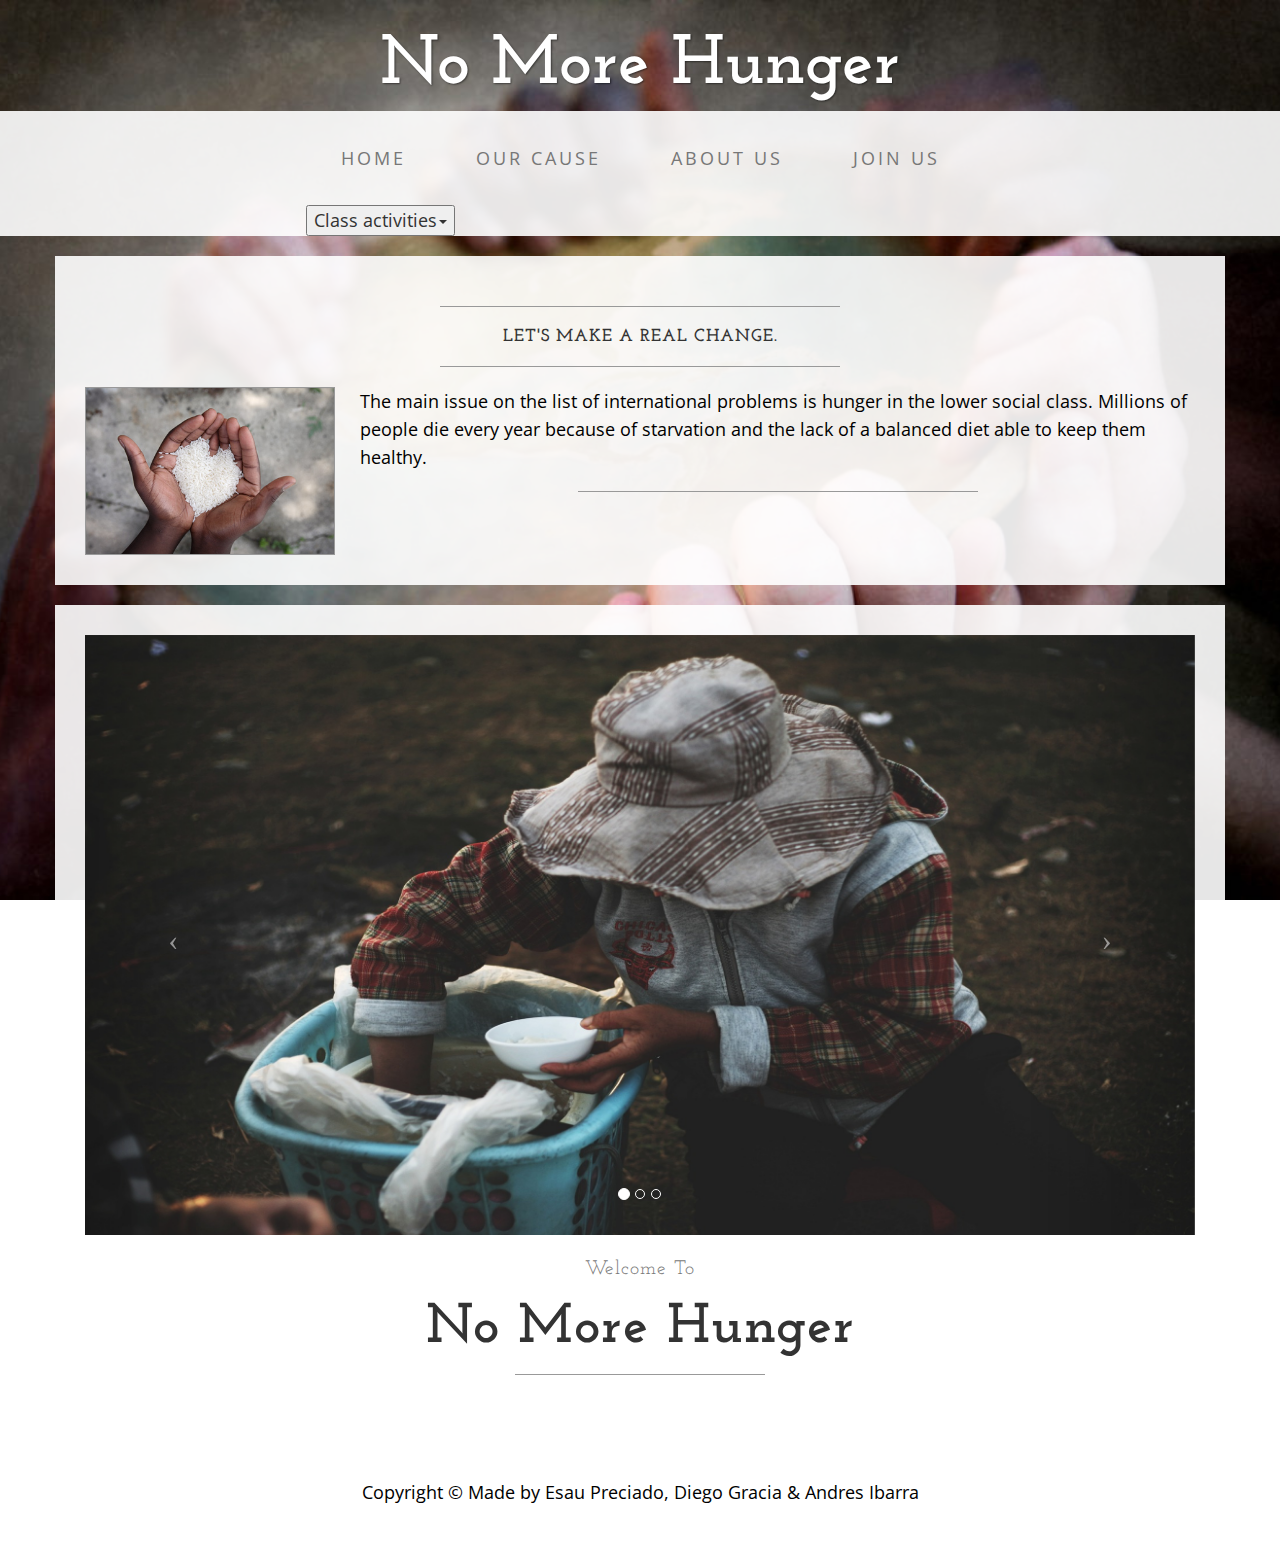
<file: index.html>
<!DOCTYPE html>
<html lang="en">
	<head>
		<meta charset="utf-8">
		<meta name="viewport" content="width=device-width, initial-scale=1">
		<meta http-equiv="X-UA-Compatible" content="IE=edge">
		
		<title>No More Hunger</title>

		<link href="css/bootstrap.min.css" rel="stylesheet">
		<link href="css/custom.css" rel="stylesheet">
		<!-- Fonts -->
		<link href="https://fonts.googleapis.com/css?family=Open+Sans:300italic,400italic,600italic,700italic,800italic,400,300,600,700,800" rel="stylesheet" type="text/css">
    	<link href="https://fonts.googleapis.com/css?family=Josefin+Slab:100,300,400,600,700,100italic,300italic,400italic,600italic,700italic" rel="stylesheet" type="text/css">
		

	</head>
	<body>
		
		<div class="brand">No More Hunger</div>

		<nav class="navbar navbar-default" role="navigation">
	        <div class="container">
	            <!-- Brand and toggle get grouped for better mobile display -->
	            <div class="navbar-header">
	                <button type="button" class="navbar-toggle" data-toggle="collapse" data-target="#bs-example-navbar-collapse-1">
	                    <span class="sr-only">Toggle navigation</span>
	                    <span class="icon-bar"></span>
	                    <span class="icon-bar"></span>
	                    <span class="icon-bar"></span>
	                </button>
	                <!-- navbar-brand is hidden on larger screens, but visible when the menu is collapsed -->
	                <a class="navbar-brand" href="index.html">No more Hunger</a>
	            </div>
	            <!-- Collect the nav links, forms, and other content for toggling -->
	            <div class="collapse navbar-collapse" id="bs-example-navbar-collapse-1">
	                <ul class="nav navbar-nav">
	                    <li>
	                        <a href="index.html">Home</a>
	                    </li>
	                    <li>
	                        <a href="ourcause.html">Our cause</a>
	                    </li>
	                    <li>
	                        <a href="about.html">About Us</a>
	                    </li>
	                    <li>
	                        <a href="join.html">Join Us</a>
				</li>
		       <div class="dropdown">
                       <button id="dLabel" type="button" data-toggle="dropdown" aria-haspopup="true" aria-expanded="false">Class activities<span class="caret"></span>
                       </button>
                      <ul class="dropdown-menu" aria-labelledby="dLabel">
                      <li>
	                  <a href="Examen_Segundo_Parcial.html">Second Partial Exam</a>
	             </li>
	              <li>
                          <a href="Assignments.html">Assignments</a>
                     </li>
                     </ul>
                    </div>
	                </ul>
			   
	            </div>
	            <!-- /.navbar-collapse -->
	        </div>
	        <!-- /.container -->
    	</nav>

    	<div class="container">
    		
    		<div class="row">
    			<div class="box">
    				<div class="col-lg-12">
    					<hr>
    					<h2 class="intro-text text-center"><strong>Let's make a real change.</strong></h2>
    					<hr>
    					<img class="img-responsive img-border img-left" src="media/hunger_hands.jpg" width="250" height="150">
    					<p>The main issue on the list of international problems is hunger in the lower social class. Millions of people die every year because of starvation and the lack of a balanced diet able to keep them healthy.</p>
    					<hr>
    				</div>
    			</div>
    		</div>

    	</div>
	<!-- carousel -->
  <div class="container">
		<div class="row">
            <div class="box">
                <div class="col-lg-12 text-center">
                    <div id="carousel-example-generic" class="carousel slide">
                        <!-- Indicators -->
                        <ol class="carousel-indicators hidden-xs">
                            <li data-target="#carousel-example-generic" data-slide-to="0" class="active"></li>
                            <li data-target="#carousel-example-generic" data-slide-to="1"></li>
                            <li data-target="#carousel-example-generic" data-slide-to="2"></li>
                        </ol>

                        <!-- Wrapper for slides -->
                        <div class="carousel-inner">
                            <div class="item active">
                                <img class="img-responsive img-full" src="media/c1.jpg" alt="">
                            </div>
                            <div class="item">
                                <img class="img-responsive img-full" src="media/c2.jpg" alt="">
                            </div>
                            <div class="item">
                                <img class="img-responsive img-full" src="media/c3.jpg" alt="">
                            </div>
                        </div>

                        <!-- Controls -->
                        <a class="left carousel-control" href="#carousel-example-generic" data-slide="prev">
                            <span class="icon-prev"></span>
                        </a>
                        <a class="right carousel-control" href="#carousel-example-generic" data-slide="next">
                            <span class="icon-next"></span>
                        </a>
                    </div>
                    <h2 class="brand-before">
                        <small>Welcome to</small>
                    </h2>
                    <h1 class="brand-name">No More Hunger</h1>
                    <hr class="tagline-divider">
                </div>
            </div>
        </div>
  </div>


    	<footer>
        <div class="container">
            <div class="row">
                <div class="col-lg-12 text-center">
                    <p>Copyright &copy; Made by Esau Preciado, Diego Gracia & Andres Ibarra</p>
                </div>
            </div>
        </div>
    </footer>


		<script src="js/jquery-3.1.1.js"></script>
		<script src="js/bootstrap.min.js"></script>
		<script src="js/script.js"></script>
		<script>
  (function(i,s,o,g,r,a,m){i['GoogleAnalyticsObject']=r;i[r]=i[r]||function(){
  (i[r].q=i[r].q||[]).push(arguments)},i[r].l=1*new Date();a=s.createElement(o),
  m=s.getElementsByTagName(o)[0];a.async=1;a.src=g;m.parentNode.insertBefore(a,m)
  })(window,document,'script','https://www.google-analytics.com/analytics.js','ga');

  ga('create', 'UA-85971167-1', 'auto');
  ga('send', 'pageview');

</script>
	</body>
</html>
</file>
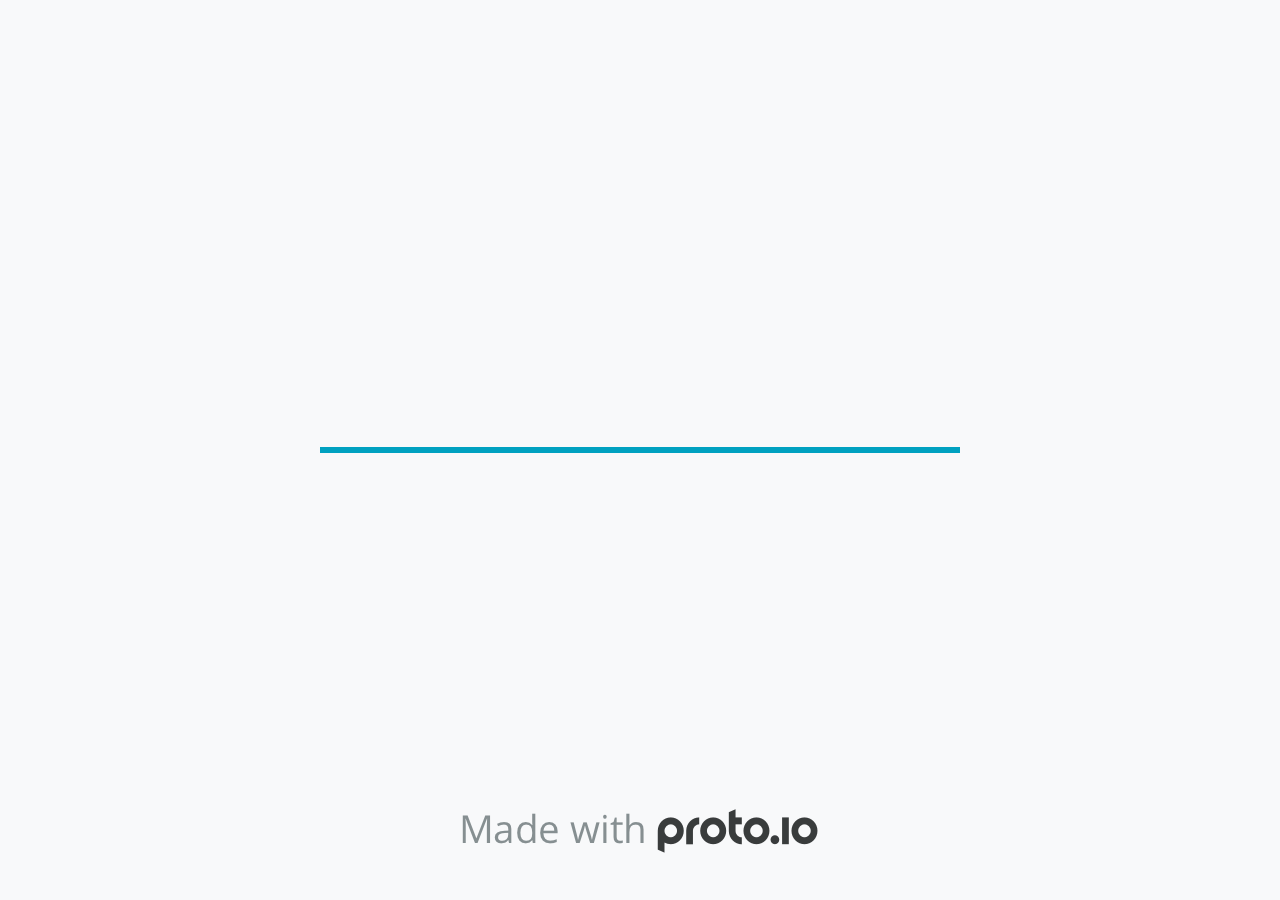
<file: Prototype/index.html>
<!DOCTYPE HTML>
	<head>

		<meta charset="utf-8">

		<title>Untitled - Proto.io</title>

		
			<meta name="HandheldFriendly" content="True">
			<meta name="MobileOptimized" content="1280"> 

			
			
			<meta name="viewport" content="width=device-width, minimum-scale=1.00, maximum-scale=1.00, initial-scale=1.00, user-scalable=no, target-densitydpi=device-dpi, shrink-to-fit=no" />

			

			<meta name="format-detection" content="telephone=no">


			

			<link rel="shortcut icon" href="apple-touch-icon.png">

			

			<meta http-equiv="cleartype" content="on"> 


			
				<link rel="stylesheet" href="./stylesheets/player-engine-export-min.css" />
				<script type="text/javascript" src="./scripts/player-engine-export-min.js"></script>
			

			
			<script type="text/javascript" src="./libraries/common/components.js"></script> 
			<link type="text/css" rel="Stylesheet" href="./libraries/common/components.1.00.css" /> 

			
					<script type="text/javascript" src="./libraries/material/components.js"></script> 
					<link type="text/css" rel="Stylesheet" href="./libraries/material/components.1.00.css" /> 
				
					<script type="text/javascript" src="./libraries/metro/components.js"></script> 
					<link type="text/css" rel="Stylesheet" href="./libraries/metro/components.1.00.css" /> 
				
				<script type="text/javascript" src="./data/data.js"></script> 
			

		<style>
			body { width: 1280px; height: 768px; }
			.landscape, .landscape .prx-page { min-height: 1280px; }
			.portrait, .portrait .prx-page { min-height: 768px; }
		</style>

		<script type="text/javascript">

			prx.url.account = 'https://harleyjacksson.proto.io';
			prx.url.staticassets = 'https://gal.proto.io';
			prx.url.devices = 'https://dteyv52hbg2at.cloudfront.net/devices';
			prx.url.static = 'https://dteyv52hbg2at.cloudfront.net';
			prx.url.siteurl = 'proto.io';
			prx.url.crossmsg = 'https://harleyjacksson.proto.io';

			prx.nodejsassetsserver = {};
			prx.nodejsassetsserver.host = ".proto.io";
			prx.nodejsassetsserver.subdomainprefix = "https://at";
			prx.nodejsassetsserver.maxsubdomains = "20";

			prx.device_library = 'common';
			prx.devices[prx.device] = {
				name: prx.device
				,defaultOrientation: 'landscape'
				,portrait_applies: 0 //new
				,portrait: [0,0]
				,landscape_applies: 1 //new
				,landscape: [1280,768]
				,allow_orientation_change: 1 //new
				,statusbar_skin: 'default' // new
				,statusbarheightportrait: 0
				,statusbarheightlandscape: 0
				,navigationbar_skin: 'default' //new
				,navigationbarheightportrait: 0
				,navigationbarheightlandscape: 0
				,normalportrait: [0,0]
				,normallandscape: [1280,768]
				,device_s3bucket: '2ba59787-3a2b-426f-aa2e-e60174052e65'
				,dpr: '1.00'
				,deviceType: "default"
				,scrollType: "default"
				,initialscale: 1.00
				,targetdensitydpi: "device-dpi"
			}

			prx.projectsettings.id = 'bb10accc-75f1-4d50-9fbf-4a0ae771faba';
			prx.projectsettings.s3b = 'harleyjacksson-362491-proto';
			prx.projectsettings.account = 'harleyjacksson';
			prx.projectsettings.statusbar = '0'; 
			prx.projectsettings.statusbarapplies = '0';
			prx.projectsettings.navigationbar = '0';
			prx.projectsettings.navigationbarapplies = '0';
			prx.projectsettings.initialpageid = -1;
			prx.projectsettings.flashactions = 1;
			prx.projectsettings.gatrackingcode = '';

			prx.export2html = '1' == true;

			prx.mobPlayer = 0;

			prx.user.country = 'US';

			prx.s3Links = []; 
			var sLinkedAssets = [];
			

			prx.iniPlayer.iniPreLoad();

			 
			

		</script>
	</head>

	
			<body class="player device-cursor-web mobile-device-true" id="mbd" >

				<div id="window-wrapper">
					<div id="dragarea"></div>
					<div id="statusbar"></div>
					<div id="underlay" style=""></div>

					<div class="prx-page" data-role="page" id="p-1" data-id="1"></div>
					
								<div class="prx-page" data-role="page" id="p-2" data-id="2"></div>
							
					<div id="navigationbar"></div>
					<div id="overlay"></div>
					<div id="trash"></div>
					<div id="quick-audios"></div>
				</div>

				 
			<div id="loader-wrapper">
				
				<div class="progress">
					<div class="progress-bar"></div>
				</div>
				<div id="poweredby"></div>
			</div>
			


			</body>
		

</html>
</file>
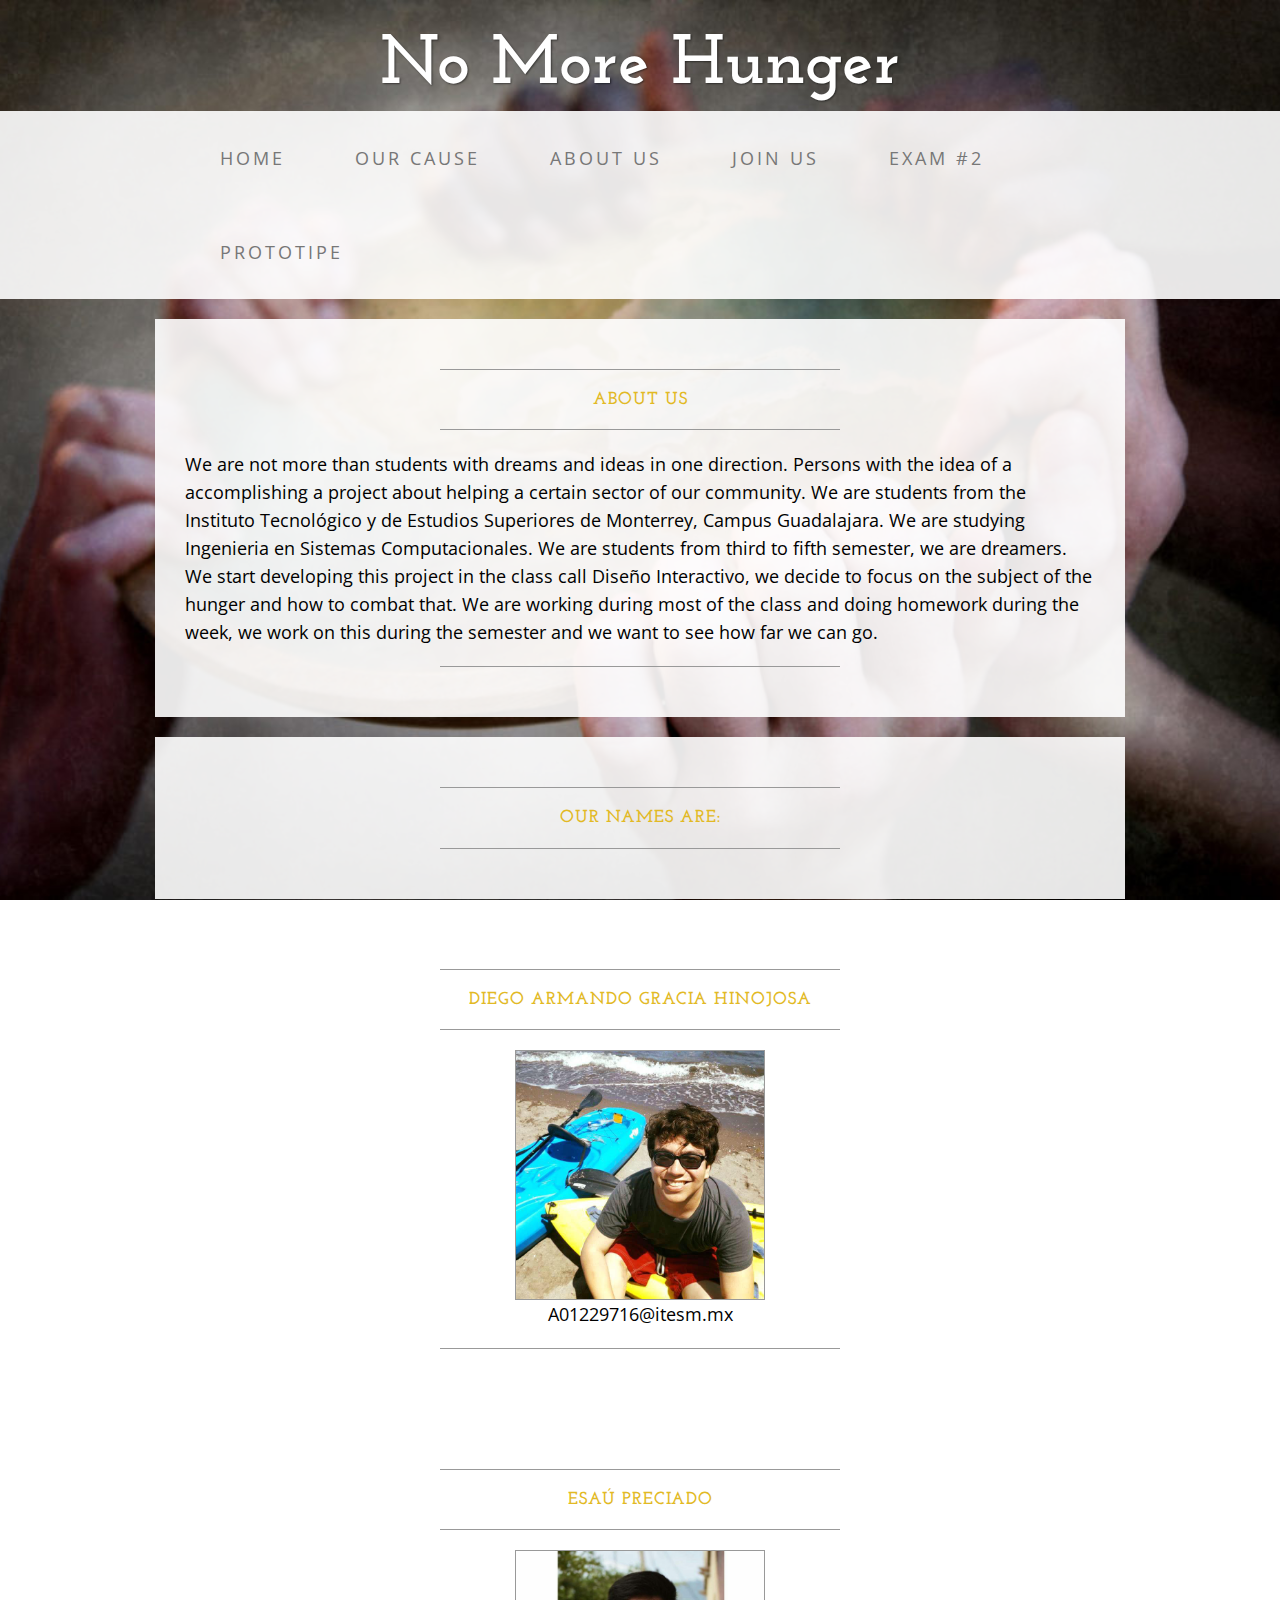
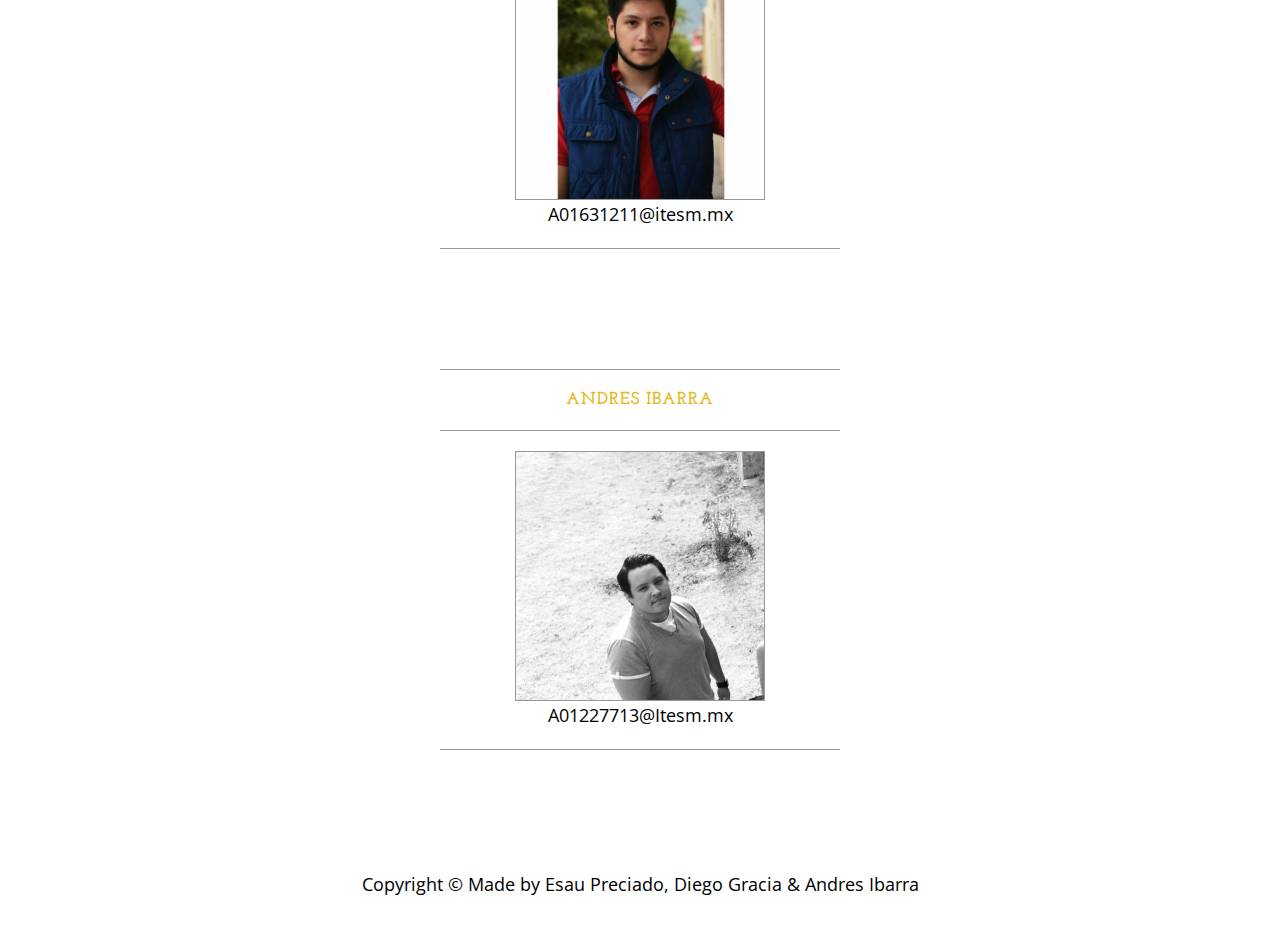
<file: about.html>
<!DOCTYPE html>
<html lang="en">
<head>
  <meta charset="utf-8">
  <meta http-equiv="X-UA-Compatible" content="IE=edge">
  <meta name="viewport" content="width=device-width, initial-scale=1">

  <title>About Us</title>

  <!-- Bootstrap core CSS -->
  <link href="css/bootstrap.min.css" rel="stylesheet">

  <!-- Custom styles for this template -->
  <link href="blog.css" rel="stylesheet">
  <link href="css/custom.css" rel="stylesheet">
  <!-- Fonts -->
  <link href="https://fonts.googleapis.com/css?family=Open+Sans:300italic,400italic,600italic,700italic,800italic,400,300,600,700,800" rel="stylesheet" type="text/css">
  <link href="https://fonts.googleapis.com/css?family=Josefin+Slab:100,300,400,600,700,100italic,300italic,400italic,600italic,700italic" rel="stylesheet" type="text/css">

</head>


<body>

  <div class="brand">No More Hunger</div>

    <nav class="navbar navbar-default" role="navigation">
          <div class="container">
              <!-- Brand and toggle get grouped for better mobile display -->
              <div class="navbar-header">
                  <button type="button" class="navbar-toggle" data-toggle="collapse" data-target="#bs-example-navbar-collapse-1">
                      <span class="sr-only">Toggle navigation</span>
                      <span class="icon-bar"></span>
                      <span class="icon-bar"></span>
                      <span class="icon-bar"></span>
                  </button>
                  <!-- navbar-brand is hidden on larger screens, but visible when the menu is collapsed -->
                  <a class="navbar-brand" href="index.html">No more Hunger</a>
              </div>
              <!-- Collect the nav links, forms, and other content for toggling -->
              <div class="collapse navbar-collapse" id="bs-example-navbar-collapse-1">
                  <ul class="nav navbar-nav">
           <li>
            <a href="index.html">Home</a>
          </li>
          <li>
            <a href="ourcause.html">Our cause</a>
          </li>
              <li>
            <a href="about.html">About us</a>
          </li>
          <li>
            <a href="join.html">Join Us</a>
          </li>
          <li>
          <a href="Examen_Segundo_Parcial.html">Exam #2</a>
          </li>
          <li>
	        <a href="protoio-NO More Hunger.pdf">Prototipe</a>
          </li>
                  </ul>
              </div>
              <!-- /.navbar-collapse -->
          </div>
          <!-- /.container -->
      </nav>

<div class="container">
  <div class="row">
    <div class="box">
      <div class="col-lg-12">
        <hr>
        <h1 class="intro-text text-center"><strong>About Us</strong></h1>
        <hr>
        <p>We are not more than students with dreams and ideas in one direction. Persons with the idea of a accomplishing a project about helping a certain sector of our community.
      We are students from the Instituto Tecnológico y de Estudios Superiores de Monterrey, Campus Guadalajara.
      We are studying  Ingenieria en Sistemas Computacionales. We are students from third to fifth semester, we are dreamers.
      We start developing this project in the class call Diseño Interactivo, we decide to focus on the subject of the hunger and how to combat that.
      We are working during most of the class and doing homework during the week, we work on this during the semester and we want to see how far we can go.</p>
      <hr>
      </div>
    </div>
  </div>
</div>

<div class="container">
        
        <div class="row">
          <div class="box">
            <div class="col-lg-12">
              <hr>
              <h2 class="intro-text text-center"><strong>Our names are:</strong></h2>
              <hr>
            </div>
          </div>
        </div>
      </div>

      <div class="container">
        
        <div class="row">
          <div class="box">
            <div class="col-lg-12">
              <hr>
              <h2 class="intro-text text-center"><strong>Diego Armando Gracia Hinojosa</strong></h2>
              <hr>
              <img class="img-responsive img-border img-center" src="media/diego.jpg" width="250" height="150">
              <p class="text-center">A01229716@itesm.mx</p>
              <hr>
            </div>
          </div>
        </div>

      </div>

      <div class="container">
        
        <div class="row">
          <div class="box">
            <div class="col-lg-12">
              <hr>
              <h2 class="intro-text text-center"><strong>Esaú Preciado</strong></h2>
              <hr>
              <img class="img-responsive img-border img-center" src="media/esau.jpg" width="250" height="150">
              <p class="text-center">A01631211@itesm.mx</p>
              <hr>
            </div>
          </div>
        </div>

      </div>

      <div class="container">
        
        <div class="row">
          <div class="box">
            <div class="col-lg-12">
              <hr>
              <h2 class="intro-text text-center"><strong>Andres Ibarra</strong></h2>
              <hr>
              <img class="img-responsive img-border img-center" src="media/andres.jpg" width="250" height="150">
              <p class="text-center">A01227713@Itesm.mx</p>
              <hr>
            </div>
          </div>
        </div>

      </div>

      <footer>
    <div class="container">
      <div class="row">
        <div class="col-lg-12 text-center">
          <p>Copyright &copy; Made by Esau Preciado, Diego Gracia & Andres Ibarra</p>
        </div>
      </div>
    </div>
  </footer>

  <script src="js/jquery-3.1.1.js"></script>
    <script src="js/bootstrap.min.js"></script>
    <script src="js/script.js"></script>
      </body>
      </html>
</file>
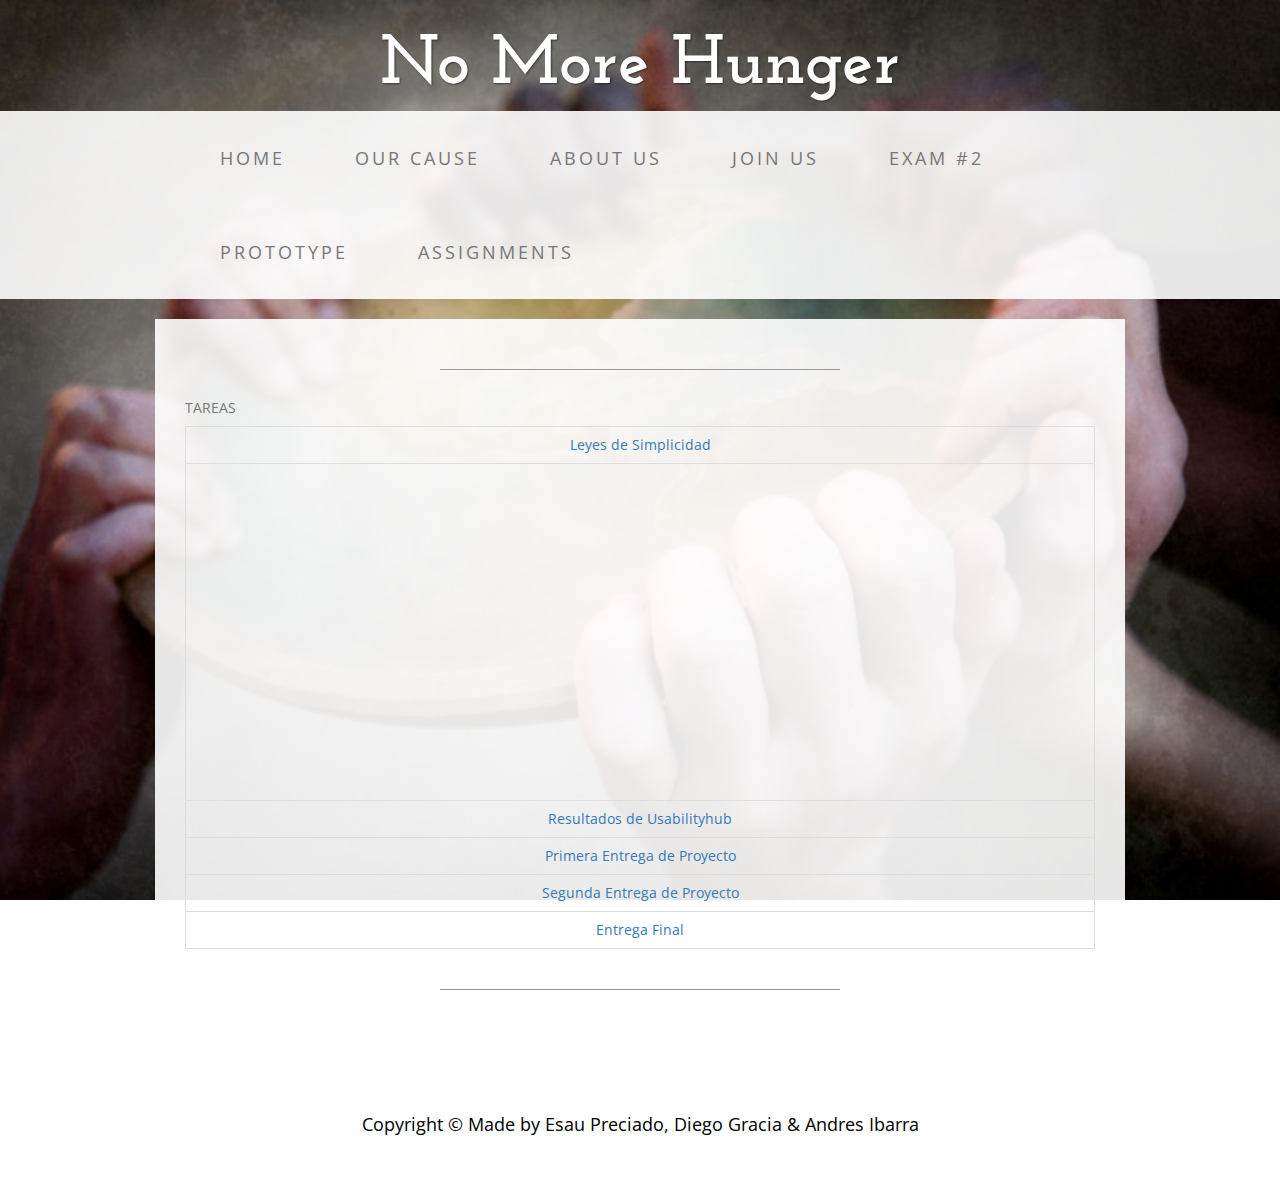
<file: Assignments.html>
<!DOCTYPE html>
<html lang="en">
<head>
  <meta charset="utf-8">
  <meta http-equiv="X-UA-Compatible" content="IE=edge">
  <meta name="viewport" content="width=device-width, initial-scale=1">

  <title>Assignments</title>

  <!-- Bootstrap core CSS -->
  <link href="css/bootstrap.min.css" rel="stylesheet">

  <!-- Custom styles for this template -->
  <link href="blog.css" rel="stylesheet">
  <link href="css/custom.css" rel="stylesheet">
  <!-- Fonts -->
  <link href="https://fonts.googleapis.com/css?family=Open+Sans:300italic,400italic,600italic,700italic,800italic,400,300,600,700,800" rel="stylesheet" type="text/css">
  <link href="https://fonts.googleapis.com/css?family=Josefin+Slab:100,300,400,600,700,100italic,300italic,400italic,600italic,700italic" rel="stylesheet" type="text/css">

</head>

<body>
	<div class="brand">No More Hunger</div>

		<nav class="navbar navbar-default" role="navigation">
	        <div class="container">
	            <!-- Brand and toggle get grouped for better mobile display -->
	            <div class="navbar-header">
	                <button type="button" class="navbar-toggle" data-toggle="collapse" data-target="#bs-example-navbar-collapse-1">
	                    <span class="sr-only">Toggle navigation</span>
	                    <span class="icon-bar"></span>
	                    <span class="icon-bar"></span>
	                    <span class="icon-bar"></span>
	                </button>
	                <!-- navbar-brand is hidden on larger screens, but visible when the menu is collapsed -->
	                <a class="navbar-brand" href="index.html">No more Hunger</a>
	            </div>
	            <!-- Collect the nav links, forms, and other content for toggling -->
	            <div class="collapse navbar-collapse" id="bs-example-navbar-collapse-1">
	                <ul class="nav navbar-nav">
	                    <li>
				<a href="index.html">Home</a>
	                    </li>
	                    <li>
	                        <a href="ourcause.html">Our cause</a>
	                    </li>
	                    <li>
	                        <a href="about.html">About Us</a>
	                    </li>
	                    <li>
	                        <a href="join.html">Join Us</a>
	                    </li>
			     <li>
	                        <a href="Examen_Segundo_Parcial.html">Exam #2</a>
	                    </li>
				<li>
					<a href="Prototype/index.html">Prototype</a>
				</li>
				<li>
					<a href="Assignments.html">Assignments</a>
				</li>
	                </ul>
	            </div>
	            <!-- /.navbar-collapse -->
	        </div>
	        <!-- /.container -->
    	</nav>

	<div class="container">
        
        <div class="row">
          <div class="box">
            <div class="col-lg-12">
              <hr>
              <div class="table-responsive">
      
        <div class="text-center">
        
        <table class="table table-bordered table-hover">
	
		<caption>TAREAS</caption>
		
                 <tr>
			 <td><a href="Tareas/laws.pdf">Leyes de Simplicidad</a>
	        </td>
		<tr>
			
		
		
		<td><iframe width="560" height="315" src="https://www.youtube.com/embed/LixoXdNPqBs" frameborder="0" allowfullscreen></iframe></td>
		</tr>
		<tr>
			 <td><a href="Tareas/usability.pdf">Resultados de Usabilityhub</a>
		</tr>
		
		
		<tr>
	                  <td><a href="https://esaupreciado.github.io/">Primera Entrega de Proyecto</a></td>
		</tr>
		<tr>
			 <td><a href="https://andyibarra.github.io/NoMoreHunger_2.0/index.html">Segunda Entrega de Proyecto</a></td>
		</tr>
		<tr>
			<td><a href="https://esaupreciado.github.io/NoMoreHunger2/">Entrega Final</a>
		</tr>
			 
                
        </table>
        </div>
      </div>
              <hr>
            </div>
          </div>
        </div>
      </div>

  
<footer>
    <div class="container">
      <div class="row">
        <div class="col-lg-12 text-center">
          <p>Copyright &copy; Made by Esau Preciado, Diego Gracia & Andres Ibarra</p>
        </div>
      </div>
    </div>
  </footer>

  <script src="js/jquery-3.1.1.js"></script>
    <script src="js/bootstrap.min.js"></script>
    <script src="js/script.js"></script>
      </body>
      </html>
</file>
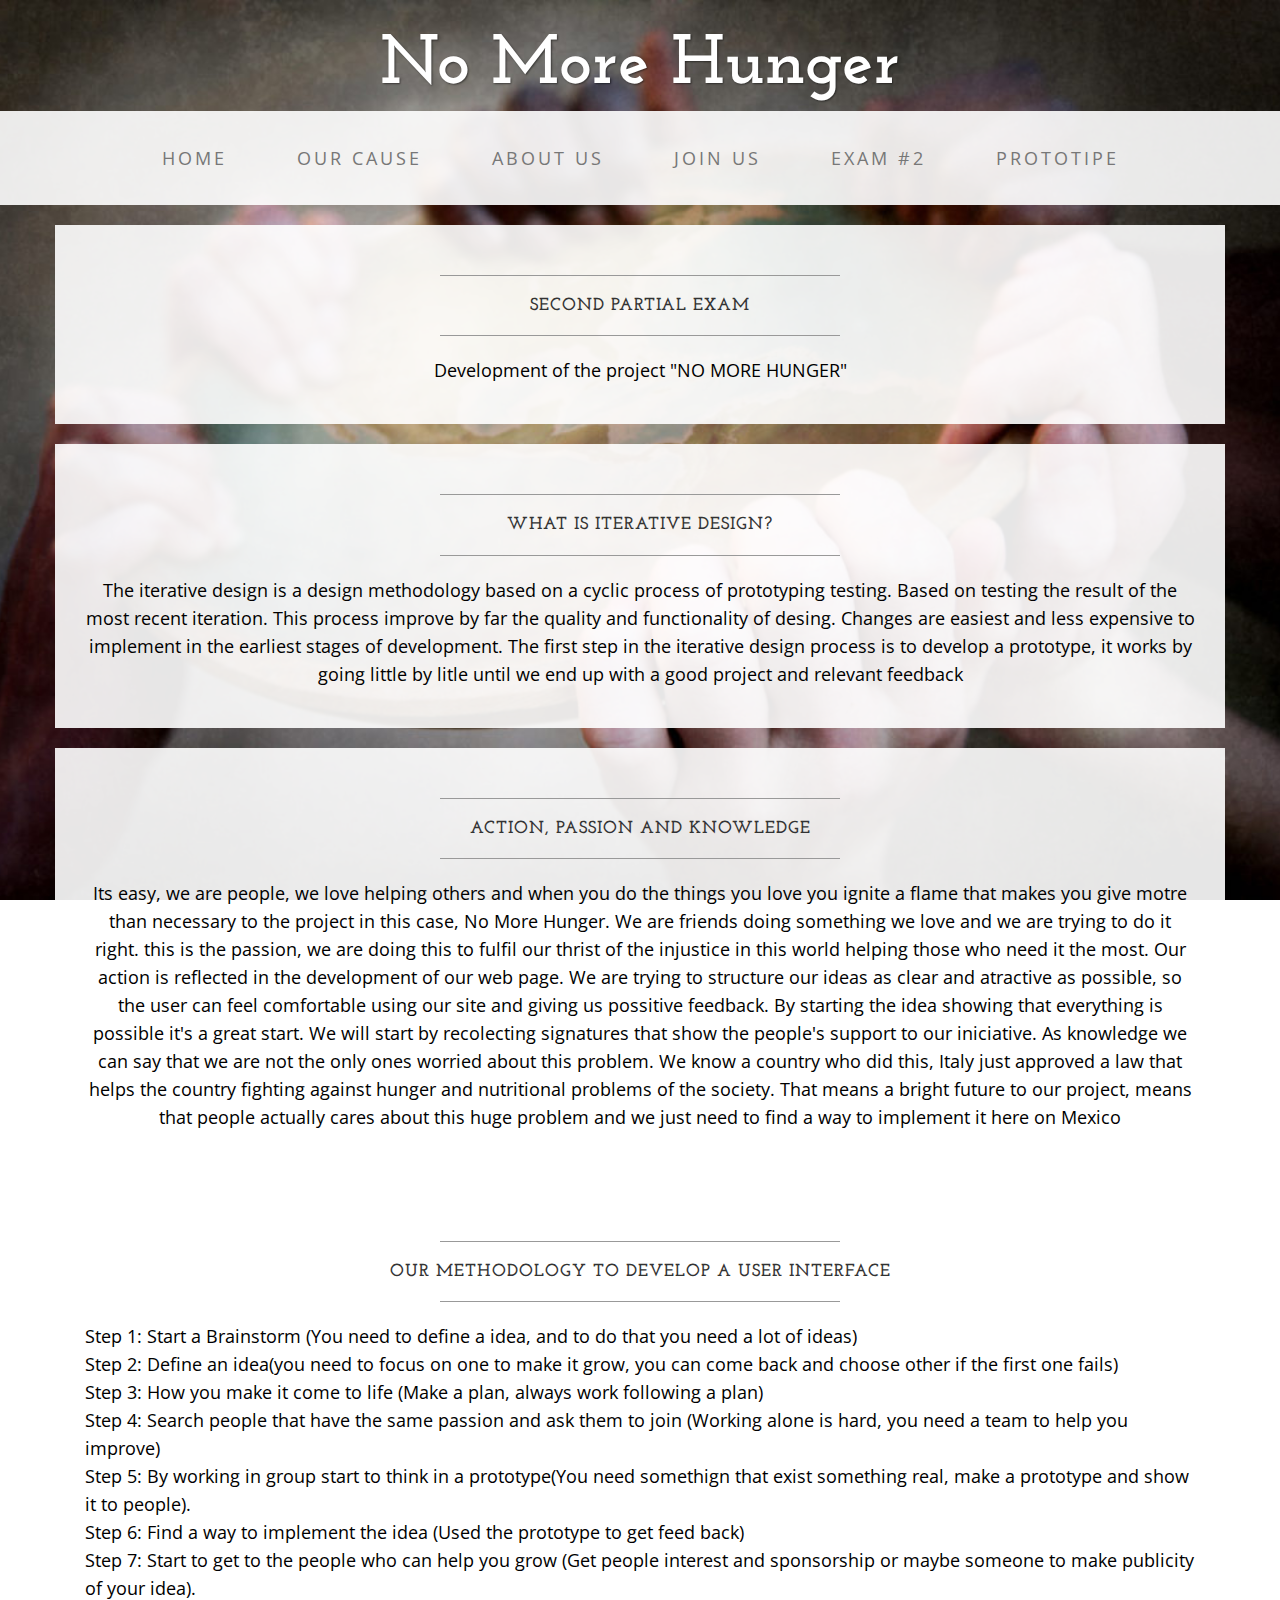
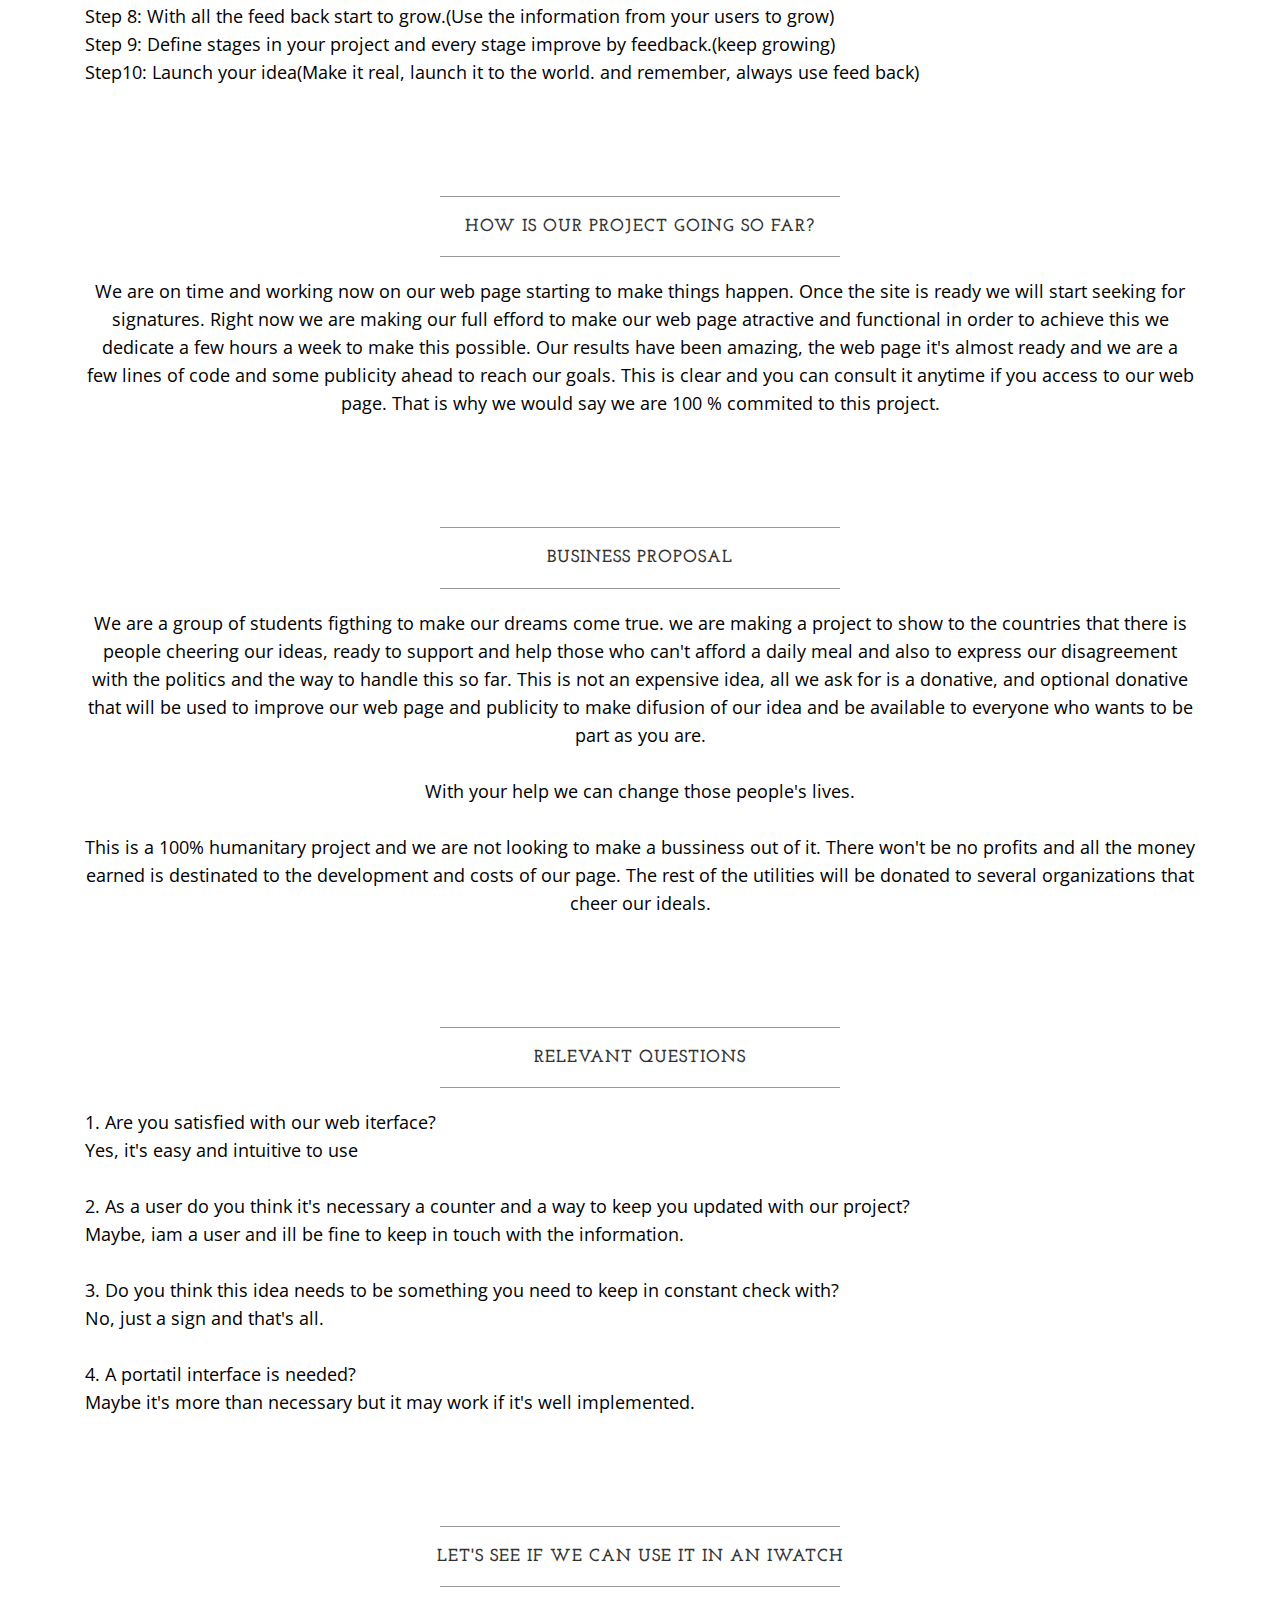
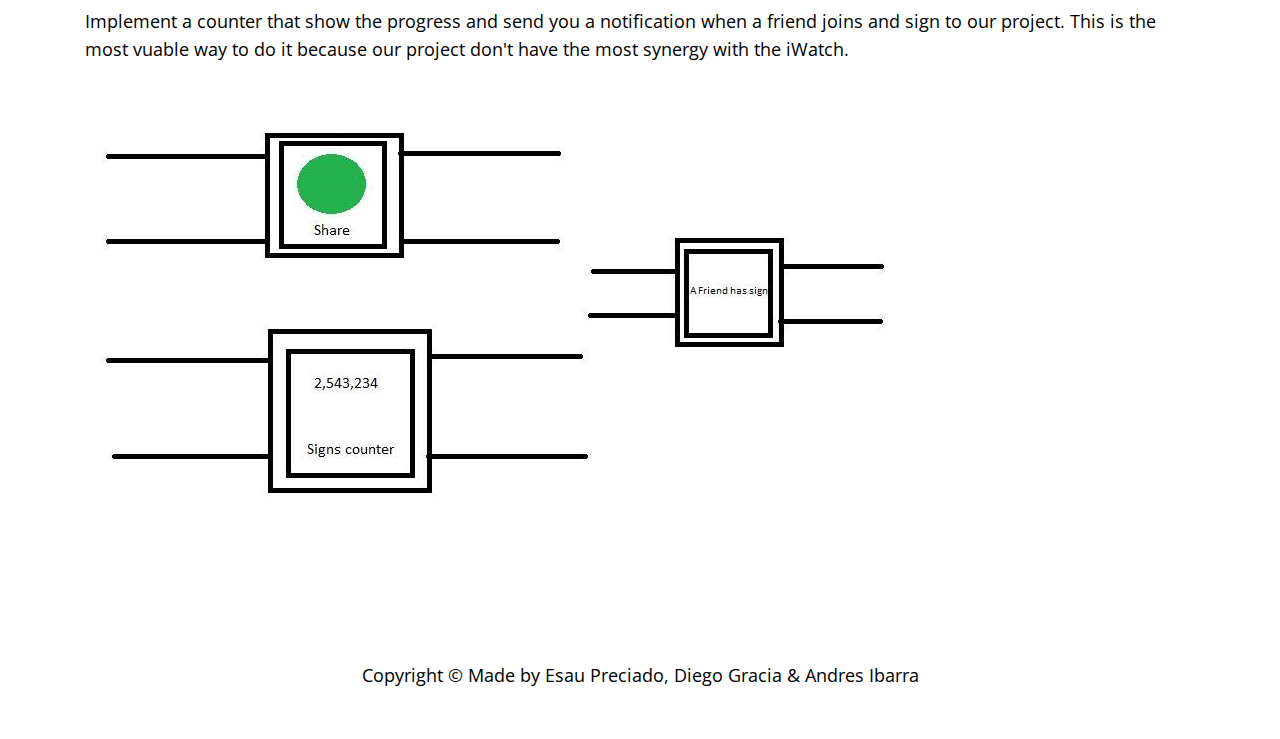
<file: Examen_Segundo_Parcial.html>
<!DOCTYPE html>
<html lang="en">
  <head>
    <meta charset="utf-8">
    <meta http-equiv="X-UA-Compatible" content="IE=edge">
    <meta name="viewport" content="width=device-width, initial-scale=1">

    <title>Examen Segundo Parcial</title>

    <!-- Bootstrap core CSS -->
    <link href="css/bootstrap.min.css" rel="stylesheet">
    <link href="css/custom.css" rel="stylesheet">
    <!-- Fonts -->
  <link href="https://fonts.googleapis.com/css?family=Open+Sans:300italic,400italic,600italic,700italic,800italic,400,300,600,700,800" rel="stylesheet" type="text/css">
  <link href="https://fonts.googleapis.com/css?family=Josefin+Slab:100,300,400,600,700,100italic,300italic,400italic,600italic,700italic" rel="stylesheet" type="text/css">

    
  </head>

  <body>

  <div class="brand">No More Hunger</div>

  <nav class="navbar navbar-default" role="navigation">
    <div class="container">
      <!-- Brand and toggle get grouped for better mobile display -->
      <div class="navbar-header">
        <button type="button" class="navbar-toggle" data-toggle="collapse" data-target="#bs-example-navbar-collapse-1">
          <span class="sr-only">Toggle navigation</span>
          <span class="icon-bar"></span>
          <span class="icon-bar"></span>
          <span class="icon-bar"></span>
        </button>
        <!-- navbar-brand is hidden on larger screens, but visible when the menu is collapsed -->
        <a class="navbar-brand" href="index.html">No more Hunger</a>
      </div>
      <!-- Collect the nav links, forms, and other content for toggling -->
      <div class="collapse navbar-collapse" id="bs-example-navbar-collapse-1">
        <ul class="nav navbar-nav">
            <li>
            <a href="index.html">Home</a>
          </li>
          <li>
            <a href="ourcause.html">Our cause</a>
          </li>
              <li>
            <a href="about.html">About us</a>
          </li>
          <li>
            <a href="join.html">Join Us</a>
          </li>
          <li>
          <a href="Examen_Segundo_Parcial.html">Exam #2</a>
          </li>
          <li>
	  <a href="protoio-NO More Hunger.pdf">Prototipe</a>
          </li>
        </ul>
      </div>
      <!-- /.navbar-collapse -->
    </div>
    <!-- /.container -->
  </nav>

  <div class="container">
        
        <div class="row">
          <div class="box">
            <div class="col-lg-12">
              <hr>
              <h2 class="intro-text text-center"><strong>Second Partial Exam</strong></h2>
              <hr>
              <p class="text-center">Development of the project "NO MORE HUNGER"</p>
            </div>
          </div>
        </div>
      </div>

      <div class="container">
        
        <div class="row">
          <div class="box">
            <div class="col-lg-12">
              <hr>
              <h2 class="intro-text text-center"><strong>What is Iterative Design?</strong></h2>
              <hr>
              <p class="text-center">The iterative design is a design methodology based on a cyclic process of prototyping testing. Based on testing the result of the most recent iteration. This process improve by far the quality and functionality of desing. Changes are easiest and less expensive to implement in the earliest stages of development. The first step in the iterative design process is to develop a prototype, it works by going little by litle until we end up with a good project and relevant feedback</p>
          
            </div>
          </div>
        </div>
      </div>

      <div class="container">
        
        <div class="row">
          <div class="box">
            <div class="col-lg-12">
              <hr>
              <h2 class="intro-text text-center"><strong>Action, Passion and Knowledge</strong></h2>
              <hr>
              <p class="text-center">Its easy, we are people, we love helping others and when you do the things you love you ignite a flame that makes you give motre than necessary to the project in this case, No More Hunger. We are friends doing something we love and we are trying to do it right. this is the passion, we are doing this to fulfil our thrist of the injustice in this world helping those who need it the most.

              Our action is reflected in the development of our web page. We are trying to structure our ideas as clear and atractive as possible, so the user can feel comfortable using our site and giving us possitive feedback.

              By starting the idea showing that everything is possible it's a great start. We will start by recolecting signatures that show the people's support to our iniciative.

              As knowledge we can say that we are not the only ones worried about this problem. We know a country who did this, Italy just approved a law that helps the country fighting against hunger and nutritional problems of the society. That means a bright future to our project, means that people actually cares about this huge problem and we just need to find a way to implement it here on Mexico </p>
            </div>
          </div>
        </div>
      </div>

      <div class="container">
        
        <div class="row">
          <div class="box">
            <div class="col-lg-12">
              <hr>
              <h2 class="intro-text text-center"><strong>Our methodology to develop a user interface</strong></h2>
              <hr>
              <p class="text-left">
              Step 1: Start a Brainstorm (You need to define a idea, and to do that you need a lot of ideas)<br>
              Step 2: Define an idea(you need to focus on one to make it grow, you can come back and choose other if the first one fails)<br>
              Step 3: How you make it come to life (Make a plan, always work following a plan)<br>
              Step 4: Search people that have the same passion and ask them to join (Working alone is hard, you need a team to help you improve)<br>
              Step 5: By working in group start to think in a prototype(You need somethign that exist something real, make a prototype and show it to people).<br>
              Step 6: Find a way to implement the idea (Used the prototype to get feed back)<br>
              Step 7: Start to get to the people who can help you grow (Get people interest and sponsorship or maybe someone to make publicity of your idea).<br>
              Step 8: With all the feed back start to grow.(Use the information from your users  to grow)<br>
              Step 9: Define stages in your project and every stage improve by feedback.(keep growing)<br>
              Step10: Launch your idea(Make it real, launch it to the world. and remember, always use feed back)</p>
            </div>
          </div>
        </div>
      </div>

       <div class="container">
        
        <div class="row">
          <div class="box">
            <div class="col-lg-12">
              <hr>
              <h2 class="intro-text text-center"><strong>How is our project going so far?</strong></h2>
              <hr>
              <p class="text-center">We are on time and working now on our web page starting to make things happen. Once the site is ready we will start seeking for signatures. 
              Right now we are making our full efford to make our web page atractive and functional in order to achieve this we dedicate a few hours a week to make this possible.
              Our results have been amazing, the web page it's almost ready and we are a few lines of code and some publicity ahead to reach our goals. This is clear and you can consult it anytime if you access to our web page. That is why we would say we are 100 % commited to this project. </p>
            </div>
          </div>
        </div>
      </div>

       <div class="container">
        
        <div class="row">
          <div class="box">
            <div class="col-lg-12">
              <hr>
              <h2 class="intro-text text-center"><strong>business proposal</strong></h2>
              <hr>
              <p class="text-center">We are a group of students figthing to make our dreams come true.
              we are making a project to show to the countries that there is people cheering our ideas, ready to support and help those who can't afford a daily meal and also to express our disagreement with the politics and the way to handle this so far.
              This is not an expensive idea, all we ask for is a donative, and optional donative that will be used to improve our web page and publicity to make difusion of our idea and be available to everyone who wants to be part as you are.<br>
              <br>
              With your help we can change those people's lives.<br>
              <br>
              This is a 100% humanitary project and we are not looking to make a bussiness out of it. There won't be no profits and all the money earned is destinated to the development and costs of our page. The rest of the utilities will be donated to several organizations that cheer our ideals.</p>
            </div>
          </div>
        </div>
      </div>
    
    <div class="container">
        
        <div class="row">
          <div class="box">
            <div class="col-lg-12">
              <hr>
              <h2 class="intro-text text-center"><strong>Relevant Questions</strong></h2>
              <hr>
              <p class="text-left">
              1. Are you satisfied with our web iterface?<br>
              Yes, it's easy and intuitive to use<br>
              <br>
              2. As a user do you think it's necessary a counter and a way to keep you updated with our project?<br>
              Maybe, iam a user and ill be fine to keep in touch with the information.<br>
              <br>
              3. Do you think this idea needs to be something you need to keep in constant check with?<br>
              No, just a sign and that's all.<br>
              <br>
              4. A portatil interface is needed?<br>
              Maybe it's more than necessary but it may work if it's well implemented.</p>
            </div>
          </div>
        </div>
      </div>
    
       <div class="container">
        
        <div class="row">
          <div class="box">
            <div class="col-lg-12">
              <hr>
              <h2 class="intro-text text-center"><strong>Let's see if we can use it in an iWatch</strong></h2>
              <hr>
              <p class="text-left">Implement a counter that show the progress and send you a notification when a friend joins and sign to our project. This is the most vuable way to do it because our project don't have the most synergy with the iWatch.<br>
                <br>
                <img src="media/protos.jpg" align="center" alt="iWatchApp">
              </p>
            </div>
          </div>
        </div>
      </div>

        <footer>
    <div class="container">
      <div class="row">
        <div class="col-lg-12 text-center">
          <p>Copyright &copy; Made by Esau Preciado, Diego Gracia & Andres Ibarra</p>
        </div>
      </div>
    </div>
  </footer>
</file>
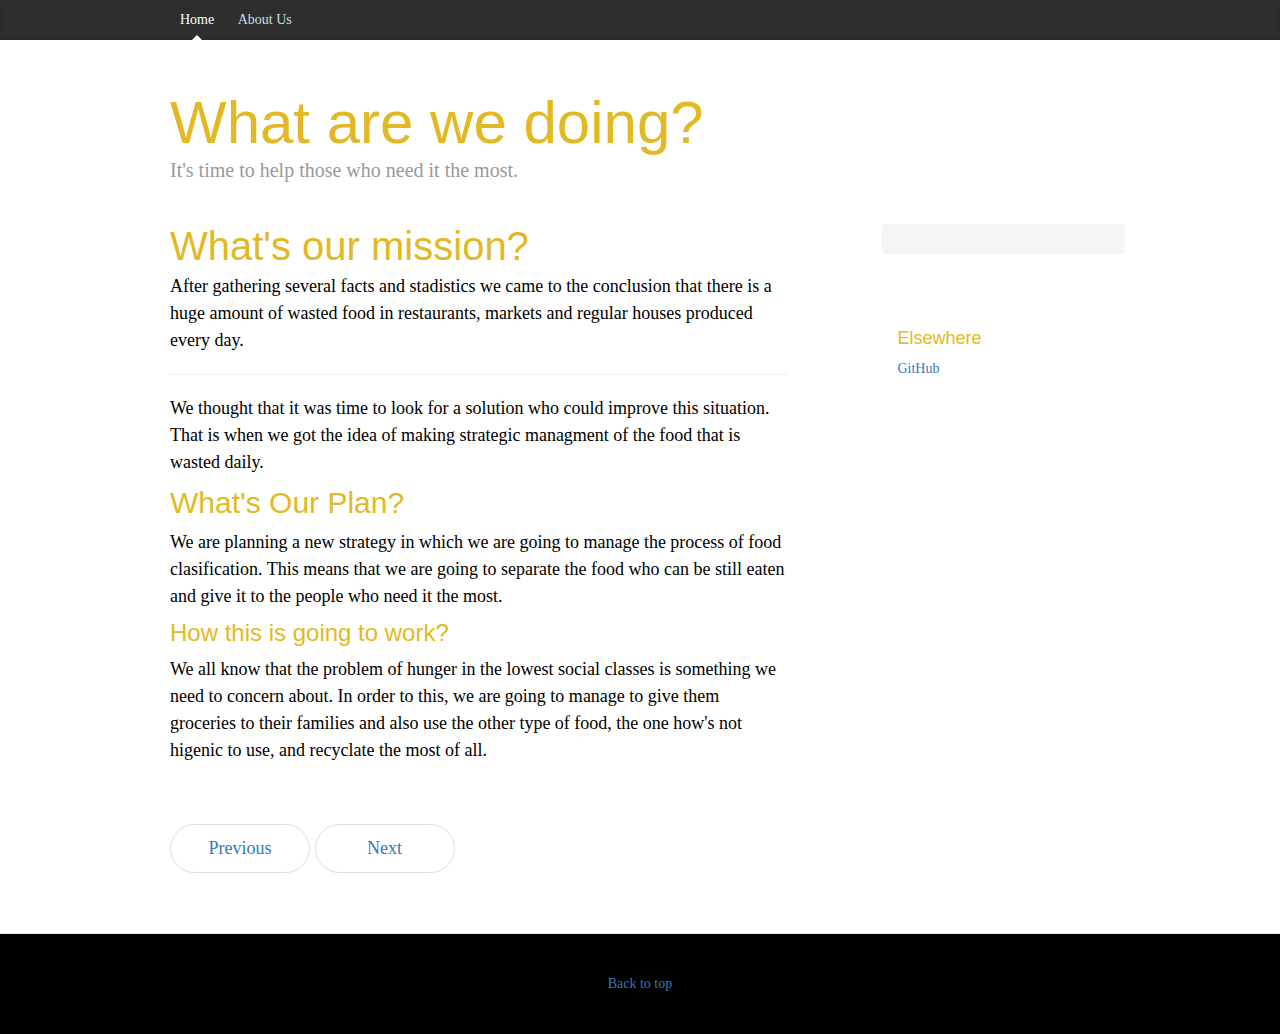
<file: OurCause.html>
<!DOCTYPE html>
<html lang="en">
  <head>
    <meta charset="utf-8">
    <meta http-equiv="X-UA-Compatible" content="IE=edge">
    <meta name="viewport" content="width=device-width, initial-scale=1">
    <!-- The above 3 meta tags *must* come first in the head; any other head content must come *after* these tags -->
    <meta name="description" content="">
    <meta name="author" content="">
    <link rel="icon" href="../../favicon.ico">

    <title>Our Cause</title>

    <!-- Bootstrap core CSS -->
    <link href="css/bootstrap.min.css" rel="stylesheet">

    <!-- IE10 viewport hack for Surface/desktop Windows 8 bug -->
    <link href="assets/css/ie10-viewport-bug-workaround.css" rel="stylesheet">

    <!-- Custom styles for this template -->
    <link href="blog.css" rel="stylesheet">

    <!-- Just for debugging purposes. Don't actually copy these 2 lines! -->
    <!--[if lt IE 9]><script src="../../assets/js/ie8-responsive-file-warning.js"></script><![endif]-->
    <script src="assets/js/ie-emulation-modes-warning.js"></script>

    <!-- HTML5 shim and Respond.js for IE8 support of HTML5 elements and media queries -->
    <!--[if lt IE 9]>
      <script src="https://oss.maxcdn.com/html5shiv/3.7.3/html5shiv.min.js"></script>
      <script src="https://oss.maxcdn.com/respond/1.4.2/respond.min.js"></script>
    <![endif]-->
  </head>

  <body>

    <div class="blog-masthead">
      <div class="container">
        <nav class="blog-nav">
          <a class="blog-nav-item active" href="#">Home</a>
          <a class="blog-nav-item" href="#">About Us</a>
        </nav>
      </div>
    </div>

    <div class="container">

      <div class="blog-header">
        <h1 class="blog-title">What are we doing?</h1>
        <p class="lead blog-description">It's time to help those who need it the most.</p>
      </div>

      <div class="row">

        <div class="col-sm-8 blog-main">

          <div class="blog-post">
            <h2 class="blog-post-title">What's our mission?</h2>
           
            <p>After gathering several facts and stadistics we came to the conclusion that there is a huge amount of wasted food in restaurants, markets and regular houses produced every day.</p>
            <hr>
            <p>We thought that it was time to look for a solution who could improve this situation. That is when we got the idea of making strategic managment of the food that is wasted daily. </p>
          
           
            <h2>What's Our Plan?</h2>
            <p>We are planning a new strategy in which we are going to manage the process of food clasification. This means that we are going to separate the food who can be still eaten and give it to the people who need it the most.</p>
            <h3>How this is going to work?</h3>
            <p>We all know that the problem of hunger in the lowest social classes is something we need to concern about. In order to this, we are going to manage to give them groceries to their families and also use the other type of food, the one how's not higenic to use, and recyclate the most of all.</p>
          </div><!-- /.blog-post -->

          <nav>
            <ul class="pager">
              <li><a href="#">Previous</a></li>
              <li><a href="#">Next</a></li>
            </ul>
          </nav>

        </div><!-- /.blog-main -->

        <div class="col-sm-3 col-sm-offset-1 blog-sidebar">
          <div class="sidebar-module sidebar-module-inset">
         
          </div>
          <div class="sidebar-module">
            
          </div>
          <div class="sidebar-module">
            <h4>Elsewhere</h4>
            <ol class="list-unstyled">
              <li><a href="https://github.com/esaupreciado/NoMoreHunger">GitHub</a></li>
            </ol>
          </div>
        </div><!-- /.blog-sidebar -->

      </div><!-- /.row -->

    </div><!-- /.container -->

    <footer class="blog-footer">
  
      <p>
        <a href="#">Back to top</a>
      </p>
    </footer>


    <!-- Bootstrap core JavaScript
    ================================================== -->
    <!-- Placed at the end of the document so the pages load faster -->
    <script src="https://ajax.googleapis.com/ajax/libs/jquery/1.12.4/jquery.min.js"></script>
    <script>window.jQuery || document.write('<script src="assets/js/vendor/jquery.min.js"><\/script>')</script>
    <script src="dist/js/bootstrap.min.js"></script>
    <!-- IE10 viewport hack for Surface/desktop Windows 8 bug -->
    <script src="assets/js/ie10-viewport-bug-workaround.js"></script>
  </body>
</html>
</file>
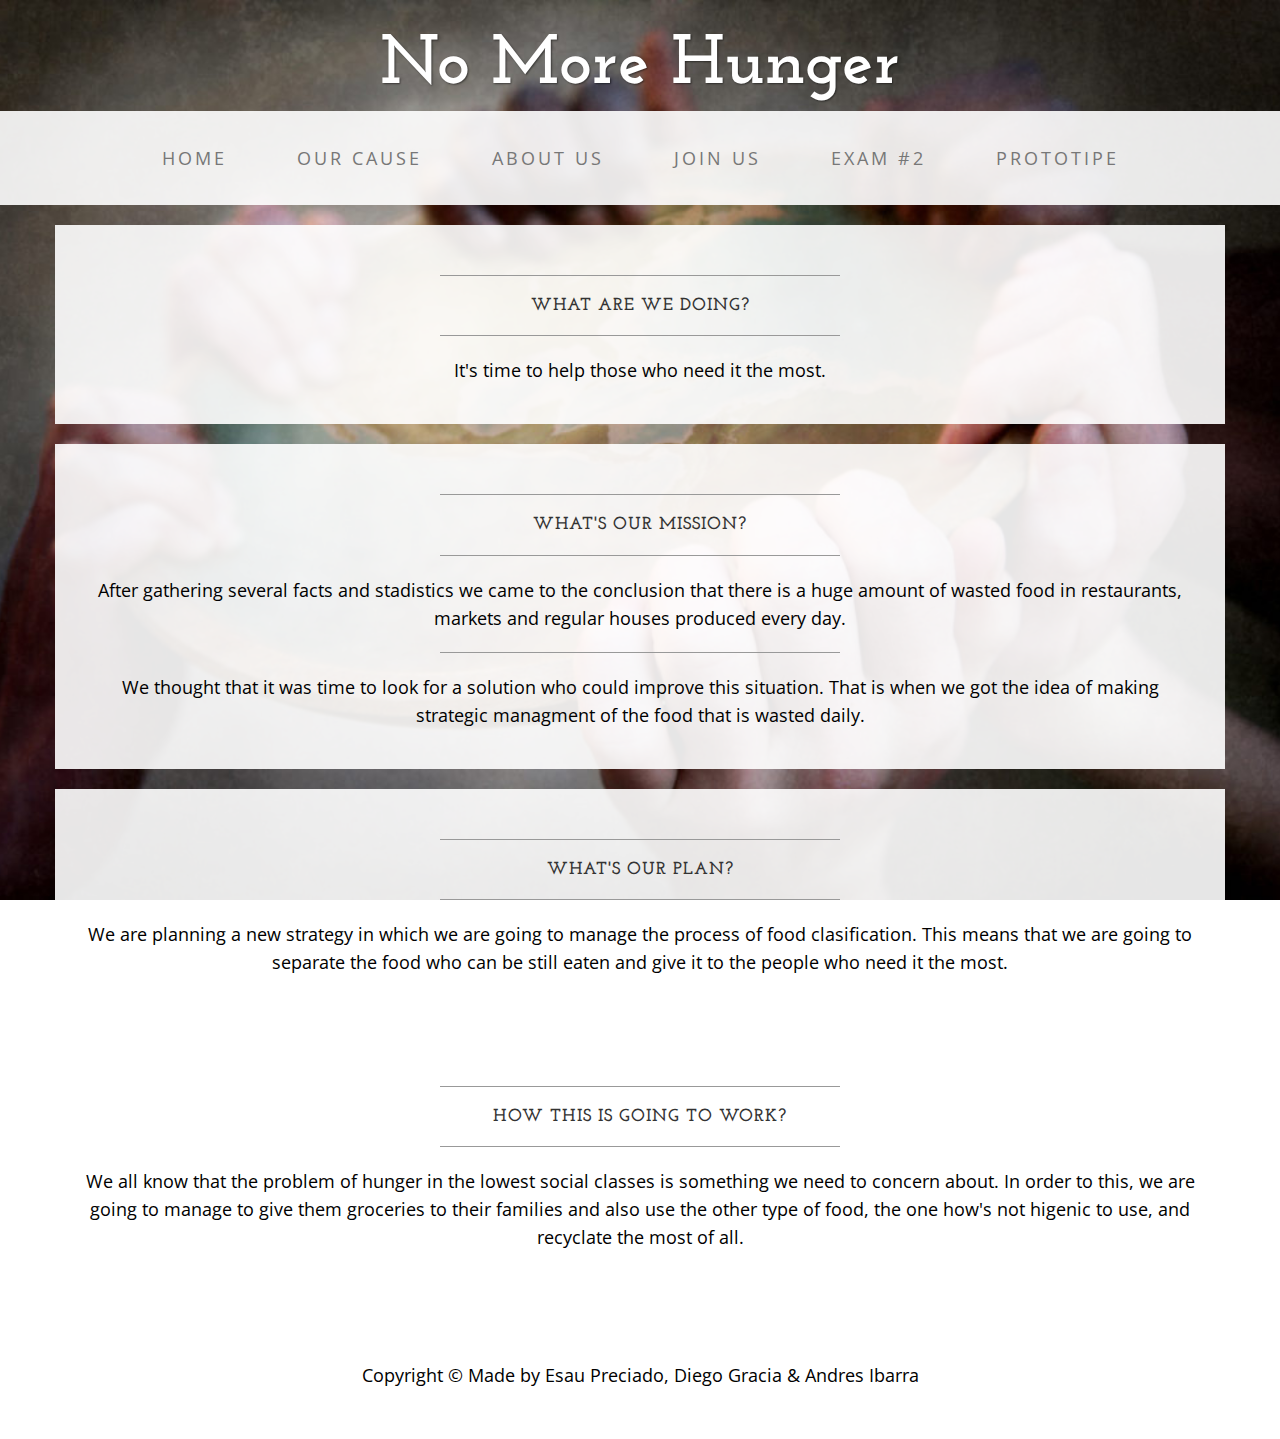
<file: ourcause.html>
<!DOCTYPE html>
<html lang="en">
  <head>
    <meta charset="utf-8">
    <meta http-equiv="X-UA-Compatible" content="IE=edge">
    <meta name="viewport" content="width=device-width, initial-scale=1">

    <title>Our Cause</title>

    <!-- Bootstrap core CSS -->
    <link href="css/bootstrap.min.css" rel="stylesheet">
    <link href="css/custom.css" rel="stylesheet">
    <!-- Fonts -->
  <link href="https://fonts.googleapis.com/css?family=Open+Sans:300italic,400italic,600italic,700italic,800italic,400,300,600,700,800" rel="stylesheet" type="text/css">
  <link href="https://fonts.googleapis.com/css?family=Josefin+Slab:100,300,400,600,700,100italic,300italic,400italic,600italic,700italic" rel="stylesheet" type="text/css">

    
  </head>

  <body>

  <div class="brand">No More Hunger</div>

  <nav class="navbar navbar-default" role="navigation">
    <div class="container">
      <!-- Brand and toggle get grouped for better mobile display -->
      <div class="navbar-header">
        <button type="button" class="navbar-toggle" data-toggle="collapse" data-target="#bs-example-navbar-collapse-1">
          <span class="sr-only">Toggle navigation</span>
          <span class="icon-bar"></span>
          <span class="icon-bar"></span>
          <span class="icon-bar"></span>
        </button>
        <!-- navbar-brand is hidden on larger screens, but visible when the menu is collapsed -->
        <a class="navbar-brand" href="index.html">No more Hunger</a>
      </div>
      <!-- Collect the nav links, forms, and other content for toggling -->
      <div class="collapse navbar-collapse" id="bs-example-navbar-collapse-1">
        <ul class="nav navbar-nav">
          <li>
            <a href="index.html">Home</a>
          </li>
          <li>
            <a href="ourcause.html">Our cause</a>
          </li>
              <li>
            <a href="about.html">About us</a>
          </li>
          <li>
            <a href="join.html">Join Us</a>
          </li>
          <li>
          <a href="Examen_Segundo_Parcial.html">Exam #2</a>
          </li>
          <li>
	  <a href="protoio-NO More Hunger.pdf">Prototipe</a>
          </li>
          
        </ul>
      </div>
      <!-- /.navbar-collapse -->
    </div>
    <!-- /.container -->
  </nav>

  <div class="container">
        
        <div class="row">
          <div class="box">
            <div class="col-lg-12">
              <hr>
              <h2 class="intro-text text-center"><strong>What are we doing?</strong></h2>
              <hr>
              <p class="text-center">It's time to help those who need it the most.</p>
            </div>
          </div>
        </div>
      </div>

      <div class="container">
        
        <div class="row">
          <div class="box">
            <div class="col-lg-12">
              <hr>
              <h2 class="intro-text text-center"><strong>What's our mission?</strong></h2>
              <hr>
              <p class="text-center">After gathering several facts and stadistics we came to the conclusion that there is a huge amount of wasted food in restaurants, markets and regular houses produced every day.</p>
            <hr>
            <p class="text-center">We thought that it was time to look for a solution who could improve this situation. That is when we got the idea of making strategic managment of the food that is wasted daily. </p>
            </div>
          </div>
        </div>
      </div>

      <div class="container">
        
        <div class="row">
          <div class="box">
            <div class="col-lg-12">
              <hr>
              <h2 class="intro-text text-center"><strong>What's Our Plan?</strong></h2>
              <hr>
              <p class="text-center">We are planning a new strategy in which we are going to manage the process of food clasification. This means that we are going to separate the food who can be still eaten and give it to the people who need it the most.</p>
            </div>
          </div>
        </div>
      </div>

      <div class="container">
        
        <div class="row">
          <div class="box">
            <div class="col-lg-12">
              <hr>
              <h2 class="intro-text text-center"><strong>How this is going to work?</strong></h2>
              <hr>
              <p class="text-center">We all know that the problem of hunger in the lowest social classes is something we need to concern about. In order to this, we are going to manage to give them groceries to their families and also use the other type of food, the one how's not higenic to use, and recyclate the most of all.</p>
            </div>
          </div>
        </div>
      </div>

        <footer>
    <div class="container">
      <div class="row">
        <div class="col-lg-12 text-center">
          <p>Copyright &copy; Made by Esau Preciado, Diego Gracia & Andres Ibarra</p>
        </div>
      </div>
    </div>
  </footer>

  
  
  
    <script src="js/jquery-3.1.1.js"></script>
    <script src="js/bootstrap.min.js"></script>
    <script src="js/script.js"></script>
  </body>
</html>
</file>
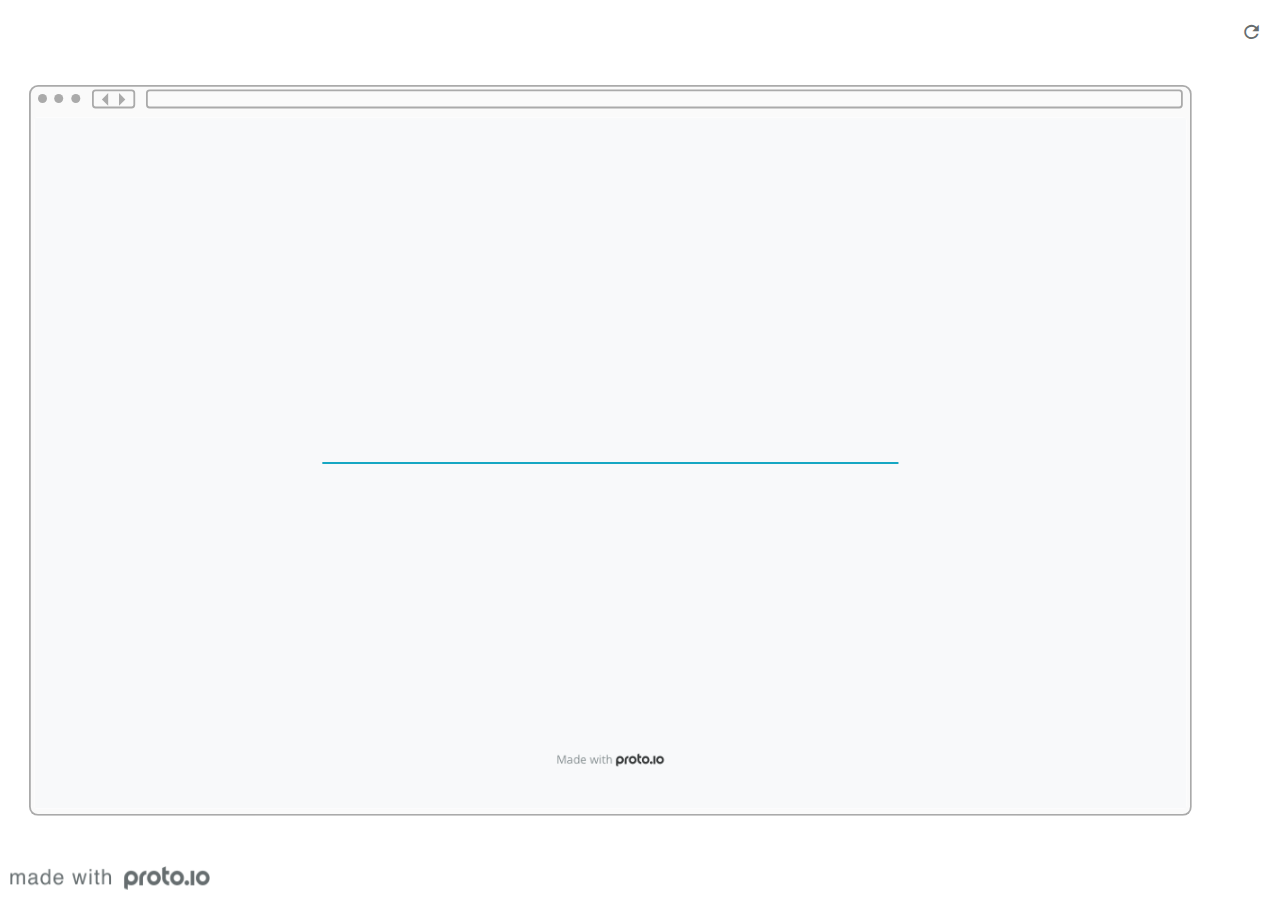
<file: Prototype/frame.html>
<!DOCTYPE HTML>
    <head>
    <meta charset="utf-8">

    
        <script src="https://cdn.ravenjs.com/3.7.0/raven.min.js"></script>

        <script type="text/javascript">
            Raven.config("https://6ab5ec4dfad744cb92a2234d1e5835fd@sentry.io/105492", {logger: "javascript"}).install();
            
        </script>
    

    <title>Untitled - Proto.io player</title>

    

			<link type="text/css" rel="stylesheet" href="./stylesheets/preview-export-min.css">
			<script type="text/javascript" src="./scripts/preview-export-min.js"></script>

		

    <script type="text/javascript">
        var prx = window.prx || {};
        prx.orientation = 'landscape';
        prx.orientations = {};
        prx.orientations.portrait = 0;
        prx.orientations.landscape = 1;
        prx.project = {};
        prx.project.id = 'bb10accc-75f1-4d50-9fbf-4a0ae771faba';
        prx.project.title = 'Untitled';
        prx.project.version = 0;
        prx.project.livepreview = 0;
        prx.project.account = "harleyjacksson";
        prx.activePage = {};
        prx.usercountry = "us";
        
            prx.user = false;
        
        prx.skin = 'web';
        //prx.flashactions = 1;
		prx.flashactions = 1; //we are not using the DB value anymore

        prx.nodejsassetsserver = {};
        prx.nodejsassetsserver.host = ".proto.io";
        prx.nodejsassetsserver.subdomainprefix = "https://at";
        prx.nodejsassetsserver.maxsubdomains = "20";
        prx.account = "harleyjacksson";
        prx.browserShowScreenshots = 'true';
        prx.url.crossmsg = 'https://harleyjacksson.proto.io';
        prx.spaces = false;

        

    </script>

    

</head>


<body style="background-color:#FFFFFF">
    
    <div class="page-sidebar">
        
        <div class="sidebar-action-buttons">

            
                <span class="header-action-button player-icon-reload embed-icon-reload" id="refresh-preview">
                    <span class="tooltip">Refresh preview</span>
                </span>
                

        </div>

    </div>

    <div id="maincontent" class="landscape">
        
			<div class="frame_generic">
				<div class="body_generic skin_web skin-wrapper skin-os-web skin-device-phone skin-model- skin-size-1 skin-color-white skin-orientation-landscape">

					<div class="buttons top"></div>
					<div class="detail-top"></div>
					<div class="web-search"></div>
					<div class="buttons left"></div>

					<div class="body_generic_inner">
						
						<iframe id="pio-playerframe" src="index.html" scrolling="NO" style="width: 1280px; height: 768px;"></iframe>
					</div>

					<div class="buttons right"></div>
					<div class="detail-bottom"></div>
				</div>
			</div>
		
    </div>

    

    
            <div id="branding"></div>
        
</body>


<script type="text/javascript">
    
</script>
</html>
</file>
<file: css/custom.css>
body {
    font-family: "Open Sans","Helvetica Neue",Helvetica,Arial,sans-serif;
    background: url('../media/bg.jpg') no-repeat center center fixed;
    -webkit-background-size: cover;
    -moz-background-size: cover;
    background-size: cover;
    -o-background-size: cover;
}

h1,
h2,
h3,
h4,
h5,
h6 {
    text-transform: uppercase;
    font-family: "Josefin Slab","Helvetica Neue",Helvetica,Arial,sans-serif;
    font-weight: 700;
    letter-spacing: 1px;
}

p {
    font-size: 1.25em;
    line-height: 1.6;
    color: #000;
}

hr {
    max-width: 400px;
    border-color: #999999;
}

.brand,
.address-bar {
    display: none;
}

.navbar-brand {
    text-transform: uppercase;
    font-weight: 900;
    letter-spacing: 2px;
}

.navbar-nav {
    text-transform: uppercase;
    font-weight: 400;
    letter-spacing: 3px;
}

.img-full {
    min-width: 100%;
    max-height: 600px;
}

.brand-before,
.brand-name {
    text-transform: capitalize;
}

.brand-before {
    margin: 15px 0;
}

.brand-name {
    margin: 0;
    font-size: 4em;
}

.tagline-divider {
    margin: 15px auto 3px;
    max-width: 250px;
    border-color: #999999;
}

.box {
    margin-bottom: 20px;
    padding: 30px 15px;
    background: #fff;
    background: rgba(255,255,255,0.9);
}

.intro-text {
    text-transform: uppercase;
    font-size: 1.25em;
    font-weight: 400;
    letter-spacing: 1px;
}

.img-border {
    float: none;
    margin: 0 auto 0;
    border: #999999 solid 1px;
}

.img-left {
    float: none;
    margin: 0 auto 0;
}

footer {
    background: #fff;
    background: rgba(255,255,255,0.9);
}

footer p {
    margin: 0;
    padding: 50px 0;
}

@media screen and (min-width:1200px) {
    .brand {
        display: inherit;
        margin: 0;
        padding: 30px 0 10px;
        text-align: center;
        text-shadow: 1px 1px 2px rgba(0,0,0,0.5);
        font-family: "Josefin Slab","Helvetica Neue",Helvetica,Arial,sans-serif;
        font-size: 5em;
        font-weight: 700;
        line-height: normal;
        color: #fff;
    }

    .top-divider {
        margin-top: 0;
    }

    .img-left {
        float: left;
        margin-right: 25px;
    }

    .address-bar {
        display: inherit;
        margin: 0;
        padding: 0 0 40px;
        text-align: center;
        text-shadow: 1px 1px 2px rgba(0,0,0,0.5);
        text-transform: uppercase;
        font-size: 1.25em;
        font-weight: 400;
        letter-spacing: 3px;
        color: #fff;
    }

    .navbar {
        border-radius: 0;
    }

    .navbar-header {
        display: none;
    }

    .navbar {
        min-height: 0;
    }

    .navbar-default {
        border: none;
        background: #fff;
        background: rgba(255,255,255,0.9);
    }

    .nav>li>a {
        padding: 35px;
    }

    .navbar-nav>li>a {
        line-height: normal;
    }

    .navbar-nav {
        display: table;
        float: none;
        margin: 0 auto;
        table-layout: fixed;
        font-size: 1.25em;
    }
}

@media screen and (min-width:1200px) {
    .box:after {
        content: '';
        display: table;
        clear: both;
    }
}
</file>
<file: Prototype/stylesheets/player-engine-export-min.css>
html,body,div,span,object,iframe,h1,h2,h3,h4,h5,h6,p,blockquote,pre,abbr,address,cite,code,del,dfn,em,img,ins,kbd,q,samp,small,strong,sub,sup,var,b,i,dl,dt,dd,ol,ul,li,fieldset,form,label,legend,table,caption,tbody,tfoot,thead,tr,th,td,article,aside,figure,footer,header,hgroup,menu,nav,section,menu,time,mark,audio,video{margin:0;padding:0;border:0;outline:0;font-size:100%;background:transparent}article,aside,figure,footer,header,hgroup,nav,section{display:block}article,aside,details,figcaption,figure,footer,header,hgroup,nav,section{display:block}audio,canvas,video{display:inline-block;*display:inline;*zoom:1}audio:not([controls]){display:none}[hidden]{display:none}html{font-size:100%;-webkit-text-size-adjust:100%;-ms-text-size-adjust:100%}body{margin:0;font-size:13px}body,button,input,select,textarea{font-family:sans-serif;color:#222}a{color:#00e}a:visited{color:#551a8b}a:hover{color:#06e}a:focus{outline:thin dotted}a:hover,a:active{outline:0}abbr[title]{border-bottom:1px dotted}b,strong{font-weight:bold}blockquote{margin:1em 40px}dfn{font-style:italic}hr{display:block;height:1px;border:0;border-top:1px solid #ccc;margin:1em 0;padding:0}ins{background:#ff9;color:#000;text-decoration:none}mark{background:#ff0;color:#000;font-style:italic;font-weight:bold}pre,code,kbd,samp{font-family:monospace, serif;_font-family:'courier new', monospace;font-size:1em}pre{white-space:pre;white-space:pre-wrap;word-wrap:break-word}q{quotes:none}q:before,q:after{content:"";content:none}small{font-size:85%}sub,sup{font-size:75%;line-height:0;position:relative;vertical-align:baseline}sup{top:-0.5em}sub{bottom:-0.25em}ul,ol{margin:1em 0;padding:0 0 0 40px}dd{margin:0 0 0 40px}nav ul,nav ol{list-style:none;list-style-image:none;margin:0;padding:0}img{border:0;-ms-interpolation-mode:bicubic}svg:not(:root){overflow:hidden}figure{margin:0}form{margin:0}fieldset{border:0;margin:0;padding:0}legend{border:0;*margin-left:-7px;padding:0}button,input,select,textarea{font-size:100%;margin:0;vertical-align:baseline;*vertical-align:middle}button,input{line-height:normal;*overflow:visible}table button,table input{*overflow:auto}button,input[type="button"],input[type="reset"],input[type="submit"],[role="button"]{-webkit-appearance:button}input[type="checkbox"],input[type="radio"]{box-sizing:border-box;padding:0}input[type="search"]{-webkit-appearance:textfield;-moz-box-sizing:content-box;-webkit-box-sizing:content-box;box-sizing:content-box}input[type="search"]::-webkit-search-decoration{-webkit-appearance:none}button::-moz-focus-inner{border:0;padding:0}textarea{overflow:auto;vertical-align:top;resize:vertical}input:invalid,textarea:invalid{background-color:#f0dddd}table{border-collapse:collapse;border-spacing:0}td{vertical-align:top}.nocallout{-webkit-touch-callout:none}textarea[contenteditable]{-webkit-appearance:none}.gifhidden{position:absolute;left:-100%}.ir{display:block;border:0;text-indent:-999em;overflow:hidden;background-color:transparent;background-repeat:no-repeat;text-align:left;direction:ltr}.ir br{display:none}.hidden{display:none !important;visibility:hidden}.visuallyhidden{border:0;clip:rect(0 0 0 0);height:1px;margin:-1px;overflow:hidden;padding:0;position:absolute;width:1px}.visuallyhidden.focusable:active,.visuallyhidden.focusable:focus{clip:auto;height:auto;margin:0;overflow:visible;position:static;width:auto}.invisible{visibility:hidden}.clearfix:before,.clearfix:after{content:"";display:table}.clearfix:after{clear:both}.clearfix{*zoom:1}@media print{*{background:transparent !important;color:black !important;text-shadow:none !important;filter:none !important;-ms-filter:none !important}a,a:visited{text-decoration:underline}a[href]:after{content:" (" attr(href) ")"}abbr[title]:after{content:" (" attr(title) ")"}.ir a:after,a[href^="javascript:"]:after,a[href^="#"]:after{content:""}pre,blockquote{border:1px solid #999;page-break-inside:avoid}thead{display:table-header-group}tr,img{page-break-inside:avoid}img{max-width:100% !important}@page{margin:0.5cm}p,h2,h3{orphans:3;widows:3}h2,h3{page-break-after:avoid}}body{-webkit-appearance:none;-webkit-box-flex:1;-webkit-touch-callout:none;-webkit-tap-highlight-color:transparent}*{-webkit-user-select:none;-khtml-user-select:none;-moz-user-select:-moz-none;-o-user-select:none;user-select:none}input,textarea{-webkit-user-select:text;-khtml-user-select:text;-moz-user-select:text;-o-user-select:text;user-select:text}#dragarea{font-family:Helvetica,Arial,sans-serif;text-align:left}.text{height:95%;overflow:auto}.wrap{overflow:hidden}.pos{position:absolute}.spos{position:absolute}.action-highlight{position:absolute;top:0;left:0;height:100%;width:100%;background:rgba(255,255,0,0.5);background:rgba(64,208,255,0.3);opacity:0;pointer-events:none;-webkit-transition:opacity 0.2s ease-in;transition:opacity 0.2s ease-in;border:2px solid #40c8f4;padding:3px;box-sizing:border-box}.action-highlight-visible,.action-highlight-simple-visible{opacity:1}.action-highlight-visible .actionicon,.action-highlight-simple-visible .actionicon{pointer-events:auto}.actionicon{width:20px !important;height:20px !important;float:left !important;background:#40c8f4 url(/images/player/actions-sprite-1.png) no-repeat 0 0;-moz-background-origin:content-box !important;-webkit-background-origin:content-box !important;-o-background-origin:content-box !important;background-origin:content-box !important;border:0 none !important;margin:1px 0 0 1px;padding:0px !important;border-radius:3px !important;display:block !important;-moz-box-sizing:content-box !important;-webkit-box-sizing:content-box !important;-o-box-sizing:content-box !important;box-sizing:content-box !important;opacity:1;-webkit-transition:opacity 0s ease-in 0.2s;transition:opacity 0s ease-in 0.2s}.a1ction-highlight-simple-visible .actionicon{opacity:0;-webkit-transition:opacity 0s ease-in;transition:opacity 0s ease-in}.actionicon.action-click,.actionicon.action-tap,.actionicon.action-delayedtap{background-position:-30px -20px}.actionicon.action-taphold,.actionicon.action-forcetouch,.actionicon.action-press,.actionicon.action-pressup{background-position:-30px -40px}.actionicon.action-doubletap{background-position:-30px -398px}.actionicon.action-touch,.actionicon.action-release{background-position:-30px -419px}.actionicon.action-swipe,.actionicon.action-pan,.actionicon.action-panstart,.actionicon.action-panend{background-position:-30px -0px}.actionicon.action-swipeleft,.actionicon.action-panleft{background-position:-30px -100px}.actionicon.action-swiperight,.actionicon.action-panright{background-position:-30px -120px}.actionicon.action-swipeup,.actionicon.action-panup{background-position:-30px -140px}.actionicon.action-swipedown,.actionicon.action-pandown{background-position:-30px -160px}.actionicon.action-pinch,.actionicon.action-pinchout{background-position:-30px -180px}.actionicon.action-pinchin{background-position:-30px -200px}.actionicon.action-containerpageenter,.actionicon.action-containerpagechange,.actionicon.action-containerscroll,.actionicon.action-containerscrollend,.actionicon.action-containerscrollto{background-position:-30px -360px}.actionicon.action-keydown{background-position:-30px -460px}.actionicon.action-mouseover,.actionicon.action-mouseout{background-position:-30px -340px}.actionicon.action-ondrag,.actionicon.action-ondragstart,.actionicon.action-ondragend,.actionicon.action-onthrowupdate,.actionicon.action-onthrowcomplete{background-position:-30px -60px}.actionicon.action-onrotate,.actionicon.action-onrotatestart,.actionicon.action-onrotateend,.actionicon.action-onrotatethrowupdate,.actionicon.action-onrotatethrowcomplete{background-position:-30px -476px}.actionicon.action-stateenter,.actionicon.action-stateleave,.actionicon.action-statetransitionstart,.actionicon.action-statetransitionend{background-position:-30px -440px}.actionicon.action-inputfocus,.actionicon.action-inputblur,.actionicon.action-inputkeyup{background-position:-30px -460px}.actionicon.action-change,.actionicon.action-checkboxchange,.actionicon.action-pickerchange{background-position:-30px -496px}.actionicon.action-sliderdrag,.actionicon.action-sliderdragstart,.actionicon.action-sliderdragend,.actionicon.action-rangedrag,.actionicon.action-rangedragstart,.actionicon.action-rangedragend{background-position:-30px -80px}#appModeNote{background-color:#333;border-top:5px solid #000;bottom:0px;color:#F0F0F0;display:none;font-family:helvetica;left:0px;padding:10px 0px 10px 0px;position:fixed;text-align:center;width:100%}#appModeNote em{display:block;font-size:20px;font-weight:bold;line-height:26px}#appModeNote span{display:block;font-size:14px;line-height:20px}.hidden{display:none}.prx-page.loadedFrom{display:block}.prx-page.loadedTo{z-index:999999}#statusbar,#navigationbar{background:transparent 0 0;display:block;width:100%;border:0px none;top:0px;position:fixed;z-index:1}#loader-wrapper{background:#f8f9fa;height:100%;left:0;position:fixed;top:0;width:100%;z-index:99999;font-size:11px}#loader-wrapper .progress{position:absolute;top:50%;left:50%;transform:translate(-50%, -50%);-ms-transform:translate(-50%, -50%);-webkit-transform:translate(-50%, -50%);width:50%;height:4px;background-color:#ddd}#loader-wrapper .progress-bar{position:relative;width:0;height:4px;-webkit-transition:0.4s linear;-moz-transition:0.4s linear;-o-transition:0.4s linear;transition:0.4s linear;-webkit-transition-property:width, background-color;-moz-transition-property:width, background-color;-o-transition-property:width, background-color;transition-property:width, background-color}#loader-wrapper .progress-bar:before,.progress-bar:after{content:'';position:absolute;top:0;left:0;right:0}#loader-wrapper .progress-bar:before{bottom:0;background-color:#ddd}#loader-wrapper .progress-bar:after{z-index:2;bottom:0;background:#00A1C0}#loader-wrapper #app-icon{position:absolute;top:50%;left:50%;transform:translate(-50%, -150%);-ms-transform:translate(-50%, -150%);-webkit-transform:translate(-50%, -150%);width:114px;height:114px}#loader-wrapper #poweredby{position:absolute;bottom:5%;left:50%;transform:translate(-50%, 0%);-ms-transform:translate(-50%, 0%);-webkit-transform:translate(-50%, 0%);width:100%;height:16px;background-image:url("/images/player/madewithproto.png");background-repeat:no-repeat;background-position:center;z-index:99999}body{-moz-transition:opacity 0.3s linear;-o-transition:opacity 0.3s linear;-webkit-transition:opacity 0.3s linear;transition:opacity 0.3s linear}.reloading{background:#fff !important;opacity:0}@media (min-width: 481px) and (max-width: 1079px){#loader-wrapper #poweredby{background-image:url("/images/player/madewithproto@2x.png");height:32px}#loader-wrapper .progress{height:4px}#loader-wrapper .progress-bar{height:4px}}@media (min-width: 1080px){#loader-wrapper #poweredby{background-image:url("/images/player/madewithproto@3x.png");height:48px}#loader-wrapper .progress{height:6px}#loader-wrapper .progress-bar{height:6px}}@media (width: 1280px) and (height: 768px){#loader-wrapper #poweredby{background-image:url("/images/player/madewithproto.png");height:32px}#loader-wrapper .progress{height:2px}#loader-wrapper .progress-bar{height:2px}}.pointer-events-none{pointer-events:none !important}body{background:white}body .prx-page{-webkit-trans1form:translate3d(0, 0, 0)}.prx-page .type-symbol .box{-w1ebkit-transform:translate3d(0, 0, 0)}html{background:transparent}body{background:white;overflow:hidden}body.mobile-device-true *{-webkit-text-size-adjust:100%}body.mobile-device-false *{-webkit-text-size-adjust:initial}#window-wrapper{width:100%;height:100%;overflow:hidden;position:relative}#dragarea{background:transparent;display:none}#underlay,#overlay,#trash,#quick-audios{position:absolute;top:0px;left:0px}#trash,#quick-audios{display:none}.hide{display:none !important}*{outline:none}.iScrollVerticalScrollbar,.iScrollHorizontalScrollbar{z-index:auto !important}.overlay{position:fixed;left:0;right:0;bottom:0;top:0}.ui-mobile-viewport-transitioning,.ui-mobile-viewport-transitioning .prx-page{o1verflow:visible !important}.box[style*="z-index: 0;"],.box[style*="z-index:0;"]{z-index:auto !important}.box[data-mpoverlay="1"]{pos1ition:fixed}#temp-for-external-link{display:none}html{background:transparent !important}#dragarea{background:transparent !important}.hide{display:none !important}*{outline:none}.ghost-component,.ghost-component *,.ghost-component .box *{pointer-events:none !important}.prx-page{position:fixed !important}#statusbar{position:fixed !important}.prx-page{position:absolute;display:none}.prx-page.prx-page-active,.prx-page[class*="prx-page-transitioning-"]{display:block}.prx-page[class*="prx-page-transitioning-"]{overflow:hidden}.prx-page.prx-page-transitioning-overlay-in-source,.prx-page.prx-page-transitioning-overlay-out-target{overflow:visible}.prx-page.prx-page-below{z-index:10}.prx-page.prx-page-above{z-index:20}#overlay{z-index:30}.prx-page.prx-page-transition-flip{-webkit-backface-visibility:hidden;-moz-backface-visibility:hidden;backface-visibility:hidden}.prx-page.prx-page-transition-turn{-webkit-backface-visibility:hidden;-moz-backface-visibility:hidden;backface-visibility:hidden;-webkit-transform:translate3d(0, 0, 0);-moz-transform:translate3d(0, 0, 0);transform:translate3d(0, 0, 0);-webkit-transform-origin:0 center;-moz-transform-origin:0 center;transform-origin:0 center;transform:translate3d(0, 0, 0)}.prx-page.prx-page-transition-flow:not(.prx-page-transition-flow-overlay),.prx-page.prx-page-transition-overlay-top{box-shadow:0 0 20px rgba(0,0,0,0.4)}.prx-page-above.prx-page-transition-notificationInWatchOS{transition:background-color 0.45s ease-out}.prx-page-above.prx-page-transition-notificationInWatchOS.prx-page-transition-notificationInWatchOS-notification-in{background-color:transparent !important;transition:background-color 0s ease-out}.device-cursor-touch,.device-cursor-touch *{cursor:url("/images/player/touch-cursor-64.png") 32 32,default}.device-cursor-web .interaction-tap,.device-cursor-web .interaction-tap *,.device-cursor-web .interaction-click,.device-cursor-web .interaction-click *,.device-cursor-web .touch,.device-cursor-web .touch *,.device-cursor-web .delayedtap,.device-cursor-web .delayedtap *,.device-cursor-web .release,.device-cursor-web .release *{cursor:pointer;cursor:hand}.device-cursor-web .draggable,.device-cursor-web .draggable *{cursor:move}.device-cursor-web input,.device-cursor-web textarea{cursor:text}.do-chrome-fix #window-wrapper{-webkit-perspective:1}.do-chrome-fix .pos{-webkit-backface-visibility:hidden;-webkit-transform:translate3d(0, 0, 0)}.do-chrome-fix *{-w1ebkit-transform:translate3d(0px, 0px, 0px) scale(1) scale3d(1, 1, 1) skew(0deg, 0deg) skewX(0deg) skewY(0deg) rotateX(0deg) rotateY(0deg) rotateZ(0deg)}.do-chrome-fix.dont-do-chrome-fix #window-wrapper{-webkit-perspective:none}.do-chrome-fix.dont-do-chrome-fix .pos{-webkit-backface-visibility:visible;-webkit-transform:none}.prx-page-transitioning:not(.prx-page-transitioning-overlay-in-source) [data-mpoverlay="1"]{display:none}#fps{position:fixed;z-index:9999;font-size:18px;top:20px;left:20px;background:rgba(0,0,0,0.8);border-radius:6px;color:white;padding:3px 10px;pointer-events:none}.cbutton{position:absolute;display:inline-block;padding:0;border:none;background:none;color:#286aab;font-size:1.4em;overflow:visible;-webkit-transition:color 0.7s;transition:color 0.7s;-webkit-tap-highlight-color:transparent;pointer-events:none}.cbutton.cbutton--click,.cbutton:focus{outline:none;color:#3c8ddc}.cbutton::after{position:absolute;width:100%;height:100%;border-radius:50%;content:'';opacity:0;pointer-events:none}.cbutton--effect-jelena::after{border:3px solid rgba(211,211,211,0.7)}.cbutton--effect-jelena.cbutton--click::after{-webkit-animation:anim-effect-jelena 0.3s ease-out forwards;animation:anim-effect-jelena 0.3s ease-out forwards}@-webkit-keyframes anim-effect-jelena{0%{opacity:1;-webkit-transform:scale3d(0.6, 0.6, 1);transform:scale3d(0.6, 0.6, 1)}to{opacity:0;-webkit-transform:scale3d(1.2, 1.2, 1);transform:scale3d(1.2, 1.2, 1)}}@keyframes anim-effect-jelena{0%{opacity:1;-webkit-transform:scale3d(0.5, 0.5, 1);transform:scale3d(0.5, 0.5, 1)}to{opacity:0;-webkit-transform:scale3d(1.2, 1.2, 1);transform:scale3d(1.2, 1.2, 1)}}.cbutton--effect-sanja::after{background:rgba(192,192,192,0.3)}.cbutton--effect-sanja.cbutton--click::after{-webkit-animation:anim-effect-sanja 1s ease-out forwards;animation:anim-effect-sanja 1s ease-out forwards}@-webkit-keyframes anim-effect-sanja{0%{opacity:1;-webkit-transform:scale3d(0.5, 0.5, 1);transform:scale3d(0.5, 0.5, 1)}25%{opacity:1;-webkit-transform:scale3d(1, 1, 1);transform:scale3d(1, 1, 1)}100%{opacity:0;-webkit-transform:scale3d(1, 1, 1);transform:scale3d(1, 1, 1)}}@keyframes anim-effect-sanja{0%{opacity:1;-webkit-transform:scale3d(0.5, 0.5, 1);transform:scale3d(0.5, 0.5, 1)}25%{opacity:1;-webkit-transform:scale3d(1, 1, 1);transform:scale3d(1, 1, 1)}100%{opacity:0;-webkit-transform:scale3d(1, 1, 1);transform:scale3d(1, 1, 1)}}#log{position:fixed;z-index:9999;font-size:24px;top:20px;right:20px;pointer-events:none}.watchOSscrollbars .iScrollVerticalScrollbar{position:fixed !important;width:12px !important;background-color:rgba(255,255,255,0.3) !important;border-radius:8px !important;z-index:99999 !important}.watchOSscrollbars .iScrollIndicator{background:#fff !important;border-radius:8px !important;left:2px !important;width:8px !important}.group-action-prediv{position:absolute}.player .type-symbol.type-symbol-transparent .group-action-prediv{pointer-events:auto}/*!
 * Waves v0.5.5
 * http://fian.my.id/Waves 
 * 
 * Copyright 2014 Alfiana E. Sibuea and other contributors 
 * Released under the MIT license 
 * https://github.com/fians/Waves/blob/master/LICENSE 
 */.waves-effect{position:relative;overflow:hidden}.waves-effect.box{position:absolute}.waves-effect .waves-ripple{position:absolute;border-radius:50%;width:100px;height:100px;margin-top:-50px;margin-left:-50px;opacity:0;background-color:rgba(0,0,0,0.2);pointer-events:none}.waves-effect.waves-light .waves-ripple{background-color:rgba(255,255,255,0.4)}.waves-button,.waves-circle{-webkit-mask-image:-webkit-radial-gradient(circle, #fff 100%, #000 100%)}.waves-button,.waves-button:hover,.waves-button:visited,.waves-button:link,.waves-button-input{white-space:nowrap;vertical-align:middle;cursor:pointer;border:none;outline:none;color:inherit;background-color:transparent;font-size:14px;text-align:center;text-decoration:none;z-index:1}.waves-button{padding:10px 15px;border-radius:2px}.waves-button-input{margin:0;padding:10px 15px}.waves-input-wrapper{border-radius:2px;vertical-align:bottom}.waves-input-wrapper.waves-button{padding:0}.waves-input-wrapper .waves-button-input{position:relative;top:0;left:0;z-index:1}.waves-block{display:block}a.waves-effect .waves-ripple{z-index:-1}#loader-wrapper #poweredby{background-image:url("../images/player/madewithproto.png") !important}@media (min-width: 481px) and (max-width: 1079px){#loader-wrapper #poweredby{background-image:url("../images/player/madewithproto@2x.png") !important}}@media (min-width: 1080px){#loader-wrapper #poweredby{background-image:url("../images/player/madewithproto@3x.png") !important}}@media (width: 1280px) and (height: 768px){#loader-wrapper #poweredby{background-image:url("../images/player/madewithproto.png") !important}}.actionicon{background-image:url("../images/player/actions-sprite-1.png")}.device-cursor-touch,.device-cursor-touch *{cursor:url("../images/player/touch-cursor-64.png") 32 32,default !important}
</file>
<file: Prototype/libraries/common/components.1.00.css>
.type-shapes .shape-wrapper{width:100%;height:100%;-moz-box-sizing:border-box;-webkit-box-sizing:border-box;box-sizing:border-box;background-clip:content-box}.type-shapes .shapes-text-container{position:absolute;top:0;left:0;right:0;display:table;width:100%;height:100%;text-align:center}.type-shapes .shapes-text-container>span{display:table-cell;vertical-align:middle}.type-shapes svg{overflow:visible}.player .type-symbol{overflow:hidden}.player .type-symbol.symbol-scroll{-webkit-perspective:1000}.player .type-symbol.type-symbol-transparent{pointer-events:none !important}.player .type-symbol.type-symbol-transparent .box{pointer-events:auto}.type-text.v2-text .text-contents{o1verflow:hidden;width:100%;height:100%}.type-text.v2-text.box [data-editableProperty]{word-wrap:break-word !important}.type-text .autoresize{white-space:nowrap}.player .type-text .autoResize-true{white-space:nowrap}.type-richtext p{margin:0;line-height:normal}.type-rectangle .inner-rec{width:100%;height:100%;-moz-box-sizing:border-box;-webkit-box-sizing:border-box;box-sizing:border-box;background-clip:content-box}.type-rectangle .shapes-text-container{display:table;width:100%;height:100%;text-align:center}.type-rectangle .shapes-text-container>span{display:table-cell;vertical-align:middle}.type-horizontalline .inner{width:100%;height:0}.type-verticalline .inner{width:0;height:100%}.type-actionarea .inner-rec{width:100%;height:100%}.type-actionarea .inner-rec div{width:100%;height:100%;background:#40C8F4;opacity:0.4;-moz-box-sizing:border-box;-webkit-box-sizing:border-box;box-sizing:border-box}.type-actionarea .inner-rec div:before{content:" ";display:block;position:absolute;top:50%;left:50%;width:24px;height:24px;margin:-12px 0 0 -12px}.player .type-actionarea .inner-rec div{background:transparent}.player .type-actionarea .inner-rec div:before{background-image:none}.type-image,.type-image .type-image-wrapper{background:0 0 repeat;background-size:100% 100%;width:100%;height:100%}.type-image .type-image-wrapper.type-image-svg{background:center center no-repeat;background-size:contain}.type-image .type-image-wrapper img{display:none}.player .type-image .type-image-wrapper.gif img{display:block !important;width:1px;height:1px;opacity:0.1}.type-image.type-image-repeater,.type-image.type-image-repeater .type-image-wrapper{background-size:auto}.type-image .image-inner{width:100%;height:100%}.type-image .image-inner.borderPos-inside .type-image-wrapper{box-sizing:border-box;background-origin:border-box}.type-image .image-inner.borderPos-outside{display:-webkit-box;display:-moz-box;display:box;display:-ms-flexbox;display:-webkit-flex;display:flex;-moz-flex-flow:row;-ms-flex-flow:row;-webkit-flex-flow:row;flex-flow:row;-moz-box-orient:horizontal;-ms-box-orient:horizontal;-webkit-box-orient:horizontal;box-orient:horizontal;-ms-align-items:center;-webkit-align-items:center;align-items:center;-ms-box-align:center;-webkit-box-align:center;box-align:center;-ms-flex-align:center;-webkit-flex-align:center;flex-align:center;-ms-justify-content:center;-webkit-justify-content:center;justify-content:center;-ms-box-pack:center;-webkit-box-pack:center;box-pack:center;-ms-flex-pack:center;-webkit-flex-pack:center;flex-pack:center}.type-image .image-inner.borderPos-outside .type-image-wrapper{-ms-flex-shrink:0;-webkit-flex-shrink:0;flex-shrink:0;box-sizing:content-box}.type-image .type-image-hover-message,.type-image.ui-draggable-dragging:hover .type-image-hover-message,.type-image.prx-resizable-resizing:hover .type-image-hover-message{display:none;position:absolute;color:#fff;font-family:Helvetica, Arial, sans-serif !important;background:rgba(0,0,0,0.7);top:50%;left:50%;text-align:center;position:absolute;pointer-events:none;width:70px;height:30px;line-height:15px;font-size:10px !important;border-radius:3px;margin:-20px 0 0 -40px;padding:5px}.type-image:hover .type-image-hover-message{display:block}.type-placeholder .bg{position:absolute;width:100%;height:100%;-moz-box-sizing:border-box;-webkit-box-sizing:border-box;box-sizing:border-box}.type-placeholder .diagonal{border:0px solid transparent;position:absolute;-moz-box-sizing:border-box;-webkit-box-sizing:border-box;box-sizing:border-box}.type-placeholder .diagonal1{-moz-transform-origin:0 0;-webkit-transform-origin:0 0;-o-transform-origin:0 0;transform-origin:0 0}.type-placeholder .diagonal2{-moz-transform-origin:right top;-webkit-transform-origin:right top;-o-transform-origin:right top;transform-origin:right top}.type-placeholder .contents{width:100%;height:100%;display:-webkit-box;display:-moz-box;display:box;display:-ms-flexbox;display:-webkit-flex;display:flex;-ms-justify-content:center;-webkit-justify-content:center;justify-content:center;-ms-box-pack:center;-webkit-box-pack:center;box-pack:center;-ms-flex-pack:center;-webkit-flex-pack:center;flex-pack:center;-ms-align-items:center;-webkit-align-items:center;align-items:center;-ms-box-align:center;-webkit-box-align:center;box-align:center;-ms-flex-align:center;-webkit-flex-align:center;flex-align:center}.type-placeholder .contents>span{font-weight:bold;display:inline-block}.type-placeholder .contents span[data-editableproperty]:empty{padding:0}.type-webview .webview-scroll-wrapper{width:100%;height:100%;-webkit-overflow-scrolling:touch;overflow:auto}.type-webview iframe{width:100%;height:100%;border:none}.type-html iframe{width:100%;height:100%;overflow:hidden;border:none}.type-animationtarget{position:relative}.type-animationtarget.type-animatiotarget-fixed-positioning{position:absolute}.type-animationtarget .animationtarget-circle{-moz-box-sizing:border-box;-webkit-box-sizing:border-box;box-sizing:border-box;width:0;height:0;position:absolute;top:0;left:0;border-radius:50%;display:none}.type-animationtarget .animationtarget-vertical{position:absolute;top:0}.type-animationtarget .animationtarget-horizontal{position:absolute;top:0%;left:0}.player .type-animationtarget{opacity:0 !important;pointer-events:none !important}.type-bannerad .bannerad-outer{display:table;height:100%;width:100%}.type-bannerad .bannerad-inner{display:table-cell;position:relative;text-align:center;vertical-align:middle;width:100%;background-size:100% 100%}.type-tooltip .tooltip-outer{position:absolute;overflow:hidden}.type-tooltip .tooltip{position:absolute;-moz-transform:rotate(45deg);-webkit-transform:rotate(45deg);transform:rotate(45deg);filter:progid:DXImageTransform.Microsoft.Matrix(sizingMethod='auto expand', M11=0.7071067811865476, M12=-0.7071067811865475, M21=0.7071067811865475, M22=0.7071067811865476);-ms-filter:"progid:DXImageTransform.Microsoft.Matrix(SizingMethod='auto expand', M11=0.7071067811865476, M12=-0.7071067811865475, M21=0.7071067811865475, M22=0.7071067811865476)";-moz-box-sizing:border-box;-webkit-box-sizing:border-box;box-sizing:border-box}.type-tooltip .tooltip-content-outer{position:absolute;width:100%;height:100%;-moz-box-sizing:border-box;-webkit-box-sizing:border-box;box-sizing:border-box}.type-tooltip .tooltip-content{width:100%;height:100%;overflow:hidden;padding:10px;-moz-box-sizing:border-box;-webkit-box-sizing:border-box;box-sizing:border-box}.type-basic-tabbar ul{margin:0;padding:0;list-style:none;height:100%}.type-basic-tabbar ul li{margin:0;padding:0;float:left;text-align:center;height:100%;position:relative}.type-basic-tabbar ul li:first-child{border-left:0 none !important}.type-basic-tabbar ul li input{display:none}.type-basic-tabbar ul li label{width:100%;height:100%;display:block}.type-basic-tabbar ul li label .icon{height:100%;background-position:center center;background-repeat:no-repeat;background-size:auto 60%;-webkit-mask-size:auto 60%;-webkit-mask-repeat:no-repeat;-webkit-mask-position:center center}.type-basic-tabbar.type-basic-tabbar-icon-top ul li label .icon{height:75%}.type-basic-tabbar.type-basic-tabbar-icon-top ul li label .caption{display:inline-block;width:100%;height:25%;float:left}.type-generic-onoffswitch input[type=checkbox]{display:none}.type-generic-onoffswitch label{display:block;overflow:hidden}.type-generic-onoffswitch .onoffswitch-inner{width:200%;margin-left:-100%;-moz-transition:margin 0.3s ease-in 0s;-webkit-transition:margin 0.3s ease-in 0s;-ms-transition:margin 0.3s ease-in 0s;-o-transition:margin 0.3s ease-in 0s;transition:margin 0.3s ease-in 0s}.type-generic-onoffswitch input:checked+label .onoffswitch-inner{margin-left:0}.type-generic-onoffswitch .onoffswitch-inner div{float:left;width:50%;color:white;font-family:Trebuchet, Arial, sans-serif;font-weight:bold;-moz-box-sizing:border-box;-webkit-box-sizing:border-box;-ms-box-sizing:border-box;-o-box-sizing:border-box;box-sizing:border-box}.type-generic-onoffswitch .onoffswitch-inner .active{background-color:#2FCCFF;color:#FFFFFF}.type-generic-onoffswitch .onoffswitch-inner .inactive{background-color:#EEEEEE;color:#999999;text-align:right}.type-generic-onoffswitch .onoffswitch-switch{background:#FFFFFF;position:absolute;top:0;bottom:0;-moz-transition:right 0.3s ease-in 0s;-webkit-transition:right 0.3s ease-in 0s;-ms-transition:right 0.3s ease-in 0s;-o-transition:right 0.3s ease-in 0s;transition:right 0.3s ease-in 0s}.type-generic-onoffswitch input:checked+label .onoffswitch-switch{right:0px !important}#dragarea{font-size:16px}.type-richtext{font-size:12px !important}.type-richtext .fr-element{font-size:12px !important;f1ont-family:sans-serif,Helvetica Neue,Arial}.type-placeholder .bg{border:5px solid #999999}.type-placeholder .diagonal1{left:2px}.type-placeholder .diagonal2{right:2px}.type-placeholder .contents>span{margin:0 1px}.type-placeholder .contents span[data-editableproperty]{padding:5px}.type-placeholder .contents span[data-editableproperty] textarea{margin-left:-5px}.type-animationtarget .animationtarget-circle{border:2px solid #0099CC}.type-animationtarget .animationtarget-vertical{border-left:2px solid #0099CC;height:24px;margin-top:-4px}.type-animationtarget .animationtarget-horizontal{border-top:2px solid #0099CC;width:24px;margin-left:-4px}.type-tooltip .tooltip{width:40px;height:40px}.type-tooltip .tooltip-content{padding:10px}.type-basic-tabbar.type-basic-tabbar-icon-top ul li label .caption{margin-top:-5px}.type-generic-onoffswitch label{border:2px solid #999;border-radius:20px}.type-generic-onoffswitch .onoffswitch-inner div{padding:0px 10px;line-height:30px}.type-generic-onoffswitch .onoffswitch-switch{width:32px;border:2px solid #999;border-radius:20px;right:56px;margin:-1px}
</file>
<file: Prototype/libraries/material/components.1.00.css>
.prx-material-ripple-roundoverflow{width:100%;height:100%;position:absolute;left:0;top:0;border-radius:50%;pointer-events:none}.type-material-tabbar-fixed .material-tabbar-fixed-indicator{position:absolute;left:0;bottom:0}.type-material-tabbar-fixed .material-tabbar-fixed-list{width:100%;height:100%;margin:0;padding:0;overflow:hidden;display:-webkit-box;-webkit-box-orient:horizontal;-webkit-box-pack:center;-webkit-box-align:center;display:-webkit-flexbox;display:-ms-flexbox;display:-webkit-flex;display:flex;-ms-justify-content:center;-webkit-justify-content:center;justify-content:center;-webkit-flex-align:center;-ms-flex-align:center;-webkit-align-items:center;align-items:center}.type-material-tabbar-fixed .material-tabbar-fixed-list-item{height:100%;list-style:none;-webkit-box-flex:1;-webkit-flex-grow:1;-ms-flex-grow:1;flex-grow:1;-webkit-flex-shrink:1;-ms-flex-shrink:1;flex-shrink:1;-webkit-flex-basis:1px;-ms-flex-basis:1px;flex-basis:1px}.type-material-tabbar-fixed .material-tabbar-fixed-list-item-input{display:none}.type-material-tabbar-fixed .material-tabbar-fixed-list-item-label{width:100%;height:100%;box-sizing:border-box;display:-webkit-box;-webkit-box-orient:horizontal;-webkit-box-pack:center;-webkit-box-align:center;display:-webkit-flexbox;display:-ms-flexbox;display:-webkit-flex;display:flex;-ms-justify-content:center;-webkit-justify-content:center;justify-content:center;-webkit-flex-align:center;-ms-flex-align:center;-webkit-align-items:center;align-items:center}.type-material-tabbar-scrollable .material-tabbar-scrollable-indicator{position:absolute;left:0;right:0;bottom:0}.type-material-tabbar-scrollable .material-tabbar-scrollable-inner{height:100%;position:relative;overflow:hidden}.type-material-tabbar-scrollable .material-tabbar-scrollable-list{width:auto;height:100%;margin:0;white-space:nowrap;display:inline-block}.type-material-tabbar-scrollable .material-tabbar-scrollable-list-item{height:100%;list-style:none;display:inline-block}.type-material-tabbar-scrollable .material-tabbar-scrollable-list-item-input{display:none}.type-material-tabbar-scrollable .material-tabbar-scrollable-list-item-label{width:100%;height:100%;box-sizing:border-box;display:-webkit-box;-webkit-box-orient:horizontal;-webkit-box-pack:center;-webkit-box-align:center;display:-webkit-flexbox;display:-ms-flexbox;display:-webkit-flex;display:flex;-ms-justify-content:center;-webkit-justify-content:center;justify-content:center;-webkit-flex-align:center;-ms-flex-align:center;-webkit-align-items:center;align-items:center}.type-material-tabbar-scrollable .waves-ripple{-webkit-transition-delay:0.1s;-moz-transition-delay:0.1s;-o-transition-delay:0.1s;transition-delay:0.1s}.type-material-tabbar-scrollable .scrolling .waves-ripple{display:none}.type-material-tabbar-button .material-tabbar-button-list{width:100%;height:100%;margin:0;padding:0;overflow:hidden;display:-webkit-box;-webkit-box-orient:horizontal;-webkit-box-pack:center;-webkit-box-align:center;display:-webkit-flexbox;display:-ms-flexbox;display:-webkit-flex;display:flex;-ms-justify-content:center;-webkit-justify-content:center;justify-content:center;-webkit-flex-align:center;-ms-flex-align:center;-webkit-align-items:center;align-items:center}.type-material-tabbar-button .material-tabbar-button-list-item{width:100%;height:100%;list-style:none;-webkit-box-flex:1;-webkit-flex-grow:1;-ms-flex-grow:1;flex-grow:1;-webkit-flex-shrink:1;-ms-flex-shrink:1;flex-shrink:1;-webkit-flex-basis:1px;-ms-flex-basis:1px;flex-basis:1px;display:-webkit-box;-webkit-box-orient:horizontal;-webkit-box-pack:center;-webkit-box-align:center;display:-webkit-flexbox;display:-ms-flexbox;display:-webkit-flex;display:flex;-webkit-flex-align:center;-ms-flex-align:center;-webkit-align-items:center;align-items:center;-ms-justify-content:center;-webkit-justify-content:center;justify-content:center}.type-material-tabbar-button .material-tabbar-button-list-item-icon-wrapper{width:100%;height:100%;display:block;display:-webkit-box;-webkit-box-orient:horizontal;-webkit-box-pack:center;-webkit-box-align:center;display:-webkit-flexbox;display:-ms-flexbox;display:-webkit-flex;display:flex;-webkit-flex-align:center;-ms-flex-align:center;-webkit-align-items:center;align-items:center;-ms-justify-content:center;-webkit-justify-content:center;justify-content:center}.type-material-tabbar-button .material-tabbar-button-list-item-icon{display:block;background-position:center center;background-repeat:no-repeat;background-size:100% auto;-webkit-mask-size:100% auto;-webkit-mask-repeat:no-repeat;-webkit-mask-position:center center}.type-material-tabbar-button .material-tabbar-button-list-item-input{display:none}.type-material-tabbar-button .material-tabbar-button-list-item-label{width:100%;height:100%;box-sizing:border-box;display:-webkit-box;-webkit-box-orient:horizontal;-webkit-box-pack:center;-webkit-box-align:center;display:-webkit-flexbox;display:-ms-flexbox;display:-webkit-flex;display:flex;-ms-justify-content:center;-webkit-justify-content:center;justify-content:center;-webkit-flex-align:center;-ms-flex-align:center;-webkit-align-items:center;align-items:center}.type-toolbar .inner-rec{width:100%;height:100%;-moz-box-sizing:border-box;-webkit-box-sizing:border-box;box-sizing:border-box;background-clip:content-box}.type-toolbar .toolbar-text-container{display:table;width:100%;height:100%;text-align:center}.type-toolbar .toolbar-text-container>span{display:table-cell;vertical-align:middle}.type-rectangle-shadow .inner-rec{width:100%;height:100%;-moz-box-sizing:border-box;-webkit-box-sizing:border-box;box-sizing:border-box;background-clip:content-box}.type-rectangle-shadow .rectangle-shadow-text-container{display:table;width:100%;height:100%;text-align:center}.type-rectangle-shadow .rectangle-shadow-text-container>span{display:table-cell;vertical-align:middle}.material-statusbar-signal{height:40%;position:relative}.type-material-statusbar .material-statusbar-inner{width:100%;height:100%;display:-webkit-box;-webkit-box-orient:horizontal;-webkit-box-pack:center;-webkit-box-align:center;display:-webkit-flexbox;display:-ms-flexbox;display:-webkit-flex;display:flex;-webkit-flex-align:center;-ms-flex-align:center;-webkit-align-items:center;align-items:center;-ms-justify-content:flex-end;-webkit-justify-content:flex-end;justify-content:flex-end;font-family:Roboto Regular, sans-serif;background-color:black;color:white;position:relative;overflow:hidden;-moz-box-sizing:border-box;-webkit-box-sizing:border-box;-ms-box-sizing:border-box;-o-box-sizing:border-box;box-sizing:border-box}.type-material-statusbar .material-statusbar-inner>div{height:70%;background-size:contain;background-repeat:no-repeat}.type-material-statusbar .material-statusbar-inner>div:not(.material-statusbar-time){height:100%}.type-material-statusbar .material-statusbar-wifi{position:relative}.type-material-statusbar .material-statusbar-wifi>div{width:100%;height:100%}.type-material-statusbar .material-wifi-quarter{position:absolute;-webkit-transform:rotate(45deg);transform:rotate(45deg);-webkit-transform-origin:0 0;transform-origin:0 0;left:50%}.type-material-statusbar .material-wifi-quarter.outer{height:50%;opacity:0.5}.type-material-statusbar .material-wifi-quarter.inner{height:25%;top:35%}.type-material-statusbar .material-statusbar-signal{position:relative}.type-material-statusbar .material-signal-triangle{position:absolute;left:25%;width:0;height:0}.type-material-statusbar .material-signal-triangle.outer{top:20%;opacity:0.5}.type-material-statusbar .material-signal-triangle.inner{top:45%}.type-material-statusbar .material-statusbar-battery-life{position:relative}.type-material-statusbar .material-battery-container{position:absolute;left:25%}.type-material-statusbar .material-battery-container.outer{height:50%;top:20%;opacity:0.5}.type-material-statusbar .material-battery-container.inner{height:25%;top:45%;border-top-left-radius:0;border-top-right-radius:0}.type-material-statusbar .material-battery-tip{position:relative;left:50%}.type-material-statusbar .material-statusbar-time{display:-webkit-box;-webkit-box-orient:horizontal;-webkit-box-pack:center;-webkit-box-align:center;display:-webkit-flexbox;display:-ms-flexbox;display:-webkit-flex;display:flex;-webkit-flex-align:center;-ms-flex-align:center;-webkit-align-items:center;align-items:center}.type-material-navigationbar .material-navigationbar-inner{width:100%;height:100%;display:-webkit-box;-webkit-box-orient:horizontal;-webkit-box-pack:center;-webkit-box-align:center;display:-webkit-flexbox;display:-ms-flexbox;display:-webkit-flex;display:flex;-webkit-flex-align:center;-ms-flex-align:center;-webkit-align-items:center;align-items:center;background-color:black;color:white;box-sizing:border-box}.type-material-navigationbar .material-navigationbar-button{-webkit-box-flex:1;-webkit-flex-grow:1;-ms-flex-grow:1;flex-grow:1;height:74%;background:no-repeat center center;background-size:contain;box-sizing:border-box}.type-material-button .material-button-container{display:-webkit-box;-webkit-box-orient:horizontal;-webkit-box-pack:center;-webkit-box-align:center;display:-webkit-flexbox;display:-ms-flexbox;display:-webkit-flex;display:flex;-webkit-flex-align:center;-ms-flex-align:center;-webkit-align-items:center;align-items:center;-ms-justify-content:center;-webkit-justify-content:center;justify-content:center;width:100%;height:100%}.type-material-button .material-button-icon{width:45%;height:45%;background:center center no-repeat;background-size:100% auto}.type-material-button .material-button-ripple-container{position:absolute;top:0;left:0;width:100%;height:100%;pointer-events:none}.player .type-material-button .material-button-ripple-container{pointer-events:auto}.type-material-button.button-round .material-button-container,.type-material-button.button-round .material-button-ripple-container{border-radius:50%}.type-material-actionoverflow .actionOverflow{width:100%;height:100%;display:-webkit-box;-webkit-box-orient:vertical;-webkit-box-pack:center;-webkit-box-align:center;display:-webkit-flexbox;display:-ms-flexbox;display:-webkit-flex;display:flex;-webkit-flex-align:center;-ms-flex-align:center;-webkit-align-items:center;align-items:center;-ms-justify-content:space-around;-webkit-justify-content:space-around;justify-content:space-around;-webkit-flex-direction:column;-ms-flex-direction:column;flex-direction:column;-moz-box-sizing:border-box;-webkit-box-sizing:border-box;-ms-box-sizing:border-box;-o-box-sizing:border-box;box-sizing:border-box;text-align:center}.type-material-actionoverflow .actionOverflow .AO{border-radius:50%}.type-material-morphing-lines label{display:inline-block;width:100%;height:100%;transition:0.5s;user-select:none;padding:0;display:-webkit-box;-webkit-box-orient:horizontal;-webkit-box-pack:center;-webkit-box-align:center;display:-webkit-flexbox;display:-ms-flexbox;display:-webkit-flex;display:flex;-ms-justify-content:center;-webkit-justify-content:center;justify-content:center;-webkit-flex-align:center;-ms-flex-align:center;-webkit-align-items:center;align-items:center}.type-material-morphing-lines label:hover{opacity:1}.type-material-morphing-lines label:active{t1ransition:0}.type-material-morphing-lines label:hover{opacity:1}.type-material-morphing-lines label:hover:before{top:225%}.type-material-morphing-lines label:hover:after{top:-225%}.type-material-morphing-lines .lines{display:block;position:relative;transition:1s}.type-material-morphing-lines .lines.lines-before,.type-material-morphing-lines .lines.lines-after{width:100%;height:100%;display:block;position:absolute;left:0;content:'';transition:1s;-webkit-transform-origin:14% center;transform-origin:14% center;background-color:inherit}.type-material-morphing-lines .lines.lines-before{top:200%}.type-material-morphing-lines .lines.lines-after{top:-200%}.type-material-morphing-lines input:checked+label.x .lines:not(.lines-before):not(.lines-after){background:transparent !important;transition-duration:0.5s;transition-delay:0s}.type-material-morphing-lines input:checked+label.x .lines.lines-before,.type-material-morphing-lines input:checked+label.x .lines.lines-after{width:100%;-webkit-transform-origin:50% 50% !important;transform-origin:50% 50% !important;top:0 !important}.type-material-morphing-lines input:checked+label.x .lines.lines-before{-webkit-transform:rotate3d(0, 0, 1, 45deg);transform:rotate3d(0, 0, 1, 45deg)}.type-material-morphing-lines input:checked+label.x .lines.lines-after{-webkit-transform:rotate3d(0, 0, 1, -45deg);transform:rotate3d(0, 0, 1, -45deg)}.type-material-morphing-lines label.arrow-left{-webkit-transform:rotate3d(0, 0, 1, 180deg);transform:rotate3d(0, 0, 1, 180deg)}.type-material-morphing-lines input:checked+label.arrow-left{-webkit-transform:scale3d(0.8, 0.8, 0.8) rotate3d(0, 0, 1, 360deg);transform:scale3d(0.8, 0.8, 0.8) rotate3d(0, 0, 1, 360deg)}.type-material-morphing-lines input:checked+label.arrow-left .lines{border-radius:50% 0 0 50%}.type-material-morphing-lines input:checked+label.arrow-left .lines.lines-before,.type-material-morphing-lines input:checked+label.arrow-left .lines.lines-after{width:55%;top:0 !important;border-radius:2px 0 0 2px}.type-material-morphing-lines input:checked+label.arrow-left .lines.lines-before{-webkit-transform:rotate3d(0, 0, 1, 40deg);transform:rotate3d(0, 0, 1, 40deg)}.type-material-morphing-lines input:checked+label.arrow-left .lines.lines-after{-webkit-transform:rotate3d(0, 0, 1, -40deg);transform:rotate3d(0, 0, 1, -40deg)}.type-material-textfield{display:-webkit-box !important;display:-moz-box !important;display:box !important;display:-ms-flexbox !important;display:-webkit-flex !important;display:flex !important;-ms-align-items:center;-webkit-align-items:center;align-items:center;-ms-box-align:center;-webkit-box-align:center;box-align:center;-ms-flex-align:center;-webkit-flex-align:center;flex-align:center}.type-material-textfield .material-textfield-field-wrapper{-ms-flex-grow:1;-webkit-flex-grow:1;flex-grow:1;height:100%;box-sizing:border-box;float:left}.type-material-textfield .material-textfield-icon-wrapper{-ms-flex-shrink:0;-webkit-flex-shrink:0;flex-shrink:0;display:-webkit-box;display:-moz-box;display:box;display:-ms-flexbox;display:-webkit-flex;display:flex;-ms-justify-content:center;-webkit-justify-content:center;justify-content:center;-ms-box-pack:center;-webkit-box-pack:center;box-pack:center;-ms-flex-pack:center;-webkit-flex-pack:center;flex-pack:center;-ms-align-items:center;-webkit-align-items:center;align-items:center;-ms-box-align:center;-webkit-box-align:center;box-align:center;-ms-flex-align:center;-webkit-flex-align:center;flex-align:center;width:100%;height:100%;box-sizing:border-box;float:left}.type-material-textfield .material-textfield-icon{width:50%;height:50%;background-position:center center;background-repeat:no-repeat;background-size:100% auto;-webkit-mask-size:100% auto;-webkit-mask-repeat:no-repeat;-webkit-mask-position:center center}.type-material-textfield input,.type-material-textfield .faux-input{display:-webkit-box;display:-moz-box;display:box;display:-ms-flexbox;display:-webkit-flex;display:flex;-ms-justify-content:flex-start;-webkit-justify-content:flex-start;justify-content:flex-start;-ms-box-pack:start;-webkit-box-pack:start;box-pack:start;-ms-flex-pack:start;-webkit-flex-pack:start;flex-pack:start;-ms-align-items:center;-webkit-align-items:center;align-items:center;-ms-box-align:center;-webkit-box-align:center;box-align:center;-ms-flex-align:center;-webkit-flex-align:center;flex-align:center;box-sizing:border-box;height:100%;width:100%;outline:none !important;box-shadow:none !important;border:0 none;-webkit-tap-highlight-color:rgba(255,255,255,0);white-space:nowrap;overflow:hidden;background:transparent;-webkit-appearance:none;-moz-appearance:none;appearance:none}.type-material-textfield input,.type-material-textfield .faux-input.placeholder-input{display:-webkit-box;display:-moz-box;display:box;display:-ms-flexbox;display:-webkit-flex;display:flex;-ms-align-items:center;-webkit-align-items:center;align-items:center;-ms-box-align:center;-webkit-box-align:center;box-align:center;-ms-flex-align:center;-webkit-flex-align:center;flex-align:center}.type-material-textfield input:focus{-webkit-tap-highlight-color:rgba(255,255,255,0)}.type-material-textfield .faux-input:empty,.type-material-textfield .faux-input.placeholder-input{display:none}.type-material-textfield .faux-input:empty+.faux-input.placeholder-input{display:-webkit-box;display:-moz-box;display:box;display:-ms-flexbox;display:-webkit-flex;display:flex;-ms-justify-content:flex-start;-webkit-justify-content:flex-start;justify-content:flex-start;-ms-box-pack:start;-webkit-box-pack:start;box-pack:start;-ms-flex-pack:start;-webkit-flex-pack:start;flex-pack:start;-ms-align-items:center;-webkit-align-items:center;align-items:center;-ms-box-align:center;-webkit-box-align:center;box-align:center;-ms-flex-align:center;-webkit-flex-align:center;flex-align:center}.type-material-textfield input[type=number]::-webkit-inner-spin-button,.type-material-textfield input[type=number]::-webkit-outer-spin-button{-webkit-appearance:none;margin:0}.type-material-textfield.type-material-textfield-password .faux-input:not(.placeholder-input),.type-material-textfield.type-material-textfield-password.box.current-component [data-editableProperty] textarea{-webkit-text-security:disc}.type-material-textarea{display:-webkit-box !important;display:-moz-box !important;display:box !important;display:-ms-flexbox !important;display:-webkit-flex !important;display:flex !important;-moz-flex-flow:column;-ms-flex-flow:column;-webkit-flex-flow:column;flex-flow:column;-moz-box-orient:vertical;-ms-box-orient:vertical;-webkit-box-orient:vertical;box-orient:vertical;-ms-justify-content:flex-start;-webkit-justify-content:flex-start;justify-content:flex-start;-ms-box-pack:start;-webkit-box-pack:start;box-pack:start;-ms-flex-pack:start;-webkit-flex-pack:start;flex-pack:start}.type-material-textarea>textarea,.type-material-textarea .faux-input{-ms-flex-grow:1;-webkit-flex-grow:1;flex-grow:1;display:-webkit-box;display:-moz-box;display:box;display:-ms-flexbox;display:-webkit-flex;display:flex;-ms-justify-content:flex-start;-webkit-justify-content:flex-start;justify-content:flex-start;-ms-box-pack:start;-webkit-box-pack:start;box-pack:start;-ms-flex-pack:start;-webkit-flex-pack:start;flex-pack:start;-ms-align-items:flex-start;-webkit-align-items:flex-start;align-items:flex-start;-ms-box-align:start;-webkit-box-align:start;box-align:start;-ms-flex-align:start;-webkit-flex-align:start;flex-align:start;box-sizing:border-box;width:100%;height:100%;outline:none !important;box-shadow:none !important;border:0 none;-webkit-tap-highlight-color:rgba(255,255,255,0);resize:none;position:relative;background:transparent;-webkit-appearance:none;-moz-appearance:none;appearance:none}.type-material-textarea textarea:focus{-webkit-tap-highlight-color:rgba(255,255,255,0)}.type-material-textarea .faux-input:empty,.type-material-textarea .faux-input.placeholder-input{display:none}.type-material-textarea .faux-input:empty+.faux-input.placeholder-input{display:-webkit-box;display:-moz-box;display:box;display:-ms-flexbox;display:-webkit-flex;display:flex;-ms-justify-content:flex-start;-webkit-justify-content:flex-start;justify-content:flex-start;-ms-box-pack:start;-webkit-box-pack:start;box-pack:start;-ms-flex-pack:start;-webkit-flex-pack:start;flex-pack:start;-ms-align-items:flex-start;-webkit-align-items:flex-start;align-items:flex-start;-ms-box-align:start;-webkit-box-align:start;box-align:start;-ms-flex-align:start;-webkit-flex-align:start;flex-align:start}.type-material-floating-label{display:-webkit-box;-webkit-box-orient:horizontal;-webkit-box-pack:center;-webkit-box-align:center;display:-webkit-flexbox;display:-ms-flexbox;display:-webkit-flex;display:flex;-webkit-flex-align:flex-start;-ms-flex-align:flex-start;-webkit-align-items:flex-start;align-items:flex-start;height:100%}.type-material-floating-label .material-floating-label-field-wrapper{box-sizing:border-box;position:relative;-webkit-box-flex:1;-webkit-flex-grow:1;-ms-flex-grow:1;flex-grow:1;display:-webkit-box;-webkit-box-orient:horizontal;-webkit-box-pack:center;-webkit-box-align:center;display:-webkit-flexbox;display:-ms-flexbox;display:-webkit-flex;display:flex;-webkit-flex-align:center;-ms-flex-align:center;-webkit-align-items:center;align-items:center;height:100%}.type-material-floating-label input,.type-material-floating-label .faux-input,.type-material-floating-label .material-floating-label-field-wrapper textarea{box-sizing:border-box;height:100%;width:100%;outline:none !important;box-shadow:none !important;border:0 none;-webkit-tap-highlight-color:rgba(255,255,255,0);overflow:hidden;position:relative;background:transparent;-webkit-appearance:none;-moz-appearance:none;appearance:none}.type-material-floating-label .material-floating-label-field-wrapper textarea,.type-material-floating-label .material-floating-label-field-wrapper .faux-input.textarea{resize:none}.type-material-floating-label .faux-input textarea{border:0 none !important}.type-material-floating-label input:focus,.type-material-floating-label textarea:focus{-webkit-tap-highlight-color:rgba(255,255,255,0)}.type-material-floating-label .label{width:100%;height:auto;position:absolute;top:0;left:0;white-space:nowrap;overflow:hidden;pointer-events:none;-webkit-transform:scale(0.7);-ms-transform:scale(0.7);transform:scale(0.7);-webkit-transform-origin:0 0;transform-origin:0 0;-webkit-transition:all 1s ease;-ms-transition:all 1s ease;transition:all 1s ease}.type-material-floating-label .label.empty,.type-material-floating-label .faux-input:empty+.label{height:100%;-webkit-transform:scale(1);-ms-transform:scale(1);transform:scale(1)}.type-material-floating-label .label.empty,.type-material-floating-label .faux-input:empty+.label{box-sizing:border-box}.type-material-floating-label.box.current-component [data-editableProperty] textarea{height:100% !important}.type-material-floating-label.type-material-floating-label-password .faux-input{-webkit-text-security:disc}.type-material-checkbox label{width:100%;height:100%;display:block;box-sizing:border-box;border-style:solid}.type-material-checkbox label .check-container{width:100%;height:100%;position:relative;-webkit-transform:rotate(45deg);transform:rotate(45deg);display:none}.type-material-checkbox label .check{position:absolute;bottom:10%;right:35%;display:block}.type-material-checkbox label .check.long{height:93%}.type-material-checkbox label .check.short{width:44%}.type-material-checkbox input:checked+label .check-container{display:block}.type-material-checkbox .radial{pointer-events:none}.type-material-checkbox input+label:active .radial{position:absolute;display:block;background-color:#aaa;opacity:0.2;border-radius:50%}.type-material-radiobutton label{width:100%;height:100%;display:block;box-sizing:border-box;border-radius:50%;border-style:solid}.type-material-radiobutton label .circle{width:100%;height:100%;display:none;box-sizing:border-box;border-radius:50%;background-clip:content-box;border:0px solid transparent}.type-material-radiobutton input:checked+label .circle{display:block}.type-material-radiobutton .radial{pointer-events:none}.type-material-radiobutton input+label:active .radial{position:absolute;display:block;background-color:#aaa;opacity:0.2;border-radius:50%}.type-material-onoffswitch{-webkit-user-select:none;-moz-user-select:none;-ms-user-select:none}.type-material-onoffswitch .material-onoff-checkbox{display:none}.type-material-onoffswitch .material-onoff-label{height:100%;display:block;overflow:hidden;cursor:pointer}.type-material-onoffswitch .material-onoff-inner{display:block;width:200%;height:100%;margin-left:-100%}.type-material-onoffswitch .material-onoff-inner:before,.type-material-onoffswitch .material-onoff-inner:after{content:"";display:block;width:50%;height:65%;float:left;padding:0;margin-top:5%;box-sizing:border-box;border-radius:inherit}.type-material-onoffswitch .material-onoff-switch{display:block;height:100%;border-radius:50%;position:absolute;top:0;bottom:0;left:0;right:auto}.type-material-onoffswitch .material-onoff-checkbox:checked+.material-onoff-label .material-onoff-inner{margin-left:0}.type-material-onoffswitch .material-onoff-checkbox:checked+.material-onoff-label .material-onoff-switch{right:0;left:auto}.type-material-onoffswitch .radial{pointer-events:none}.type-material-onoffswitch input+label:active .radial{position:absolute;display:block;background-color:#aaa;opacity:0.2;border-radius:50%}.type-material-slider .material-slider-bar{position:relative;top:50%;width:100%}.type-material-slider .material-slider-bar-filled{height:100%;position:absolute}.type-material-slider .material-slider-button-wrapper{position:relative}.type-material-slider .material-slider-button,.type-material-slider .material-slider-badge-wrapper{display:block;position:absolute}.type-material-slider .material-slider-button{width:100%;height:100%;border-radius:50%;top:0;box-sizing:border-box}.type-material-slider .material-slider-button.discrete.active{box-sizing:content-box;border:none;border-radius:80% 0 55% 50% / 55% 0 80% 50%;font:Roboto Regular, sans-serif;text-overflow:clip;-webkit-transform:rotate(135deg);transform:rotate(135deg);-webkit-transition:border-radius 0.5s ease,top 0.3s ease;-moz-transition:border-radius 0.5s ease,top 0.3s ease;-o-transition:border-radius 0.5s ease,top 0.3s ease;transition:border-radius 0.5s ease,top 0.3s ease}.type-material-slider .material-slider-badge{display:none;text-align:center;-webkit-transform:rotate(-135deg);transform:rotate(-135deg)}.type-material-slider .material-slider-button.discrete.active .material-slider-badge{display:block}.type-material-bottomsheet .material-bottomsheet-inner{display:-webkit-box;-webkit-box-orient:vertical;-webkit-box-pack:center;-webkit-box-align:center;display:-webkit-flexbox;display:-ms-flexbox;display:-webkit-flex;display:flex;-webkit-flex-align:center;-ms-flex-align:center;-webkit-align-items:center;align-items:center;-ms-justify-content:center;-webkit-justify-content:center;justify-content:center;-webkit-flex-direction:column;-ms-flex-direction:column;flex-direction:column;height:100%}.type-material-bottomsheet .material-bottomsheet-listitem{width:100%;position:relative;-webkit-box-flex:1;-webkit-flex-grow:1;-ms-flex-grow:1;flex-grow:1;-webkit-flex-basis:1px;-ms-flex-basis:1px;flex-basis:1px;display:-webkit-box;-webkit-box-orient:horizontal;-webkit-box-pack:center;-webkit-box-align:center;display:-webkit-flexbox;display:-ms-flexbox;display:-webkit-flex;display:flex}.type-material-bottomsheet .material-bottomsheet-listitem .bordered-container{box-sizing:border-box;display:-webkit-box;-webkit-box-orient:horizontal;-webkit-box-pack:center;-webkit-box-align:center;display:-webkit-flexbox;display:-ms-flexbox;display:-webkit-flex;display:flex;-ms-justify-content:flex-start;-webkit-justify-content:flex-start;justify-content:flex-start;-webkit-flex-align:center;-ms-flex-align:center;-webkit-align-items:center;align-items:center;width:100%}.type-material-bottomsheet .material-bottomsheet-listitem:first-child .bordered-container{border-top:0 none !important}.type-material-bottomsheet .material-bottomsheet-listitem .bordered-container .material-bottomsheet-text-wrapper{-webkit-box-flex:1;-webkit-flex-grow:1;-ms-flex-grow:1;flex-grow:1;display:-webkit-box;-webkit-box-orient:vertical;-webkit-box-pack:center;-webkit-box-align:center;display:-webkit-flexbox;display:-ms-flexbox;display:-webkit-flex;display:flex;-ms-justify-content:center;-webkit-justify-content:center;justify-content:center;-webkit-flex-align:flex-start;-ms-flex-align:flex-start;-webkit-align-items:flex-start;align-items:flex-start;-webkit-flex-direction:column;-ms-flex-direction:column;flex-direction:column;height:100%}.type-material-bottomsheet .material-bottomsheet-icon-wrapper{-webkit-box-flex:0;-webkit-flex-grow:0;-ms-flex-grow:0;flex-grow:0;-webkit-flex-shrink:0;-ms-flex-shrink:0;flex-shrink:0;display:-webkit-box;-webkit-box-orient:horizontal;-webkit-box-pack:center;-webkit-box-align:center;display:-webkit-flexbox;display:-ms-flexbox;display:-webkit-flex;display:flex;-ms-justify-content:flex-start;-webkit-justify-content:flex-start;justify-content:flex-start;-webkit-flex-align:center;-ms-flex-align:center;-webkit-align-items:center;align-items:center}.type-material-bottomsheet .material-bottomsheet-listitem-type-infoTitle .material-bottomsheet-icon-wrapper{padding-right:0 !important}.type-material-bottomsheet .material-bottomsheet-icon-wrapper.right{-ms-justify-content:flex-end;-webkit-justify-content:flex-end;justify-content:flex-end}.type-material-bottomsheet .material-bottomsheet-icon-left,.type-material-bottomsheet .material-bottomsheet-icon-right,.type-material-bottomsheet .material-bottomsheet-thumb{width:100%;height:100%}.type-material-bottomsheet .material-bottomsheet-thumb,.type-material-bottomsheet .material-bottomsheet-icon{background:center center no-repeat;background-size:contain}.type-material-bottomsheet .material-bottomsheet-thumb{border-radius:50%}.type-material-bottomsheet .material-bottomsheet-separator{align-self:flex-end;background:white;background-clip:content-box}.type-material-list .material-list-inner{display:-webkit-box;-webkit-box-orient:vertical;-webkit-box-pack:center;-webkit-box-align:center;display:-webkit-flexbox;display:-ms-flexbox;display:-webkit-flex;display:flex;-webkit-flex-align:center;-ms-flex-align:center;-webkit-align-items:center;align-items:center;-ms-justify-content:center;-webkit-justify-content:center;justify-content:center;-webkit-flex-direction:column;-ms-flex-direction:column;flex-direction:column;height:100%;border-left:0 none !important;border-right:0 none !important}.type-material-list .material-list-listitem{width:100%;position:relative;-webkit-box-flex:1;-webkit-box-flex:1;-webkit-flex-grow:1;-ms-flex-grow:1;flex-grow:1;-webkit-flex-basis:1px;-ms-flex-basis:1px;flex-basis:1px;display:-webkit-box;-webkit-box-orient:horizontal;-webkit-box-pack:center;-webkit-box-align:center;display:-webkit-flexbox;display:-ms-flexbox;display:-webkit-flex;display:flex}.type-material-list .material-list-listitem label{box-sizing:border-box;display:-webkit-box;-webkit-box-orient:horizontal;-webkit-box-pack:center;-webkit-box-align:center;display:-webkit-flexbox;display:-ms-flexbox;display:-webkit-flex;display:flex;-ms-justify-content:center;-webkit-justify-content:center;justify-content:center;-webkit-flex-align:center;-ms-flex-align:center;-webkit-align-items:center;align-items:center;position:absolute;top:0;left:0;right:0;bottom:0}.type-material-list .material-list-listitem-type-withCheckbox label,.type-material-list .material-list-listitem-type-withRadio label{position:absolute;top:0;left:0;right:0;bottom:0;display:block;box-sizing:border-box}.type-material-list .material-list-listitem input{display:none}.type-material-list .material-list-listitem .bordered-container{position:relative;box-sizing:border-box;display:-webkit-box;-webkit-box-orient:horizontal;-webkit-box-pack:center;-webkit-box-align:center;display:-webkit-flexbox;display:-ms-flexbox;display:-webkit-flex;display:flex;-ms-justify-content:flex-start;-webkit-justify-content:flex-start;justify-content:flex-start;-webkit-flex-align:center;-ms-flex-align:center;-webkit-align-items:center;align-items:center;width:100%}.type-material-list .material-list-listitem .listitem-border{position:absolute;top:0;left:0;right:0;bottom:0;box-sizing:border-box}.type-material-list .material-list-listitem .bordered-container .material-list-text-wrapper{-webkit-box-flex:1;-webkit-flex-grow:1;-ms-flex-grow:1;flex-grow:1;padding:0;display:-webkit-box;-webkit-box-orient:vertical;-webkit-box-pack:center;-webkit-box-align:center;display:-webkit-flexbox;display:-ms-flexbox;display:-webkit-flex;display:flex;-ms-justify-content:center;-webkit-justify-content:center;justify-content:center;-webkit-flex-align:flex-start;-ms-flex-align:flex-start;-webkit-align-items:flex-start;align-items:flex-start;-webkit-flex-direction:column;-ms-flex-direction:column;flex-direction:column;height:100%}.type-material-list .material-list-icon-wrapper{-webkit-box-flex:0;-webkit-flex-grow:0;-ms-flex-grow:0;flex-grow:0;-webkit-flex-shrink:0;-ms-flex-shrink:0;flex-shrink:0;display:-webkit-box;-webkit-box-orient:horizontal;-webkit-box-pack:center;-webkit-box-align:center;display:-webkit-flexbox;display:-ms-flexbox;display:-webkit-flex;display:flex;-ms-justify-content:flex-start;-webkit-justify-content:flex-start;justify-content:flex-start;-webkit-flex-align:center;-ms-flex-align:center;-webkit-align-items:center;align-items:center}.type-material-list .material-list-icon-wrapper.right{-ms-justify-content:flex-end;-webkit-justify-content:flex-end;justify-content:flex-end}.type-material-list .material-list-icon-wrapper.thumb{padding:0 !important}.type-material-list .material-list-icon-wrapper:not(.thumb).right{padding-left:0 !important}.type-material-list .material-list-icon-wrapper:not(.thumb).left{padding-right:0 !important}.type-material-list .material-list-thumb,.type-material-list .material-list-icon{width:100%;height:100%;background:center center no-repeat;background-size:100% auto}.type-material-list .material-list-thumb{border-radius:50%;box-sizing:border-box}.type-material-list .material-list-separator{width:100%;background:white;background-clip:content-box}.type-material-list .material-list-listitem-type-withCheckbox .material-list-icon,.type-material-list .material-list-listitem-type-withRadio .material-list-icon{visibility:hidden}.type-material-list .material-list-listitem-type-withCheckbox input:checked+label .material-list-icon,.type-material-list .material-list-listitem-type-withRadio input:checked+label .material-list-icon{visibility:visible}.type-material-list input:checked+label .material-list-switch .check-container,.type-material-list input:checked+label .material-list-switch .circle{display:block}.type-material-list .material-list-switch{position:relative;display:block;box-sizing:border-box;border-style:solid;transition:all 0.5s ease;display:-webkit-box;-webkit-box-orient:horizontal;-webkit-box-pack:center;-webkit-box-align:center;display:-webkit-flexbox;display:-ms-flexbox;display:-webkit-flex;display:flex;-ms-justify-content:center;-webkit-justify-content:center;justify-content:center;-webkit-flex-align:center;-ms-flex-align:center;-webkit-align-items:center;align-items:center}.type-material-list .material-list-switch.radio{border-radius:50%;display:block}.type-material-list .material-list-switch .check-container{width:100%;height:100%;position:relative;-webkit-transform:rotate(45deg);transform:rotate(45deg);display:none}.type-material-list .material-list-switch .check{position:absolute;bottom:10%;right:35%;display:block}.type-material-list .material-list-switch .check.long{height:93%}.type-material-list .material-list-switch .check.short{width:44%}.type-material-list .material-list-switch .circle{width:68%;height:68%;box-sizing:border-box;border-radius:50%;-webkit-transform:translate(25%, 25%);-moz-transform:translate(25%, 25%);-o-transform:translate(25%, 25%);transform:translate(25%, 25%);display:none}.type-material-progress .material-progress-bg-bar{width:100%;height:100%;box-sizing:border-box}.type-material-progress .material-progress-bg-bar{overflow:hidden;position:relative}.type-material-progress .material-progress-downloading-bar{height:100%}.type-material-progress .material-progress-loading-bar{position:absolute;width:40%;height:100%}.player .type-material-progress .material-progress-loading-bar{-webkit-animation-duration:2s;-webkit-animation-delay:0s;-webkit-animation-iteration-count:infinite;-webkit-animation-timing-function:linear;-webkit-animation-name:progressanimate;-moz-animation-duration:2s;-moz-animation-delay:0s;-moz-animation-iteration-count:infinite;-moz-animation-timing-function:linear;-moz-animation-name:progressanimate;animation-duration:2s;animation-delay:0s;animation-iteration-count:infinite;animation-timing-function:linear;animation-name:progressanimate}@-webkit-keyframes progressanimate{0%{left:-50%}100%{left:100%}}@-moz-keyframes progressanimate{0%{left:-50%}100%{left:100%}}@keyframes progressanimate{0%{left:-50%}100%{left:100%}}.type-material-ripple .inner-rec{width:100%;height:100%}.type-material-ripple .inner-rec div{width:100%;height:100%;-moz-box-sizing:border-box;-webkit-box-sizing:border-box;box-sizing:border-box}.type-material-ripple .inner-rec div:before{content:" ";display:block;position:absolute;top:50%;left:50%;width:24px;height:24px;margin:-12px 0 0 -12px}.type-material-ripple .type-material-ripple-circ{border-radius:50%;overflow:hidden}.player .type-material-ripple .inner-rec{background:transparent !important}.player .type-material-ripple .inner-rec:before{background-image:none}.type-material-toast .material-toast-wrapper{width:100%;height:100%;display:-webkit-box;-webkit-box-orient:horizontal;-webkit-box-pack:center;-webkit-box-align:center;display:-webkit-flexbox;display:-ms-flexbox;display:-webkit-flex;display:flex;-ms-justify-content:flex-start;-webkit-justify-content:flex-start;justify-content:flex-start;-webkit-flex-align:center;-ms-flex-align:center;-webkit-align-items:center;align-items:center}.type-material-toast .material-toast-inner{box-sizing:border-box}.type-material-snackbar .material-snackbar-wrapper{height:100%;display:-webkit-box;-webkit-box-orient:horizontal;-webkit-box-pack:center;-webkit-box-align:center;display:-webkit-flexbox;display:-ms-flexbox;display:-webkit-flex;display:flex;-webkit-flex-align:center;-ms-flex-align:center;-webkit-align-items:center;align-items:center;-ms-justify-content:center;-webkit-justify-content:center;justify-content:center}.type-material-snackbar .material-snackbar-text{-webkit-box-flex:1;-webkit-flex-grow:1;-ms-flex-grow:1;flex-grow:1;box-sizing:border-box;display:-webkit-box;-webkit-box-orient:horizontal;-webkit-box-pack:center;-webkit-box-align:center;display:-webkit-flexbox;display:-ms-flexbox;display:-webkit-flex;display:flex;-webkit-flex-align:flex-start;-ms-flex-align:flex-start;-webkit-align-items:flex-start;align-items:flex-start}.type-material-snackbar .material-snackbar-action-text{height:100%;box-sizing:border-box;-webkit-flex-shrink:0;-ms-flex-shrink:0;flex-shrink:0;-webkit-box-flex:0;-webkit-flex-grow:0;-ms-flex-grow:0;flex-grow:0;display:-webkit-box;-webkit-box-orient:horizontal;-webkit-box-pack:center;-webkit-box-align:center;display:-webkit-flexbox;display:-ms-flexbox;display:-webkit-flex;display:flex;-webkit-flex-align:center;-ms-flex-align:center;-webkit-align-items:center;align-items:center}.type-material-dialog .material-dialog-wrapper{height:100%;box-sizing:border-box;display:-webkit-box;-webkit-box-orient:vertical;-webkit-box-pack:center;-webkit-box-align:center;display:-webkit-flexbox;display:-ms-flexbox;display:-webkit-flex;display:flex;-ms-flex-align:flex-start;-webkit-align-items:flex-start;align-items:flex-start;-ms-justify-content:flex-start;-webkit-justify-content:flex-start;justify-content:flex-start;-webkit-flex-direction:column;-ms-flex-direction:column;flex-direction:column}.type-material-dialog .material-dialog-title{width:100%;box-sizing:border-box;-webkit-box-flex:0;-webkit-flex-grow:0;-ms-flex-grow:0;flex-grow:0}.type-material-dialog .material-dialog-text{width:100%;box-sizing:border-box;-webkit-box-flex:1;-webkit-flex-grow:1;-ms-flex-grow:1;flex-grow:1}.type-material-dialog .material-dialog-buttons{width:100%;box-sizing:border-box;-webkit-box-flex:0;-webkit-flex-grow:0;-ms-flex-grow:0;flex-grow:0;display:-webkit-box;-webkit-box-orient:vertical;-webkit-box-pack:center;-webkit-box-align:center;display:-webkit-flexbox;display:-ms-flexbox;display:-webkit-flex;display:flex;-ms-justify-content:flex-end;-webkit-justify-content:flex-end;justify-content:flex-end}.type-material-dialog .material-dialog-button{float:left;display:-webkit-box;-webkit-box-orient:horizontal;-webkit-box-pack:center;-webkit-box-align:center;display:-webkit-flexbox;display:-ms-flexbox;display:-webkit-flex;display:flex;-ms-justify-content:center;-webkit-justify-content:center;justify-content:center;-webkit-flex-align:center;-ms-flex-align:center;-webkit-align-items:center;align-items:center}.type-material-dialog .material-dialog-button:last-child{margin-right:0}.type-material-simple-dialog .material-simple-dialog-inner{display:-webkit-box;-webkit-box-orient:vertical;-webkit-box-pack:center;-webkit-box-align:center;display:-webkit-flexbox;display:-ms-flexbox;display:-webkit-flex;display:flex;-webkit-flex-align:center;-ms-flex-align:center;-webkit-align-items:center;align-items:center;-ms-justify-content:center;-webkit-justify-content:center;justify-content:center;-webkit-flex-direction:column;-ms-flex-direction:column;flex-direction:column;height:100%}.type-material-simple-dialog .material-simple-dialog-listitem{width:100%;position:relative;-webkit-box-flex:1;-webkit-flex-grow:1;-ms-flex-grow:1;flex-grow:1;-webkit-flex-basis:1px;-ms-flex-basis:1px;flex-basis:1px;display:-webkit-box;-webkit-box-orient:horizontal;-webkit-box-pack:center;-webkit-box-align:center;display:-webkit-flexbox;display:-ms-flexbox;display:-webkit-flex;display:flex}.type-material-simple-dialog .material-simple-dialog-listitem .bordered-container{box-sizing:border-box;display:-webkit-box;-webkit-box-orient:horizontal;-webkit-box-pack:center;-webkit-box-align:center;display:-webkit-flexbox;display:-ms-flexbox;display:-webkit-flex;display:flex;-ms-justify-content:flex-start;-webkit-justify-content:flex-start;justify-content:flex-start;-webkit-flex-align:center;-ms-flex-align:center;-webkit-align-items:center;align-items:center;width:100%}.type-material-simple-dialog .material-simple-dialog-listitem:first-child .bordered-container{border-top:0 none !important}.type-material-simple-dialog .material-simple-dialog-listitem .bordered-container .material-simple-dialog-text-wrapper{-webkit-box-flex:1;-webkit-flex-grow:1;-ms-flex-grow:1;flex-grow:1;display:-webkit-box;-webkit-box-orient:vertical;-webkit-box-pack:center;-webkit-box-align:center;display:-webkit-flexbox;display:-ms-flexbox;display:-webkit-flex;display:flex;-ms-justify-content:center;-webkit-justify-content:center;justify-content:center;-webkit-flex-align:flex-start;-ms-flex-align:flex-start;-webkit-align-items:flex-start;align-items:flex-start;-webkit-flex-direction:column;-ms-flex-direction:column;flex-direction:column;height:100%}.type-material-simple-dialog .material-simple-dialog-icon-wrapper{-webkit-box-flex:0;-webkit-flex-grow:0;-ms-flex-grow:0;flex-grow:0;-webkit-flex-shrink:0;-ms-flex-shrink:0;flex-shrink:0;display:-webkit-box;-webkit-box-orient:horizontal;-webkit-box-pack:center;-webkit-box-align:center;display:-webkit-flexbox;display:-ms-flexbox;display:-webkit-flex;display:flex;-ms-justify-content:flex-start;-webkit-justify-content:flex-start;justify-content:flex-start;-webkit-flex-align:center;-ms-flex-align:center;-webkit-align-items:center;align-items:center}.type-material-simple-dialog .material-simple-dialog-thumb{width:100%;height:100%;background:center center no-repeat;background-size:contain;border-radius:50%}.type-material-tabbar-scrollable .material-tabbar-scrollable-list{padding:0 0 0 48px}.type-material-tabbar-scrollable .material-tabbar-scrollable-list-item-label{padding:0 12px}.type-material-statusbar .material-statusbar-inner{font-size:24px;padding-right:10px}.type-material-statusbar .material-statusbar-inner>div:not(.material-statusbar-time){width:17px}.type-material-statusbar .material-battery-container{border-radius:1px}.type-material-statusbar .material-battery-tip{height:1px;top:-1px}.type-material-button .material-button-container{border-radius:2px}.type-material-actionoverflow .actionOverflow{padding:19px 0}.type-material-textfield .material-textfield-field-wrapper{padding-bottom:11px}.type-material-textfield .material-textfield-icon-wrapper{margin-right:8px}.type-material-textfield input:focus{margin-bottom:-1px}.type-material-textfield.full input,.type-material-textfield.full .faux-input{padding:0 20px}.type-material-textarea{padding-bottom:8px}.type-material-textarea>textarea,.type-material-textarea .faux-input{padding:16px 0 8px}.type-material-textarea .label{padding:16px 0 0}.type-material-textarea.full>textarea,.type-material-textarea.full .faux-input{padding:0 20px}.type-material-floating-label .material-floating-label-field-wrapper{padding-bottom:11px}.type-material-floating-label input,.type-material-floating-label .faux-input,.type-material-floating-label .material-floating-label-field-wrapper textarea{padding:24px 0 7px}.type-material-floating-label input:focus{padding-bottom:6px}.type-material-floating-label .label.empty,.type-material-floating-label .faux-input:empty+.label{padding-top:24px}.type-material-checkbox label{border-width:2px;border-radius:2px}.type-material-checkbox label .check.short{height:2px}.type-material-checkbox label .check.long{width:2px}.type-material-radiobutton label{border-width:2px}.type-material-onoffswitch .material-onoff-label{border-radius:20px}.type-material-onoffswitch .material-onoff-inner:before{padding-left:10px}.type-material-onoffswitch .material-onoff-inner:after{padding-right:10px}.type-material-bottomsheet .material-bottomsheet-listitem .bordered-container{padding:0 16px}.type-material-bottomsheet .material-bottomsheet-listitem .bordered-container .material-bottomsheet-text-wrapper{padding:0 16px}.type-material-bottomsheet .material-bottomsheet-icon-wrapper{padding-right:16px}.type-material-bottomsheet .material-bottomsheet-icon-wrapper.right{padding:0 16px}.type-material-bottomsheet .material-bottomsheet-thumb{border:1px solid #f9f9f9}.type-material-bottomsheet .material-bottomsheet-separator{height:1px;padding:7px 0 8px}.type-material-bottomsheet .material-bottomsheet-subtitle{padding-top:3px}.type-material-list .material-list-listitem-type-withCheckbox label,.type-material-list .material-list-listitem-type-withRadio label{border-radius:2px}.type-material-list .material-list-listitem .bordered-container{padding:0 16px}.type-material-list .material-list-listitem .bordered-container .material-list-text-wrapper{padding:0 16px}.type-material-list .material-list-icon-wrapper{padding-right:16px;padding-left:16px}.type-material-list .material-list-switch ~ .material-list-icon-wrapper.thumb.right{padding-left:16px !important}.type-material-list .material-list-switch{border-width:2px}.type-material-list .material-list-switch.checkbox{border-radius:2px}.type-material-list .material-list-switch .check.short{height:2px}.type-material-list .material-list-switch .check.long{width:2px}.type-material-toast .material-toast-inner{padding:0px 24px}.type-material-toast .material-toast-wrapper{box-shadow:0px 0px 4px rgba(0,0,0,0.2)}.type-material-snackbar .material-snackbar-wrapper{padding-left:24px;box-shadow:0px 0px 4px rgba(0,0,0,0.2)}.type-material-snackbar .material-snackbar-action-text{padding:0 24px}.type-material-snackbar .material-snackbar-action-text:empty{padding:0 0 0 24px}.type-material-dialog .material-dialog-wrapper{border-radius:2px;box-shadow:0px 10px 24px 5px rgba(0,0,0,0.35)}.type-material-dialog .material-dialog-title{padding:24px 24px 0}.type-material-dialog .material-dialog-text{padding:24px 24px 16px}.type-material-dialog .material-dialog-buttons{padding:4px 24px 12px 0}.type-material-dialog .material-dialog-button{height:36px;padding:0 10px;margin-right:8px}.type-material-simple-dialog .material-simple-dialog-inner{border-radius:1px;box-shadow:0px 10px 24px 5px rgba(0,0,0,0.35)}.type-material-simple-dialog .material-simple-dialog-listitem .bordered-container{padding:0 24px}.type-material-simple-dialog .material-simple-dialog-listitem .bordered-container .material-simple-dialog-text-wrapper{padding:0 16px}.type-material-navigationbar .material-navigationbar-inner{padding:0 31px}.type-material-navigationbar .material-navigationbar-button.home>div{width:15px;height:15px;border:2px solid #fff}.type-material-navigationbar .material-navigationbar-button.recent>div{width:15px;height:15px;border:2px solid #fff;border-radius:1px}.waves-float{-webkit-box-shadow:0px 1px 3px 1px rgba(0,0,0,0.3);box-shadow:0px 1px 3px 1px rgba(0,0,0,0.3)}.waves-float:active{-webkit-box-shadow:0px 5px 10px 1px rgba(0,0,0,0.35);box-shadow:0px 5px 10px 1px rgba(0,0,0,0.35)}
</file>
<file: Prototype/libraries/metro/components.1.00.css>
.type-metro-button .metro-button-table{display:table;width:100%;height:100%}.type-metro-button .metro-button{display:table-cell;vertical-align:middle;-moz-box-sizing:border-box;-webkit-box-sizing:border-box;-ms-box-sizing:border-box;-o-box-sizing:border-box;box-sizing:border-box}.type-metro-icon .metro-icon{height:100%;background:center center no-repeat;background-size:50%;border-radius:50%;-moz-box-sizing:border-box;-webkit-box-sizing:border-box;-ms-box-sizing:border-box;-o-box-sizing:border-box;box-sizing:border-box}.type-metro-badge .metro-badge-inner{display:table;width:100%;height:100%;background:center center no-repeat}.type-metro-badge .type-metro-badge .metro-badge{display:table-cell;vertical-align:middle;text-align:center;font-weight:bold}.type-metro-tile-user .metro-tile-user-inner{text-align:right;font-family:Segoe UI, sans-serif;height:100%}.type-metro-tile-user .metro-tile-user-title{font-size:150%}.type-metro-tile-user .metro-tile-user-image{height:100%;float:right}.type-metro-tile-systeminfo .tile-systeminfo-inner{background:black;color:white;font-family:Segoe UI, sans-serif;height:100%;-moz-box-sizing:border-box;-webkit-box-sizing:border-box;box-sizing:border-box}.type-metro-tile-systeminfo .tile-systeminfo-icons,.type-metro-tile-systeminfo .tile-systeminfo-time{float:left}.type-metro-tile-systeminfo .tile-systeminfo-icons div{background:center center no-repeat;background-size:contain}.type-metro-tile-systeminfo .tile-systeminfo-icons .tile-systeminfo-icon-one{background-image:url("https://s3.amazonaws.com/gallery.proto.io/generated/8e6ae2a7749a4ca9db087ea0259bac34_ffffff.svg")}.type-metro-tile-systeminfo .tile-systeminfo-icons .tile-systeminfo-icon-two{background-image:url("https://s3.amazonaws.com/gallery.proto.io/generated/7e18347355c86704b357babfdced87b5_ffffff.svg")}.type-metro-appbar .metro-appbar-inner{overflow:hidden;height:100%;-moz-box-sizing:border-box;-webkit-box-sizing:border-box;-ms-box-sizing:border-box;-o-box-sizing:border-box;box-sizing:border-box}.type-metro-appbar .metro-appbar-button{text-align:center;position:relative}.type-metro-appbar .metro-appbar-separator{height:100%;background:white;background-clip:content-box;float:left}.type-metro-appbar .metro-appbar-button-icon{background:center center no-repeat;border-radius:50%;background-size:50%}.type-metro-appbar-mini .metro-appbar-mini-inner{overflow:hidden;height:100%;-moz-box-sizing:border-box;-webkit-box-sizing:border-box;-ms-box-sizing:border-box;-o-box-sizing:border-box;box-sizing:border-box;text-align:center}.type-metro-appbar-mini .metro-appbar-button{text-align:center;height:100%;display:inline-block;position:relative}.type-metro-appbar-mini .metro-appbar-button:last-child{margin-right:0}.type-metro-appbar-mini .metro-appbar-button-icon{width:100%;height:100%;background:center center no-repeat;border-radius:50%;background-size:50%;-moz-box-sizing:border-box;-webkit-box-sizing:border-box;-ms-box-sizing:border-box;-o-box-sizing:border-box;box-sizing:border-box}.type-metro-charms .metro-charms-outer{overflow:hidden;display:table;height:100%;width:100%;-moz-box-sizing:border-box;-webkit-box-sizing:border-box;-ms-box-sizing:border-box;-o-box-sizing:border-box;box-sizing:border-box}.type-metro-charms .metro-charms-inner{display:table-cell;vertical-align:middle}.type-metro-charms .metro-charms-button{text-align:center;position:relative}.type-metro-charms .metro-charms-button:last-child{margin-bottom:0}.type-metro-charms .metro-charms-button-icon{background:center center no-repeat;background-size:contain}.type-metro-filters .metro-filter{display:inline-block;position:relative}.type-metro-filters .metro-filter input{display:none}.type-metro-contextmenu .metro-contextmenu-item{position:relative}.type-metro-contextmenu .metro-contextmenu-item:first-child{padding-top:0}.type-metro-dropdown .metro-dropdown-contextmenu{float:right;display:none}.type-metro-dropdown.current-component .metro-dropdown-contextmenu{display:inline-block}.type-metro-dropdown .metro-dropdown-item{position:relative}.type-metro-dropdown .metro-dropdown-item:first-child{padding-top:0}.type-metro-dropdown .dropdown-trigger{background:right center no-repeat;background-size:auto 60%;height:100%}.type-metro-dialog-inner{height:100%;-moz-box-sizing:border-box;-webkit-box-sizing:border-box;-ms-box-sizing:border-box;-o-box-sizing:border-box;box-sizing:border-box}.type-metro-dialog-dialog .type-metro-dialog-inner{width:80%;margin:0 auto;border:0 none !important}.type-metro-dialog-warningbar .type-metro-dialog-inner{border:0 none !important}.type-metro-dialog-warningbar .metro-dialog-buttons{float:right}.type-metro-dialog .dialog-title{font-size:150%}.type-metro-dialog .dialog-title:empty+.dialog-text{padding-top:0}.type-metro-dialog .metro-dialog-buttons{text-align:right;position:relative}.type-metro-dialog .metro-dialog-button{display:inline-block;position:relative}.type-metro-toast-mini .metro-toast-mini-inner{height:100%;-moz-box-sizing:border-box;-webkit-box-sizing:border-box;-ms-box-sizing:border-box;-o-box-sizing:border-box;box-sizing:border-box}.type-metro-toast-mini .metro-toast-mini-inner .toast-icon{height:100%;float:left;-moz-box-sizing:border-box;-webkit-box-sizing:border-box;-ms-box-sizing:border-box;-o-box-sizing:border-box;box-sizing:border-box}.type-metro-toast-mini .metro-toast-mini-inner .toast-title{font-weight:bold}.type-metro-toast-mini .metro-toast-mini-inner [data-editableproperty]{line-height:normal}.type-metro-toast .metro-toast-inner{height:100%;line-height:130%;-moz-box-sizing:border-box;-webkit-box-sizing:border-box;-ms-box-sizing:border-box;-o-box-sizing:border-box;box-sizing:border-box}.type-metro-toast .toast-thumb{height:100%;float:left}.type-metro-toast .toast-thumb img{height:100%}.type-metro-toast .toast-icon{position:absolute;background:right bottom no-repeat;background-size:contain}.type-metro-toast .toast-icon img{visibility:hidden}.type-metro-toast .metro-toast-inner .toast-title{font-weight:bold}.type-metro-toast .metro-toast-inner .toast-title:empty{margin-bottom:0}.type-metro-tile .metro-tile-branding{position:absolute;background:center center no-repeat;background-size:contain}.type-metro-tile .metro-tile-branding.metro-tile-branding-text{width:auto}.type-metro-tile .metro-tile-badge{position:absolute;bottom:0;text-align:center;background:center center no-repeat}.type-metro-tile .metro-tile-badge.metro-tile-badge-,.type-metro-tile .metro-tile-branding.metro-tile-branding-{display:none}.type-metro-tile-icon .metro-tile-icon-inner{width:100%;height:100%;background:center center no-repeat;background-size:contain;background-origin:content-box;-moz-box-sizing:border-box;-webkit-box-sizing:border-box;-ms-box-sizing:border-box;-o-box-sizing:border-box;box-sizing:border-box;position:relative}.type-metro-tile-image .metro-tile-image-inner{width:100%;height:100%;background:center center no-repeat;background-size:cover;position:relative}.type-metro-tile-image-withcaption .metro-tile-caption{position:absolute;left:0;right:0;bottom:0}.type-metro-tile-image-withcaption .metro-tile-caption .metro-tile-branding{position:static;float:left}.type-metro-tile-text .metro-tile-text-inner{width:100%;height:100%;-moz-box-sizing:border-box;-webkit-box-sizing:border-box;-ms-box-sizing:border-box;-o-box-sizing:border-box;box-sizing:border-box;position:relative}.type-metro-tile-text .metro-tile-text-title{font-size:150%}.type-metro-tile-text .metro-tile-text-image{height:100%;background:top center no-repeat;background-size:contain;position:relative;float:left}.type-metro-textfield input,.type-metro-textarea textarea,.type-metro-textfield .faux-input,.type-metro-textarea .faux-input{-moz-box-sizing:border-box;-webkit-box-sizing:border-box;box-sizing:border-box;height:100%;width:100%;border:medium none;background:transparent;outline:none !important;box-shadow:none !important;white-space:nowrap;overflow:hidden;-webkit-appearance:none;-moz-appearance:none;appearance:none}.type-metro-textarea textarea{resize:none;margin:0}.type-metro-textfield .faux-input:empty,.type-metro-textfield .faux-input.placeholder-input,.type-metro-textarea .faux-input:empty,.type-metro-textarea .faux-input.placeholder-input{display:none}.type-metro-textfield .faux-input:empty+.faux-input.placeholder-input,.type-metro-textarea .faux-input:empty+.faux-input.placeholder-input{display:block}.type-metro-textfield.box.current-component [data-editableProperty] textarea,.type-metro-textarea.box.current-component [data-editableProperty] textarea{height:100% !important}.type-metro-textfield-password.type-metro-textfield .faux-input:not(.placeholder-input),.type-metro-textfield-password.type-metro-textfield.box.current-component [data-editableProperty] textarea{-webkit-text-security:disc}.type-metro-checkbox input{display:none}.type-metro-checkbox label{display:block;width:100%;height:100%;-moz-box-sizing:border-box;-webkit-box-sizing:border-box;-ms-box-sizing:border-box;-o-box-sizing:border-box;box-sizing:border-box}.type-metro-checkbox label span{display:none;font-weight:bold;margin-top:-10%;text-align:center}.type-metro-checkbox input:checked+label span{display:block}.type-metro-radio label{display:block;width:100%;height:100%;-moz-border-radius:50%;-webkit-border-radius:50%;-o-border-radius:50%;border-radius:50%;-moz-box-sizing:border-box;-webkit-box-sizing:border-box;-ms-box-sizing:border-box;-o-box-sizing:border-box;box-sizing:border-box}.type-metro-radio input{display:none}.type-metro-radio label span{display:none;width:60%;height:60%;margin:20%;-moz-border-radius:50%;-webkit-border-radius:50%;-o-border-radius:50%;border-radius:50%}.type-metro-radio input:checked+label span{display:block}.type-metro-onoff input{display:none}.type-metro-onoff label{display:block;overflow:hidden;height:100%;-moz-box-sizing:border-box;-webkit-box-sizing:border-box;box-sizing:border-box}.type-metro-onoff .flipswitch-inner{display:block;width:200%;height:100%;margin-left:-100%;-moz-transition:margin 0.3s ease-in;-webkit-transition:margin 0.3s ease-in;transition:margin 0.3s ease-in}.type-metro-onoff .activelabel,.type-metro-onoff .inactivelabel{display:block;float:left;width:50%;height:100%}.type-metro-onoff .switch{display:block;width:20%;height:100%;position:absolute;top:0;right:100%;-moz-box-sizing:border-box;-webkit-box-sizing:border-box;box-sizing:border-box;-moz-transition:right 0.3s ease-in;-webkit-transition:right 0.3s ease-in;transition:right 0.3s ease-in}.type-metro-onoff input:checked+label .flipswitch-inner{margin-left:0}.type-metro-slider .slider-bar{width:100%;height:100%;position:absolute;top:0}.type-metro-slider.type-slider-vertical .slider-bar{top:auto;left:0}.type-metro-slider .slider-bar-filled{position:absolute;left:0;right:0;top:0;bottom:0}.type-metro-slider .slider-button{width:100%;height:100%;background:#ccc;display:block;position:absolute}.type-metro-progress .slider-bar-filled{position:absolute;left:0;right:0;top:0;bottom:0}.type-metro-select .metro-dropdown-contextmenu{display:none;border-top-width:0 !important}.type-metro-select.current-component .metro-dropdown-contextmenu{display:block}.type-metro-select .metro-dropdown-item{position:relative}.type-metro-select .metro-dropdown-item:first-child{padding-top:0}.type-metro-select .dropdown-trigger{overflow:hidden;height:100%;-moz-box-sizing:border-box;-webkit-box-sizing:border-box;box-sizing:border-box}.type-metro-select .dropdown-trigger-icon{height:100%;float:right;background:center center no-repeat;background-size:50%}.type-metro-button .metro-button{padding:0 10px}.type-metro-tile-user .metro-tile-user-inner{font-size:14px}.type-metro-tile-user .metro-tile-user-image{margin-left:10px}.type-metro-tile-systeminfo .tile-systeminfo-inner{font-size:20px;line-height:26px;padding:20px}.type-metro-tile-systeminfo .tile-systeminfo-icons,.type-metro-tile-systeminfo .tile-systeminfo-time{margin-right:20px}.type-metro-tile-systeminfo .tile-systeminfo-time{font-size:60px;line-height:50px}.type-metro-tile-systeminfo .tile-systeminfo-icons div{width:20px;height:20px;margin:3px 0 10px}.type-metro-appbar .metro-appbar-inner{padding:10px}.type-metro-appbar .metro-appbar-button{width:80px}.type-metro-appbar .metro-appbar-separator{width:1px;padding:0 10px}.type-metro-appbar .metro-appbar-button-icon{width:30px;height:30px;margin:0 auto 5px}.type-metro-appbar.box.current-component .dynamic-property:before{top:-2px;left:-2px;right:-2px;bottom:-2px}.type-metro-appbar.box.current-component .dynamic-property .dynamic-property-actions{bottom:-12px !important}.type-metro-appbar.box.current-component .dynamic-property.metro-appbar-separator .dynamic-property-actions{margin-right:-9px}.type-metro-appbar-mini .metro-appbar-mini-inner{padding:10px}.type-metro-appbar-mini .metro-appbar-button{margin-right:15px}.type-metro-appbar-mini .metro-appbar-button-icon{margin:0 auto 5px}.type-metro-appbar-mini.box.current-component .dynamic-property:before{top:-2px;left:-2px;right:-2px;bottom:-2px}.type-metro-appbar-mini #delete-dynamic-property,.type-metro-appbar-mini #duplicate-dynamic-property,.type-metro-appbar-mini #add-dynamic-property-after{bottom:2px}.type-metro-charms .metro-charms-outer{padding:10px}.type-metro-charms .metro-charms-button{margin-bottom:30px}.type-metro-charms .metro-charms-button-icon{width:40px;height:40px;margin:0 auto 15px}.type-metro-charms.box.current-component .dynamic-property:before{top:-2px;left:-2px;right:-2px;bottom:-2px}.type-metro-charms.box.current-component .dynamic-property .dynamic-property-actions{bottom:-12px !important}.type-metro-filters.box.current-component .dynamic-property:before{left:-8px;right:-8px;bottom:-1px}.type-metro-filters.box.current-component .dynamic-property .dynamic-property-actions{bottom:-11px !important;margin-right:-8px}.type-metro-contextmenu{padding:10px}.type-metro-contextmenu .metro-contextmenu-item{padding:5px 10px}.type-metro-contextmenu.box.current-component .dynamic-property .dynamic-property-actions{bottom:-3px !important}.type-metro-dropdown .metro-dropdown-contextmenu{padding:10px}.type-metro-dropdown .metro-dropdown-item{padding:5px 10px}.type-metro-dropdown .metro-dropdown-active-value{margin-left:10px}.type-metro-dropdown.box.current-component .dynamic-property .dynamic-property-actions{bottom:-3px !important}.type-metro-dialog-inner{padding:20px}.type-metro-dialog .dialog-text{padding:20px 0 30px}.type-metro-dialog .metro-dialog-button{padding:5px 10px;margin-left:10px}.type-metro-dialog.box.current-component .dynamic-property .dynamic-property-actions{bottom:-13px !important}.type-metro-toast-mini .metro-toast-mini-inner{padding:0 10px}.type-metro-toast-mini .metro-toast-mini-inner .toast-icon{margin-right:20px;padding:5px 0}.type-metro-toast-mini .metro-toast-mini-inner .toast-title{margin-right:20px}.type-metro-toast .metro-toast-inner{padding:20px 20px 10px}.type-metro-toast .toast-thumb{margin-right:10px}.type-metro-toast .toast-icon{bottom:10px;right:10px;width:25px;height:25px}.type-metro-toast .metro-toast-inner .toast-title{margin-bottom:5px}.type-metro-tile .metro-tile-branding{bottom:10px;left:10px;padding-top:30px;width:30px;margin-right:10px}.type-metro-tile .metro-tile-branding.metro-tile-branding-text{padding-top:15px}.type-metro-tile .metro-tile-badge{right:10px;padding:5px 10px;min-height:15px;min-width:10px}.type-metro-tile .metro-tile-badge-glyph{height:20px}.type-metro-tile-icon .metro-tile-icon-inner{padding:30px}.type-metro-tile-image-withcaption .metro-tile-caption{padding:10px}.type-metro-tile-image-withcaption .metro-tile-caption .metro-tile-badge-number+.metro-tile-caption-text,.type-metro-tile-image-withcaption .metro-tile-caption .metro-tile-badge-glyph+.metro-tile-caption-text{padding-right:30px}.type-metro-tile-text .metro-tile-text-inner{padding:20px}.type-metro-tile-text .metro-tile-text-image{width:60px;margin-right:10px;margin-top:5px}.type-metro-textfield input,.type-metro-textarea textarea,.type-metro-textfield .faux-input,.type-metro-textarea .faux-input{padding:0 10px}.type-metro-textarea .faux-input{padding:5px 10px}.type-metro-textarea textarea{padding:10px}.type-metro-checkbox label{border:1px solid black}.type-metro-radio label{border:1px solid black}.type-metro-onoff label{border:2px solid #666666;padding:1px}.type-metro-onoff input:checked+label .switch{right:-2px !important}.type-metro-select .metro-dropdown-contextmenu{padding:10px}.type-metro-select .metro-dropdown-item{padding:5px 10px}.type-metro-select .dropdown-trigger{padding-left:10px}
</file>
<file: blog.css>
/*
 * Globals
 */

body {
  font-family: Georgia, "Times New Roman", Times, serif;
  color: #000000;
}

h1, .h1,
h2, .h2,
h3, .h3,
h4, .h4,
h5, .h5,
h6, .h6 {
  margin-top: 0;
  font-family: "Helvetica Neue", Helvetica, Arial, sans-serif;
  font-weight: normal;
  color: #E2B924;
}


/*
 * Override Bootstrap's default container.
 */

@media (min-width: 1200px) {
  .container {
    width: 970px;
  }
}


/*
 * Masthead for nav
 */

.blog-masthead {
  background-color: #2E2E2E;
  -webkit-box-shadow: inset 0 -2px 5px rgba(0,0,0,.1);
          box-shadow: inset 0 -2px 5px rgba(0,0,0,.1);
}

/* Nav links */
.blog-nav-item {
  position: relative;
  display: inline-block;
  padding: 10px;
  font-weight: 500;
  color: #cdddeb;
}
.blog-nav-item:hover,
.blog-nav-item:focus {
  color: #fff;
  text-decoration: none;
}

/* Active state gets a caret at the bottom */
.blog-nav .active {
  color: #fff;
}
.blog-nav .active:after {
  position: absolute;
  bottom: 0;
  left: 50%;
  width: 0;
  height: 0;
  margin-left: -5px;
  vertical-align: middle;
  content: " ";
  border-right: 5px solid transparent;
  border-bottom: 5px solid;
  border-left: 5px solid transparent;
}


/*
 * Blog name and description
 */

.blog-header {
  padding-top: 20px;
  padding-bottom: 20px;
}
.blog-title {
  margin-top: 30px;
  margin-bottom: 0;
  font-size: 60px;
  font-weight: normal;
}
.blog-description {
  font-size: 20px;
  color: #999;
}


/*
 * Main column and sidebar layout
 */

.blog-main {
  font-size: 18px;
  line-height: 1.5;
}

/* Sidebar modules for boxing content */
.sidebar-module {
  padding: 15px;
  margin: 0 -15px 15px;
}
.sidebar-module-inset {
  padding: 15px;
  background-color: #f5f5f5;
  border-radius: 4px;
}
.sidebar-module-inset p:last-child,
.sidebar-module-inset ul:last-child,
.sidebar-module-inset ol:last-child {
  margin-bottom: 0;
}


/* Pagination */
.pager {
  margin-bottom: 60px;
  text-align: left;
}
.pager > li > a {
  width: 140px;
  padding: 10px 20px;
  text-align: center;
  border-radius: 30px;
}


/*
 * Blog posts
 */

.blog-post {
  margin-bottom: 60px;
}
.blog-post-title {
  margin-bottom: 5px;
  font-size: 40px;
}
.blog-post-meta {
  margin-bottom: 20px;
  color: #999;
}


/*
 * Footer
 */

.blog-footer {
  padding: 40px 0;
  color: #999;
  text-align: center;
  background-color: #000000;
  border-top: 1px solid #e5e5e5;
}
.blog-footer p:last-child {
  margin-bottom: 0;
}
</file>
<file: Prototype/stylesheets/preview-export-min.css>
@font-face{font-family:'protoio-embed';src:url("../../fonts/protoio-embed.eot?v=6.0.1")}@font-face{font-family:'protoio-embed';src:url("[data-uri]") format("truetype");font-weight:normal;font-style:normal}[class^="embed-icon-"],[class*=" embed-icon-"]{font-family:'protoio-embed' !important;speak:none;font-style:normal;font-weight:normal;font-variant:normal;text-transform:none;line-height:1;-webkit-font-smoothing:antialiased;-moz-osx-font-smoothing:grayscale}.embed-icon-bold:before{content:"\f032"}.embed-icon-italic:before{content:"\f033"}.embed-icon-open-new:before{content:"\e902"}.embed-icon-reload:before{content:"\e900"}.embed-icon-rotate:before{content:"\e901"}.btn{display:inline-block;padding:6px 14px;font-size:11px;font-weight:600;border-radius:2px}.btn-sm{padding:5px 10px;font-size:11px;border-radius:2px}.inline-checkbox,.inline-radio{padding-left:20px;display:inline-block;cursor:pointer}.input-control.checkbox .check{width:12px;height:12px}html{height:100%;width:100%;font-family:'Open Sans','Helvetica Neue', HelveticaNeue, Helvetica, Arial, 'Lucida Grande', sans-serif;font-size:11px}a{outline:0 none}body{display:-webkit-box;-webkit-box-orient:vertical;-webkit-box-pack:center;-webkit-box-align:center;display:-webkit-flexbox;display:-ms-flexbox;display:-webkit-flex;display:flex;-webkit-flex-align:center;-ms-flex-align:center;-webkit-align-items:center;align-items:center;-ms-justify-content:center;-webkit-justify-content:center;justify-content:center;-webkit-flex-direction:column;-ms-flex-direction:column;flex-direction:column;min-width:100%;min-height:100%;-moz-box-sizing:border-box;-webkit-box-sizing:border-box;-o-box-sizing:border-box;box-sizing:border-box}body:not(.no-transitions){-moz-transition:background-color 0.3s ease-in 0s;-webkit-transition:background-color 0.3s ease-in 0s;-o-transition:background-color 0.3s ease-in 0s;transition:background-color 0.3s ease-in 0s}body,ul,li{padding:0;margin:0;border:0}.hidden{display:none !important;visibility:hidden !important}.text-danger{color:#E34F5F}.text-success{color:#61c297}#maincontent{min-width:100%;min-height:100%;clear:both;padding:20px 60px 20px 20px;-moz-box-sizing:border-box;-webkit-box-sizing:border-box;-o-box-sizing:border-box;box-sizing:border-box;position:relative;border:0 solid transparent;display:-webkit-box;-webkit-box-orient:horizontal;-webkit-box-pack:center;-webkit-box-align:center;display:-webkit-flexbox;display:-ms-flexbox;display:-webkit-flex;display:flex;-webkit-flex-align:center;-ms-flex-align:center;-webkit-align-items:center;align-items:center;-ms-justify-content:center;-webkit-justify-content:center;-webkit-box-flex:1;-webkit-flex-grow:1;-ms-flex-grow:1;flex-grow:1;-webkit-transition:border-right 0.3s cubic-bezier(0.33, 1.02, 0.18, 1.4);-moz-transition:border-right 0.3s cubic-bezier(0.33, 1.02, 0.18, 1.4);-o-transition:border-right 0.3s cubic-bezier(0.33, 1.02, 0.18, 1.4);transition:border-right 0.3s cubic-bezier(0.33, 1.02, 0.18, 1.4)}.page-sidebar+#maincontent{border-right:250px solid transparent}.page-sidebar.hide+#maincontent{border-right:0px solid transparent}.frame_generic{margin:auto !important;display:inline-block;margin:0 auto;-ms-transform-origin:center center;-webkit-transform-origin:center center;-o-transform-origin:center center;transform-origin:center center;position:relative}.body_generic.skin-wrapper{position:absolute;-ms-transform-origin:0 0;-webkit-transform-origin:0 0;-o-transform-origin:0 0;transform-origin:0 0}.skin_custom .body_generic,.skin_shared .body_generic{text-align:center}.body_generic iframe{background:#ccc;border:2px solid #000000;-webkit-border-radius:3px;-moz-border-radius:3px;border-radius:3px}#eventCaller{display:none}#branding{position:fixed;bottom:10px;left:10px;right:auto;width:107px;height:42px;background:no-repeat bottom left;background-size:contain;-webkit-transition:right 0.3s cubic-bezier(0.33, 1.02, 0.18, 1.4),width 0.2s cubic-bezier(0.33, 1.02, 0.18, 1.4) 1s,height 0.2s cubic-bezier(0.33, 1.02, 0.18, 1.4) 1s;-moz-transition:right 0.3s cubic-bezier(0.33, 1.02, 0.18, 1.4),width 0.2s cubic-bezier(0.33, 1.02, 0.18, 1.4) 1s,height 0.2s cubic-bezier(0.33, 1.02, 0.18, 1.4) 1s;-o-transition:right 0.3s cubic-bezier(0.33, 1.02, 0.18, 1.4),width 0.2s cubic-bezier(0.33, 1.02, 0.18, 1.4) 1s,height 0.2s cubic-bezier(0.33, 1.02, 0.18, 1.4) 1s;transition:right 0.3s cubic-bezier(0.33, 1.02, 0.18, 1.4),width 0.2s cubic-bezier(0.33, 1.02, 0.18, 1.4) 1s,height 0.2s cubic-bezier(0.33, 1.02, 0.18, 1.4) 1s}#branding[style=""],#branding:not([style]){width:200px;height:24px;background-size:100% auto;background-image:url("/images/player/player-logo.svg?v=6.0.7");background-position:0 0}@media all and (-webkit-min-device-pixel-ratio: 1.5), all and (-o-min-device-pixel-ratio: 3 / 2), all and (min--moz-device-pixel-ratio: 1.5), all and (min-device-pixel-ratio: 1.5){#branding[style=""],#branding:not([style]){background-image:url("/images/player/player-logo@2x.svg?v=6.0.7")}}#branding[style=""].dark-bg,#branding:not([style]).dark-bg{background-position:0 -24px}body.annotationmode #branding[style=""],body.annotationmode #branding:not([style]){background-position:0 -24px}.sidebar-action-buttons{position:absolute;right:260px;top:15px;-webkit-user-select:none;-moz-user-select:none;-ms-user-select:none}.sidebar-action-buttons a{text-decoration:none}.header-action-button{display:inline-block;border-radius:4px;margin:15px 0 0;cursor:pointer;position:relative;text-align:center;color:#666C6E;font-size:3em;line-height:normal}.header-action-button.dark-bg{color:#ffffff}.header-action-button:hover,#color-choice .selected{color:#4d5254}.header-action-button.active,body.annotationmode .header-action-button.active{color:#00A1C0}#change-orientation .tooltip{width:100px}#refresh-preview{margin-top:12px}#open-prto-link+#refresh-preview{margin-top:14px}#refresh-preview .tooltip{width:85px}.skin-wrapper{display:inline-block;position:relative}.skin-wrapper #pio-playerframe{background:#FFFFFF;background-repeat:no-repeat;background-size:contain;background-position:50% 50%}.skin-wrapper div::after,.skin-wrapper div::before{content:"";display:block;position:relative}.skin-wrapper .detail-top,.skin-wrapper .detail-bottom{position:absolute;margin:0 auto}.skin-wrapper .buttons{position:absolute;z-index:-1}.skin-wrapper .web-search{display:none}.skin-wrapper.skin_none #pio-playerframe,.skin-wrapper.skin-color-none #pio-playerframe,.skin-wrapper.skin_custom #pio-playerframe,.skin-wrapper.skin_theme #pio-playerframe{border-width:0 !important;border-radius:0 !important}.skin-wrapper.skin_none,.skin-wrapper.skin-color-none,.skin-wrapper.skin_custom,.skin-wrapper.skin_theme{box-shadow:none !important}.skin-wrapper.skin_theme .body_generic_inner{background-size:100%;background-position:center center;background-repeat:no-repeat}.skin-wrapper.skin-color-white.skin_custom,.skin-wrapper.skin-color-white.skin_shared{box-shadow:none}.skin-wrapper.skin_custom #pio-playerframe{background:transparent}.skin-wrapper.skin-os-apple.skin-device-tablet{box-shadow:none}.skin-wrapper.skin-os-android.skin-device-wear.skin-color-white #pio-playerframe{border-color:#aaa !important}.skin-wrapper.skin-os-web #pio-playerframe{border:none !important}.skin-os-apple{background-color:#444}.skin-os-apple .detail-bottom{border-radius:50%;left:50%}.skin-os-apple .buttons,.skin-os-apple .buttons::before,.skin-os-apple .buttons::after{background-color:#333}.skin-os-apple.skin-orientation-landscape .detail-bottom{top:50%;bottom:auto}.skin-os-apple.skin-color-white:not(.skin-device-watch){background-color:#fafafa !important}.skin-os-apple.skin-color-white:not(.skin-device-watch) .detail-top,.skin-os-apple.skin-color-white:not(.skin-device-watch).skin-device-phone .detail-top::before,.skin-os-apple.skin-color-white:not(.skin-device-watch).skin-device-phone .detail-top::after,.skin-os-apple.skin-color-white:not(.skin-device-watch) .detail-bottom{border-color:#aaa !important}.skin-os-apple.skin-color-white:not(.skin-device-watch) .buttons,.skin-os-apple.skin-color-white:not(.skin-device-watch) .buttons::before,.skin-os-apple.skin-color-white:not(.skin-device-watch) .buttons::after{background-color:#aaa !important}.skin-os-apple.skin-device-watch .buttons,.skin-os-apple.skin-device-watch .detail-top,.skin-os-apple.skin-device-watch .detail-bottom{display:none}.skin-os-apple.skin-device-watch #pio-playerframe{margin:74px 95px !important}.skin-os-apple.skin-device-watch.skin-model-38mm{background:url("/images/player/skins/apple_watch_skin_38mm.png") no-repeat center center}.skin-os-apple.skin-device-watch.skin-model-42mm{background:url("/images/player/skins/apple_watch_skin_42mm.png") no-repeat center center}.skin-os-apple.skin-device-phone .detail-top{border-radius:50%;left:50%}.skin-os-apple.skin-device-phone .detail-top::before{border-radius:50%;float:left;display:none}.skin-os-apple.skin-device-phone .buttons.top{width:16%;right:17%}.skin-os-apple.skin-device-phone .buttons.left{height:4%;top:14%}.skin-os-apple.skin-device-phone .buttons.left::before{top:236%}.skin-os-apple.skin-device-phone .buttons.left::after{top:446%}.skin-os-apple.skin-device-phone .buttons.left::before,.skin-os-apple.skin-device-phone .buttons.left::after{height:78%}.skin-os-apple.skin-device-phone .buttons.left,.skin-os-apple.skin-device-phone .buttons.left::before,.skin-os-apple.skin-device-phone .buttons.left::after{position:absolute}.skin-os-apple.skin-device-phone.skin-orientation-landscape .detail-top{top:50% !important;left:auto}.skin-os-apple.skin-device-phone.skin-orientation-landscape .buttons.top{height:16% !important;top:auto !important}.skin-os-apple.skin-device-phone.skin-orientation-landscape .buttons.left{width:4% !important;right:14%;left:auto !important}.skin-os-apple.skin-device-phone.skin-orientation-landscape .buttons.left::before{right:236%;top:auto}.skin-os-apple.skin-device-phone.skin-orientation-landscape .buttons.left::after{right:446%;top:auto}.skin-os-apple.skin-device-phone.skin-orientation-landscape .buttons.left::before,.skin-os-apple.skin-device-phone.skin-orientation-landscape .buttons.left::after{width:78% !important}.skin-os-apple.skin-device-phone.skin-model-iphone3 .detail-top::before,.skin-os-apple.skin-device-phone.skin-model-iphone3 .detail-top::after{content:none}.skin-os-apple.skin-device-phone.skin-model-iphone3 .buttons.left{height:5%;top:9%}.skin-os-apple.skin-device-phone.skin-model-iphone3 .buttons.left::before{top:162%;height:133%}.skin-os-apple.skin-device-phone.skin-model-iphone3 .buttons.left::after{top:392%;height:133%}.skin-os-apple.skin-device-phone.skin-model-iphone3.skin-orientation-landscape .detail-top::before,.skin-os-apple.skin-device-phone.skin-model-iphone3.skin-orientation-landscape .detail-top::after{content:none}.skin-os-apple.skin-device-phone.skin-model-iphone3.skin-orientation-landscape .buttons.top{top:auto}.skin-os-apple.skin-device-phone.skin-model-iphone3.skin-orientation-landscape .buttons.left{width:5% !important;right:9%}.skin-os-apple.skin-device-phone.skin-model-iphone3.skin-orientation-landscape .buttons.left::before{right:162%}.skin-os-apple.skin-device-phone.skin-model-iphone3.skin-orientation-landscape .buttons.left::after{right:392%}.skin-os-apple.skin-device-phone.skin-model-iphone3.skin-orientation-landscape .buttons.left::before,.skin-os-apple.skin-device-phone.skin-model-iphone3.skin-orientation-landscape .buttons.left::after{top:auto;width:133% !important}.skin-os-apple.skin-device-phone.skin-model-iphone4 .detail-top::before{content:none}.skin-os-apple.skin-device-phone.skin-model-iphone4 .detail-top::after{border-radius:50% !important}.skin-os-apple.skin-device-phone.skin-model-iphone4 .buttons.left{top:9%}.skin-os-apple.skin-device-phone.skin-model-iphone4 .buttons.left::before{top:273%}.skin-os-apple.skin-device-phone.skin-model-iphone4 .buttons.left::after{top:493%}.skin-os-apple.skin-device-phone.skin-model-iphone4.skin-orientation-landscape .detail-top::before{content:none}.skin-os-apple.skin-device-phone.skin-model-iphone4.skin-orientation-landscape .detail-top::after{top:auto}.skin-os-apple.skin-device-phone.skin-model-iphone4.skin-orientation-landscape .detail-bottom{margin-left:0}.skin-os-apple.skin-device-phone.skin-model-iphone4.skin-orientation-landscape .buttons.left{right:9%}.skin-os-apple.skin-device-phone.skin-model-iphone4.skin-orientation-landscape .buttons.left::before{right:273%;top:auto}.skin-os-apple.skin-device-phone.skin-model-iphone4.skin-orientation-landscape .buttons.left::after{right:493%;top:auto}.skin-os-apple.skin-device-phone.skin-model-iphone6 .buttons.top,.skin-os-apple.skin-device-phone.skin-model-iphone6plus .buttons.top{display:none}.skin-os-apple.skin-device-phone.skin-model-iphone6 .detail-top::before,.skin-os-apple.skin-device-phone.skin-model-iphone6plus .detail-top::before{display:block}.skin-os-apple.skin-device-phone.skin-model-iphone6 .buttons.left::before,.skin-os-apple.skin-device-phone.skin-model-iphone6plus .buttons.left::before{top:202%}.skin-os-apple.skin-device-phone.skin-model-iphone6 .buttons.left::after,.skin-os-apple.skin-device-phone.skin-model-iphone6plus .buttons.left::after{top:407%}.skin-os-apple.skin-device-phone.skin-model-iphone6 .buttons.left::before,.skin-os-apple.skin-device-phone.skin-model-iphone6plus .buttons.left::before,.skin-os-apple.skin-device-phone.skin-model-iphone6 .buttons.left::after,.skin-os-apple.skin-device-phone.skin-model-iphone6plus .buttons.left::after{height:170%}.skin-os-apple.skin-device-phone.skin-model-iphone6.skin-orientation-landscape .detail-top::before,.skin-os-apple.skin-device-phone.skin-orientation-landscape.skin-model-iphone6plus .detail-top::before{top:auto}.skin-os-apple.skin-device-phone.skin-model-iphone6.skin-orientation-landscape .detail-top::after,.skin-os-apple.skin-device-phone.skin-orientation-landscape.skin-model-iphone6plus .detail-top::after{top:auto !important}.skin-os-apple.skin-device-phone.skin-model-iphone6.skin-orientation-landscape .detail-bottom,.skin-os-apple.skin-device-phone.skin-orientation-landscape.skin-model-iphone6plus .detail-bottom{margin-left:0 !important}.skin-os-apple.skin-device-phone.skin-model-iphone6.skin-orientation-landscape .buttons.left::before,.skin-os-apple.skin-device-phone.skin-orientation-landscape.skin-model-iphone6plus .buttons.left::before{right:227%;top:auto !important}.skin-os-apple.skin-device-phone.skin-model-iphone6.skin-orientation-landscape .buttons.left::after,.skin-os-apple.skin-device-phone.skin-orientation-landscape.skin-model-iphone6plus .buttons.left::after{right:459%;top:auto !important}.skin-os-apple.skin-device-phone.skin-model-iphone6.skin-orientation-landscape .buttons.left::before,.skin-os-apple.skin-device-phone.skin-orientation-landscape.skin-model-iphone6plus .buttons.left::before,.skin-os-apple.skin-device-phone.skin-model-iphone6.skin-orientation-landscape .buttons.left::after,.skin-os-apple.skin-device-phone.skin-orientation-landscape.skin-model-iphone6plus .buttons.left::after{width:180% !important}.skin-os-apple.skin-device-phone.skin-model-iphone6.skin-orientation-landscape .buttons.right,.skin-os-apple.skin-device-phone.skin-orientation-landscape.skin-model-iphone6plus .buttons.right{top:auto !important}.skin-os-apple.skin-device-phone.skin-model-iphone6plus .buttons.left::before{top:215% !important}.skin-os-apple.skin-device-phone.skin-model-iphone6plus .buttons.left::after{top:444% !important}.skin-os-apple.skin-device-phone.skin-model-iphone6plus .buttons.left::before,.skin-os-apple.skin-device-phone.skin-model-iphone6plus .buttons.left::after{height:184% !important}.skin-os-apple.skin-device-phone.skin-model-iphone6plus.skin-orientation-landscape .detail-top::before{top:auto !important}.skin-os-apple.skin-device-tablet{box-sizing:border-box}.skin-os-apple.skin-device-tablet .detail-top{border-radius:50%;left:50%}.skin-os-apple.skin-device-tablet .detail-top,.skin-os-apple.skin-device-tablet .detail-bottom{-webkit-transform:translate(-50%, 0);-moz-transform:translate(-50%, 0);-o-transform:translate(-50%, 0);transform:translate(-50%, 0)}.skin-os-apple.skin-device-tablet.skin-orientation-landscape .detail-top{top:50% !important;left:auto}.skin-os-apple.skin-device-tablet.skin-orientation-landscape .detail-top,.skin-os-apple.skin-device-tablet.skin-orientation-landscape .detail-bottom{-webkit-transform:translate(0, -50%);-moz-transform:translate(0, -50%);-o-transform:translate(0, -50%);transform:translate(0, -50%)}.skin-os-apple.skin-device-tablet.skin-color-white{border-color:#aaa !important}.skin-os-android{background-color:#444}.skin-os-android .detail-top,.skin-os-android .detail-bottom,.skin-os-android:not(.skin-device-wear) .detail-top::before,.skin-os-android:not(.skin-device-wear) .detail-top::after{border-radius:50%}.skin-os-android .buttons{background-color:#333}.skin-os-android.skin-color-white{background-color:#fafafa !important}.skin-os-android.skin-color-white .buttons{background-color:#aaa !important}.skin-os-android.skin-color-white:not(.skin-device-wear) .detail-top,.skin-os-android.skin-color-white:not(.skin-device-wear) .detail-bottom,.skin-os-android.skin-color-white:not(.skin-device-wear) .detail-top::before,.skin-os-android.skin-color-white:not(.skin-device-wear) .detail-top::after{border-color:#aaa !important}.skin-os-android.skin-device-wear{background-color:#333;-moz-box-sizing:border-box;box-sizing:border-box}.skin-os-android.skin-device-wear .detail-top,.skin-os-android.skin-device-wear .detail-bottom{position:absolute;background-color:#333;border-radius:0;width:68%;left:16%}.skin-os-android.skin-device-wear .detail-top{border-bottom:0 none}.skin-os-android.skin-device-wear .detail-bottom{border-top:0 none}.skin-os-android.skin-device-wear .buttons.right{height:100%;top:0;bottom:0;background-color:transparent;border:0 none}.skin-os-android.skin-device-wear .buttons.right::before,.skin-os-android.skin-device-wear .buttons.right::after{height:14%;background-color:#333;position:absolute}.skin-os-android.skin-device-wear .buttons.right::before{top:25%}.skin-os-android.skin-device-wear .buttons.right::after{bottom:25%}.skin-os-android.skin-device-wear.skin-color-white{background-color:#fafafa !important;box-shadow:none !important}.skin-os-android.skin-device-wear.skin-color-white .detail-top,.skin-os-android.skin-device-wear.skin-color-white .detail-bottom{background-color:#fafafa !important;border-color:#aaa !important;border-top:0 none !important;border-bottom:0 none !important}.skin-os-android.skin-device-wear.skin-color-white .buttons.right::before,.skin-os-android.skin-device-wear.skin-color-white .buttons.right::after{background-color:#aaa !important}.skin-os-android.skin-device-phone{border-bottom-left-radius:100% 7%;border-bottom-right-radius:100% 7%;border-top-left-radius:100% 7%;border-top-right-radius:100% 7%}.skin-os-android.skin-device-phone .detail-top{width:100%;border:0 none !important}.skin-os-android.skin-device-phone .detail-top::before{position:absolute;left:20%}.skin-os-android.skin-device-phone .detail-top:after{left:50%}.skin-os-android.skin-device-phone .detail-bottom{display:none}.skin-os-android.skin-device-phone .buttons.left{height:16%;top:19%}.skin-os-android.skin-device-phone .buttons.right{height:6%;top:13%}.skin-os-android.skin-device-phone.skin-orientation-landscape{border-bottom-left-radius:7% 100%;border-bottom-right-radius:7% 100%;border-top-left-radius:7% 100%;border-top-right-radius:7% 100%}.skin-os-android.skin-device-phone.skin-orientation-landscape .detail-top{width:auto;height:100%;top:auto !important}.skin-os-android.skin-device-phone.skin-orientation-landscape .detail-top::before{top:20% !important;left:0}.skin-os-android.skin-device-phone.skin-orientation-landscape .detail-top:after{top:50%}.skin-os-android.skin-device-phone.skin-orientation-landscape .buttons.left{width:16% !important;right:19%;left:auto !important}.skin-os-android.skin-device-phone.skin-orientation-landscape .buttons.right{width:6% !important;right:13% !important;top:auto}.skin-os-android.skin-device-tablet .detail-top{left:50%}.skin-os-android.skin-device-tablet .detail-top::before,.skin-os-android.skin-device-tablet .detail-top::after{display:none}.skin-os-android.skin-device-tablet .detail-bottom{display:none}.skin-os-android.skin-device-tablet.skin-orientation-landscape .detail-top{top:50% !important;left:auto !important}.skin-os-android.skin-device-tablet.skin-orientation-landscape .detail-top::before{left:auto !important}.skin-os-windows{background-color:#444}.skin-os-windows .detail-bottom{background:url("/images/player/skins/windows_logo.svg") no-repeat center center}.skin-os-windows .buttons,.skin-os-windows .buttons::before,.skin-os-windows .buttons::after{background-color:#333}.skin-os-windows.skin-orientation-landscape .detail-bottom{background-image:url("/images/player/skins/windows_logo_rotated.svg")}.skin-os-windows.skin-color-white{background-color:#fafafa !important}.skin-os-windows.skin-color-white .detail-top,.skin-os-windows.skin-color-white.skin-device-phone .detail-top::after{border-color:#aaa !important}.skin-os-windows.skin-color-white .buttons,.skin-os-windows.skin-color-white .buttons::before,.skin-os-windows.skin-color-white .buttons::after{background-color:#aaa !important}.skin-os-windows.skin-device-phone .detail-top{width:20%;left:50%;margin-left:-10%}.skin-os-windows.skin-device-phone .detail-top::after{border-radius:50%;left:192%}.skin-os-windows.skin-device-phone .detail-bottom::before{width:25%;height:100%;background:url("/images/player/skins/windows_arrow.svg") no-repeat center center}.skin-os-windows.skin-device-phone .detail-bottom::after{width:25%;height:100%;right:0;background:url("/images/player/skins/windows_search.svg") no-repeat center center}.skin-os-windows.skin-device-phone .detail-bottom::before,.skin-os-windows.skin-device-phone .detail-bottom::after{position:absolute}.skin-os-windows.skin-device-phone .buttons.right{height:14%;top:15%}.skin-os-windows.skin-device-phone .buttons.right::before{top:175%}.skin-os-windows.skin-device-phone .buttons.right::after{top:366%}.skin-os-windows.skin-device-phone .buttons.right::before,.skin-os-windows.skin-device-phone .buttons.right::after{height:50% !important}.skin-os-windows.skin-device-phone.skin-orientation-landscape .detail-top{height:20% !important;top:50% !important;left:auto;margin-top:-10%}.skin-os-windows.skin-device-phone.skin-orientation-landscape .detail-top::after{top:188% !important;left:auto}.skin-os-windows.skin-device-phone.skin-orientation-landscape .detail-bottom{height:auto !important;right:auto !important}.skin-os-windows.skin-device-phone.skin-orientation-landscape .detail-bottom::before{width:100%;height:25%;background-image:url("/images/player/skins/windows_arrow_rotated.svg")}.skin-os-windows.skin-device-phone.skin-orientation-landscape .detail-bottom::after{width:100%;height:25%;right:auto;bottom:0;background-image:url("/images/player/skins/windows_search_rotated.svg")}.skin-os-windows.skin-device-phone.skin-orientation-landscape .buttons.right{width:14% !important;right:15% !important;top:auto}.skin-os-windows.skin-device-phone.skin-orientation-landscape .buttons.right::before{right:175%;top:auto;float:right}.skin-os-windows.skin-device-phone.skin-orientation-landscape .buttons.right::after{right:366%;top:auto}.skin-os-windows.skin-device-phone.skin-orientation-landscape .buttons.right::before,.skin-os-windows.skin-device-phone.skin-orientation-landscape .buttons.right::after{width:65% !important}.skin-os-windows.skin-device-phone.skin-model-htc .detail-top{width:10%;left:50%;margin-left:-5%}.skin-os-windows.skin-device-phone.skin-model-htc .detail-top::after{left:384%}.skin-os-windows.skin-device-phone.skin-model-htc.skin-orientation-landscape .detail-top{height:10%;top:50%;left:auto;margin-top:-3%}.skin-os-windows.skin-device-phone.skin-model-htc.skin-orientation-landscape .detail-top::after{top:383%;left:auto}.skin-os-windows.skin-device-phone.skin-model-htc.skin-orientation-landscape .detail-bottom{height:auto !important;right:auto !important}.skin-os-windows.skin-device-tablet .detail-top{border-radius:50%;top:50%}.skin-os-windows.skin-device-tablet .detail-bottom{-webkit-transform:rotate(-90deg);-moz-transform:rotate(-90deg);-o-transform:rotate(-90deg);transform:rotate(-90deg);background-size:contain}.skin-os-windows.skin-device-tablet.skin-orientation-landscape .detail-top{left:50% !important;margin-top:auto}.skin-os-windows.skin-device-tablet.skin-orientation-landscape .detail-bottom{top:auto !important}.skin-os-default{background-color:#444}.skin-os-default.skin-color-white{background-color:#fafafa !important}.skin-os-web{background-color:#444;box-sizing:border-box}.skin-os-web .detail-top{position:absolute}.skin-os-web .detail-top::before{position:absolute;width:0;height:0;border-right-color:#666}.skin-os-web .detail-top::after{position:absolute;width:0;height:0;border-left-color:#333}.skin-os-web .web-search{display:block;position:absolute}.skin-os-web .buttons.top{border-radius:50%;z-index:0}.skin-os-web .buttons.top::before{border-radius:50%;float:left}.skin-os-web .buttons.top::after{border-radius:50%}.skin-os-web .buttons.top,.skin-os-web .buttons.top::after,.skin-os-web .buttons.top::before{background-color:#666}.skin-os-web.skin-color-white{background-color:#fafafa !important;border-color:#fafafa !important}.skin-os-web.skin-color-white .detail-top,.skin-os-web.skin-color-white .web-search{border-color:#aaa !important}.skin-os-web.skin-color-white .detail-top::before{border-right-color:#aaa !important}.skin-os-web.skin-color-white .detail-top::after{border-left-color:#aaa !important}.skin-os-web.skin-color-white .buttons.top,.skin-os-web.skin-color-white .buttons.top::after,.skin-os-web.skin-color-white .buttons.top::before{background-color:#aaa !important}.skin-color-none{background:none;border:none;box-shadow:none;margin:0;padding:0}.skin-color-none>div,.skin-color-none>div:before,.skin-color-none>div:after{background:none !important;border:none !important;box-shadow:none !important;color:transparent !important;margin:0 !important;padding:0 !important}.skin-size-1.skin-wrapper #pio-playerframe{border:3px solid #000;border-radius:3px}.skin-size-1.skin-wrapper.skin-color-white:not(.skin-device-watch):not(.skin-model-ipadpro):not(.skin_theme):not(.skin_custom){box-shadow:inset 0 0 0 2px #aaa}.skin-size-1.skin-wrapper.skin-os-apple.skin-device-phone #pio-playerframe{width:320px;height:568px;margin:111px 24px 112px !important}.skin-size-1.skin-wrapper.skin-os-apple.skin-device-phone.skin-orientation-landscape #pio-playerframe{width:568px;height:320px;margin:24px 111px 24px 112px !important}.skin-size-1.skin-wrapper.skin-os-apple.skin-device-phone.skin-model-iphone3 #pio-playerframe{width:320px;height:480px;margin:103px 20px 107px !important}.skin-size-1.skin-wrapper.skin-os-apple.skin-device-phone.skin-model-iphone3.skin-orientation-landscape #pio-playerframe{width:480px;height:320px;margin:20px 103px 20px 107px !important}.skin-size-1.skin-wrapper.skin-os-apple.skin-device-phone.skin-model-iphone4 #pio-playerframe{margin:124px 24px 128px}.skin-size-1.skin-wrapper.skin-os-apple.skin-device-phone.skin-model-iphone4.skin-orientation-landscape #pio-playerframe{margin:24px 124px 24px 128px}.skin-size-1.skin-wrapper.skin-os-apple.skin-device-phone.skin-model-iphone6 #pio-playerframe,.skin-size-1.skin-wrapper.skin-os-apple.skin-device-phone.skin-model-iphone6plus #pio-playerframe{width:250px;height:445px;margin:98px 17px 100px !important;border:2px solid #000;border-radius:2px}.skin-size-1.skin-wrapper.skin-os-apple.skin-device-phone.skin-model-iphone6.skin-orientation-landscape #pio-playerframe,.skin-size-1.skin-wrapper.skin-os-apple.skin-device-phone.skin-orientation-landscape.skin-model-iphone6plus #pio-playerframe{width:445px;height:250px;margin:17px 98px 17px 100px !important}.skin-size-1.skin-wrapper.skin-os-apple.skin-device-phone.skin-model-iphone6plus #pio-playerframe{margin:106px 17px 109px !important}.skin-size-1.skin-wrapper.skin-os-apple.skin-device-phone.skin-model-iphone6plus.skin-orientation-landscape #pio-playerframe{margin:17px 106px 17px 109px !important}.skin-size-1.skin-wrapper.skin-os-apple.skin-device-tablet{box-shadow:none}.skin-size-1.skin-wrapper.skin-os-apple.skin-device-tablet #pio-playerframe{width:768px;height:1024px;margin:101px 82px 98px !important}.skin-size-1.skin-wrapper.skin-os-apple.skin-device-tablet.skin-orientation-landscape #pio-playerframe{width:1024px;height:768px;margin:82px 101px 82px 98px !important}.skin-size-1.skin-wrapper.skin-os-apple.skin-device-tablet.skin-model-ipadmini #pio-playerframe{margin:101px 44px 104px !important}.skin-size-1.skin-wrapper.skin-os-apple.skin-device-tablet.skin-model-ipadmini.skin-orientation-landscape #pio-playerframe{margin:44px 101px 44px 104px !important}.skin-size-1.skin-wrapper.skin-os-apple.skin-device-tablet.skin-model-ipadpro #pio-playerframe{margin:99px 50px !important}.skin-size-1.skin-wrapper.skin-os-apple.skin-device-tablet.skin-model-ipadpro.skin-orientation-landscape #pio-playerframe{margin:50px 99px !important}.skin-size-1.skin-wrapper.skin-os-android.skin-device-wear #pio-playerframe{width:280px;height:280px;border-width:6px;margin:28px !important}.skin-size-1.skin-wrapper.skin-os-android.skin-device-wear.skin-color-white #pio-playerframe{margin:36px !important}.skin-size-1.skin-wrapper.skin-os-android.skin-device-phone #pio-playerframe{width:540px;height:960px;margin:98px 24px 130px !important}.skin-size-1.skin-wrapper.skin-os-android.skin-device-phone.skin-orientation-landscape #pio-playerframe{width:960px;height:540px;margin:24px 98px 24px 130px !important}.skin-size-1.skin-wrapper.skin-os-android.skin-device-tablet #pio-playerframe{width:800px;height:1280px;margin:181px 95px 174px !important}.skin-size-1.skin-wrapper.skin-os-android.skin-device-tablet.skin-orientation-landscape #pio-playerframe{width:1280px;height:800px;margin:95px 181px 95px 174px !important}.skin-size-1.skin-wrapper.skin-os-windows.skin-device-phone #pio-playerframe{width:480px;height:800px;margin:70px 31px 106px}.skin-size-1.skin-wrapper.skin-os-windows.skin-device-phone.skin-orientation-landscape #pio-playerframe{width:800px;height:480px;margin:31px 70px 31px 106px}.skin-size-1.skin-wrapper.skin-os-windows.skin-device-tablet #pio-playerframe{width:540px;height:960px;margin:73px 70px 73px 65px !important}.skin-size-1.skin-wrapper.skin-os-windows.skin-device-tablet.skin-orientation-landscape #pio-playerframe{width:960px;height:540px;margin:65px 73px 70px !important}.skin-size-1.skin-wrapper.skin-os-default #pio-playerframe{width:845px;height:1385px;margin:20px !important}.skin-size-1.skin-wrapper.skin-os-default.skin-orientation-landscape #pio-playerframe{width:1385px;height:845px}.skin-size-1.skin-wrapper.skin-os-web #pio-playerframe{width:1280px;height:768px;margin:36px 6px 6px !important}.skin-size-1.skin-os-apple{border-radius:51px}.skin-size-1.skin-os-apple .detail-bottom{bottom:22px}.skin-size-1.skin-os-apple .detail-top,.skin-size-1.skin-os-apple.skin-device-phone .detail-top::before,.skin-size-1.skin-os-apple.skin-device-phone .detail-top::after,.skin-size-1.skin-os-apple .detail-bottom{border:2px solid #333}.skin-size-1.skin-os-apple.skin-device-phone .detail-top{width:13px;height:13px;margin-left:-8px;top:28px}.skin-size-1.skin-os-apple.skin-device-phone .detail-top::before{width:5px;height:5px;top:26px;right:52px}.skin-size-1.skin-os-apple.skin-device-phone .detail-top::after{border-radius:5px;width:62px;height:5px;top:28px;right:28px}.skin-size-1.skin-os-apple.skin-device-phone .detail-bottom{width:63px;height:63px;margin-left:-33px}.skin-size-1.skin-os-apple.skin-device-phone .buttons.top{border-radius:2px 2px 0 0;height:5px;top:-4px}.skin-size-1.skin-os-apple.skin-device-phone .buttons.left{left:-4px}.skin-size-1.skin-os-apple.skin-device-phone .buttons.left,.skin-size-1.skin-os-apple.skin-device-phone .buttons.left::before,.skin-size-1.skin-os-apple.skin-device-phone .buttons.left::after{width:5px;border-radius:3px 0 0 3px}.skin-size-1.skin-os-apple.skin-device-phone.skin-orientation-landscape .detail-top{right:28px;margin-top:-8px}.skin-size-1.skin-os-apple.skin-device-phone.skin-orientation-landscape .detail-top::before{right:26px;top:-52px}.skin-size-1.skin-os-apple.skin-device-phone.skin-orientation-landscape .detail-top::after{width:5px;height:62px;right:28px;top:-28px !important}.skin-size-1.skin-os-apple.skin-device-phone.skin-orientation-landscape .detail-bottom{left:55px;margin-top:-34px}.skin-size-1.skin-os-apple.skin-device-phone.skin-orientation-landscape .buttons.top{width:5px;right:-4px;bottom:67px;border-radius:0 2px 2px 0}.skin-size-1.skin-os-apple.skin-device-phone.skin-orientation-landscape .buttons.left{top:-4px}.skin-size-1.skin-os-apple.skin-device-phone.skin-orientation-landscape .buttons.left,.skin-size-1.skin-os-apple.skin-device-phone.skin-orientation-landscape .buttons.left::before,.skin-size-1.skin-os-apple.skin-device-phone.skin-orientation-landscape .buttons.left::after{height:5px;border-radius:3px 3px 0 0}.skin-size-1.skin-os-apple.skin-device-phone.skin-model-iphone3 .detail-top{border-radius:10px;width:62px;height:5px;top:54px;margin-left:-33px}.skin-size-1.skin-os-apple.skin-device-phone.skin-model-iphone3 .detail-bottom{width:63px;height:63px;margin-left:-33px;bottom:22px}.skin-size-1.skin-os-apple.skin-device-phone.skin-model-iphone3 .buttons.top{height:4px;top:-4px;border-radius:5px 5px 0 0}.skin-size-1.skin-os-apple.skin-device-phone.skin-model-iphone3 .buttons.left{left:-4px}.skin-size-1.skin-os-apple.skin-device-phone.skin-model-iphone3 .buttons.left,.skin-size-1.skin-os-apple.skin-device-phone.skin-model-iphone3 .buttons.left::before,.skin-size-1.skin-os-apple.skin-device-phone.skin-model-iphone3 .buttons.left::after{width:4px;border-radius:5px 0 0 5px}.skin-size-1.skin-os-apple.skin-device-phone.skin-model-iphone3.skin-orientation-landscape .detail-top{width:5px;height:62px;right:54px;margin-top:-33px}.skin-size-1.skin-os-apple.skin-device-phone.skin-model-iphone3.skin-orientation-landscape .detail-bottom{left:58px;margin-top:-34px}.skin-size-1.skin-os-apple.skin-device-phone.skin-model-iphone3.skin-orientation-landscape .buttons.top{width:4px;right:-4px;bottom:60px;border-radius:0 5px 5px 0}.skin-size-1.skin-os-apple.skin-device-phone.skin-model-iphone3.skin-orientation-landscape .buttons.left{top:-4px}.skin-size-1.skin-os-apple.skin-device-phone.skin-model-iphone3.skin-orientation-landscape .buttons.left,.skin-size-1.skin-os-apple.skin-device-phone.skin-model-iphone3.skin-orientation-landscape .buttons.left::before,.skin-size-1.skin-os-apple.skin-device-phone.skin-model-iphone3.skin-orientation-landscape .buttons.left::after{height:4px;border-radius:5px 5px 0 0}.skin-size-1.skin-os-apple.skin-device-phone.skin-model-iphone4 .detail-top{border-radius:5px;width:62px;height:5px;top:60px;margin-left:-32px}.skin-size-1.skin-os-apple.skin-device-phone.skin-model-iphone4 .detail-top::after{width:13px;height:13px;top:-6px;right:41px}.skin-size-1.skin-os-apple.skin-device-phone.skin-model-iphone4 .detail-bottom{width:67px;height:67px;margin-left:-36px;bottom:30px}.skin-size-1.skin-os-apple.skin-device-phone.skin-model-iphone4.skin-orientation-landscape .detail-top{width:5px;height:62px;right:58px;margin-top:-32px}.skin-size-1.skin-os-apple.skin-device-phone.skin-model-iphone4.skin-orientation-landscape .detail-top::after{width:13px;height:13px;bottom:41px;right:6px}.skin-size-1.skin-os-apple.skin-device-phone.skin-model-iphone6,.skin-size-1.skin-os-apple.skin-device-phone.skin-model-iphone6plus,.skin-size-1.skin-os-apple.skin-device-phone.skin-wrapper.skin-model-iphone6plus{border-radius:65px;box-sizing:border-box}.skin-size-1.skin-os-apple.skin-device-phone.skin-model-iphone6.skin-color-white,.skin-size-1.skin-os-apple.skin-device-phone.skin-color-white.skin-model-iphone6plus{box-shadow:none;border:10px solid #ccc}.skin-size-1.skin-os-apple.skin-device-phone.skin-model-iphone6.skin-color-black,.skin-size-1.skin-os-apple.skin-device-phone.skin-color-black.skin-model-iphone6plus{border:10px solid #666}.skin-size-1.skin-os-apple.skin-device-phone.skin-model-iphone6 .detail-top,.skin-size-1.skin-os-apple.skin-device-phone.skin-model-iphone6plus .detail-top{top:12px;width:8px;height:8px;margin-left:-4px}.skin-size-1.skin-os-apple.skin-device-phone.skin-model-iphone6 .detail-top::before,.skin-size-1.skin-os-apple.skin-device-phone.skin-model-iphone6plus .detail-top::before{top:25px;right:73px;width:13px;height:13px}.skin-size-1.skin-os-apple.skin-device-phone.skin-model-iphone6 .detail-top::after,.skin-size-1.skin-os-apple.skin-device-phone.skin-model-iphone6plus .detail-top::after{top:29px;right:33px;width:70px;height:6px}.skin-size-1.skin-os-apple.skin-device-phone.skin-model-iphone6 .detail-bottom,.skin-size-1.skin-os-apple.skin-device-phone.skin-model-iphone6plus .detail-bottom{width:65px;height:65px;margin-left:-33px;bottom:15px}.skin-size-1.skin-os-apple.skin-device-phone.skin-model-iphone6 .buttons.left,.skin-size-1.skin-os-apple.skin-device-phone.skin-model-iphone6plus .buttons.left,.skin-size-1.skin-os-apple.skin-device-phone.skin-model-iphone6 .buttons.left::before,.skin-size-1.skin-os-apple.skin-device-phone.skin-model-iphone6plus .buttons.left::before,.skin-size-1.skin-os-apple.skin-device-phone.skin-model-iphone6 .buttons.left::after,.skin-size-1.skin-os-apple.skin-device-phone.skin-model-iphone6plus .buttons.left::after{width:3px}.skin-size-1.skin-os-apple.skin-device-phone.skin-model-iphone6 .buttons.left,.skin-size-1.skin-os-apple.skin-device-phone.skin-model-iphone6plus .buttons.left{height:39px;left:-13px;top:102px}.skin-size-1.skin-os-apple.skin-device-phone.skin-model-iphone6 .buttons.right,.skin-size-1.skin-os-apple.skin-device-phone.skin-model-iphone6plus .buttons.right{border-radius:0 2px 2px 0;height:65px;width:3px;right:-13px;top:180px}.skin-size-1.skin-os-apple.skin-device-phone.skin-model-iphone6 .detail-top,.skin-size-1.skin-os-apple.skin-device-phone.skin-model-iphone6plus .detail-top,.skin-size-1.skin-os-apple.skin-device-phone.skin-model-iphone6 .detail-top::before,.skin-size-1.skin-os-apple.skin-device-phone.skin-model-iphone6plus .detail-top::before,.skin-size-1.skin-os-apple.skin-device-phone.skin-model-iphone6 .detail-top::after,.skin-size-1.skin-os-apple.skin-device-phone.skin-model-iphone6plus .detail-top::after,.skin-size-1.skin-os-apple.skin-device-phone.skin-model-iphone6 .detail-bottom,.skin-size-1.skin-os-apple.skin-device-phone.skin-model-iphone6plus .detail-bottom{border:1px solid #333}.skin-size-1.skin-os-apple.skin-device-phone.skin-model-iphone6.skin-orientation-landscape .detail-top,.skin-size-1.skin-os-apple.skin-device-phone.skin-orientation-landscape.skin-model-iphone6plus .detail-top{right:12px;margin-top:-4px}.skin-size-1.skin-os-apple.skin-device-phone.skin-model-iphone6.skin-orientation-landscape .detail-top::before,.skin-size-1.skin-os-apple.skin-device-phone.skin-orientation-landscape.skin-model-iphone6plus .detail-top::before{right:32px;top:-72px}.skin-size-1.skin-os-apple.skin-device-phone.skin-model-iphone6.skin-orientation-landscape .detail-top::after,.skin-size-1.skin-os-apple.skin-device-phone.skin-orientation-landscape.skin-model-iphone6plus .detail-top::after{right:29px;height:67px;width:6px !important;margin-top:-5px !important}.skin-size-1.skin-os-apple.skin-device-phone.skin-model-iphone6.skin-orientation-landscape .detail-bottom,.skin-size-1.skin-os-apple.skin-device-phone.skin-orientation-landscape.skin-model-iphone6plus .detail-bottom{left:15px}.skin-size-1.skin-os-apple.skin-device-phone.skin-model-iphone6.skin-orientation-landscape .buttons.left::before,.skin-size-1.skin-os-apple.skin-device-phone.skin-orientation-landscape.skin-model-iphone6plus .buttons.left::before,.skin-size-1.skin-os-apple.skin-device-phone.skin-model-iphone6.skin-orientation-landscape .buttons.left::after,.skin-size-1.skin-os-apple.skin-device-phone.skin-orientation-landscape.skin-model-iphone6plus .buttons.left::after{height:3px !important}.skin-size-1.skin-os-apple.skin-device-phone.skin-model-iphone6.skin-orientation-landscape .buttons.left,.skin-size-1.skin-os-apple.skin-device-phone.skin-orientation-landscape.skin-model-iphone6plus .buttons.left{width:39px !important;height:3px !important;top:-13px !important;right:102px !important}.skin-size-1.skin-os-apple.skin-device-phone.skin-model-iphone6.skin-orientation-landscape .buttons.right,.skin-size-1.skin-os-apple.skin-device-phone.skin-orientation-landscape.skin-model-iphone6plus .buttons.right{border-radius:0 0 2px 2px;height:3px;width:65px;bottom:-13px !important;right:180px}.skin-size-1.skin-os-apple.skin-model-iphone6plus{border-radius:70px !important}.skin-size-1.skin-os-apple.skin-model-iphone6plus .detail-top{width:10px !important;height:10px !important;margin-left:-5px !important}.skin-size-1.skin-os-apple.skin-model-iphone6plus .detail-top::after{top:33px !important;width:73px !important}.skin-size-1.skin-os-apple.skin-model-iphone6plus .detail-top::before{top:29px !important;right:80px !important;width:14px !important;height:14px !important}.skin-size-1.skin-os-apple.skin-model-iphone6plus .detail-bottom{width:69px !important;height:69px !important;margin-left:-35px !important;bottom:18px !important}.skin-size-1.skin-os-apple.skin-model-iphone6plus .buttons.left{top:112px !important}.skin-size-1.skin-os-apple.skin-model-iphone6plus .buttons.right{top:197px !important;height:70px}.skin-size-1.skin-os-apple.skin-model-iphone6plus.skin-orientation-landscape .detail-top{margin-top:-7px !important}.skin-size-1.skin-os-apple.skin-model-iphone6plus.skin-orientation-landscape .detail-top::after{right:30px !important;height:73px !important}.skin-size-1.skin-os-apple.skin-model-iphone6plus.skin-orientation-landscape .detail-top::before{right:33px !important;bottom:79px !important}.skin-size-1.skin-os-apple.skin-model-iphone6plus.skin-orientation-landscape .detail-bottom{margin-top:-36px !important;left:19px !important}.skin-size-1.skin-os-apple.skin-model-iphone6plus.skin-orientation-landscape .buttons.left{top:-12px !important;right:112px !important}.skin-size-1.skin-os-apple.skin-model-iphone6plus.skin-orientation-landscape .buttons.right{right:197px !important;width:70px}.skin-size-1.skin-os-apple.skin-device-tablet{border-radius:40px;border:6px solid #333}.skin-size-1.skin-os-apple.skin-device-tablet .detail-top{width:13px;height:13px;top:40px}.skin-size-1.skin-os-apple.skin-device-tablet .detail-bottom{width:59px;height:59px;bottom:14px}.skin-size-1.skin-os-apple.skin-device-tablet.skin-orientation-landscape .detail-top{right:40px}.skin-size-1.skin-os-apple.skin-device-tablet.skin-orientation-landscape .detail-bottom{left:14px}.skin-size-1.skin-os-apple.skin-device-tablet.skin-model-ipadmini{border-radius:55px;border:12px solid #333}.skin-size-1.skin-os-apple.skin-device-tablet.skin-model-ipadpro{border-radius:38px;border:6px solid #333}.skin-size-1.skin-os-apple.skin-device-tablet.skin-model-ipadpro .detail-top{width:17px;height:17px;top:39px}.skin-size-1.skin-os-apple.skin-device-tablet.skin-model-ipadpro .detail-bottom{width:53px;height:53px;bottom:23px}.skin-size-1.skin-os-apple.skin-device-tablet.skin-model-ipadpro.skin-orientation-landscape .detail-top{right:39px}.skin-size-1.skin-os-apple.skin-device-tablet.skin-model-ipadpro.skin-orientation-landscape .detail-bottom{left:23px}.skin-size-1.skin-os-android .detail-top,.skin-size-1.skin-os-android .detail-bottom,.skin-size-1.skin-os-android:not(.skin-device-wear) .detail-top::before,.skin-size-1.skin-os-android:not(.skin-device-wear) .detail-top::after{border:2px solid #333}.skin-size-1.skin-os-android.skin-device-wear{border:12px solid #444;border-radius:40px}.skin-size-1.skin-os-android.skin-device-wear .detail-top,.skin-size-1.skin-os-android.skin-device-wear .detail-bottom{height:115px}.skin-size-1.skin-os-android.skin-device-wear .detail-top{top:-131px}.skin-size-1.skin-os-android.skin-device-wear .detail-bottom{bottom:-131px}.skin-size-1.skin-os-android.skin-device-wear .buttons.right{right:-10px}.skin-size-1.skin-os-android.skin-device-wear .buttons.right::before,.skin-size-1.skin-os-android.skin-device-wear .buttons.right::after{border-radius:0 6px 6px 0;width:13px}.skin-size-1.skin-os-android.skin-device-wear .detail-top,.skin-size-1.skin-os-android.skin-device-wear .detail-bottom,.skin-size-1.skin-os-android.skin-device-wear:not(.skin-device-wear) .detail-top::before,.skin-size-1.skin-os-android.skin-device-wear:not(.skin-device-wear) .detail-top::after{border:4px solid #333}.skin-size-1.skin-os-android.skin-device-wear.skin-color-white{border:4px solid #aaa}.skin-size-1.skin-os-android.skin-device-wear.skin-color-white .detail-top,.skin-size-1.skin-os-android.skin-device-wear.skin-color-white .detail-bottom{height:127px}.skin-size-1.skin-os-android.skin-device-wear.skin-color-white .buttons.right{right:-4px}.skin-size-1.skin-os-android.skin-device-phone .detail-top{top:40px}.skin-size-1.skin-os-android.skin-device-phone .detail-top::before{width:13px;height:13px;top:5px}.skin-size-1.skin-os-android.skin-device-phone .detail-top:after{width:23px;height:23px;margin-left:-12px}.skin-size-1.skin-os-android.skin-device-phone .buttons.left{border-radius:2px 0 0 2px;width:9px;left:-8px}.skin-size-1.skin-os-android.skin-device-phone .buttons.right{width:7px;right:-6px;border-radius:0 2px 2px 0}.skin-size-1.skin-os-android.skin-device-phone.skin-orientation-landscape .detail-top{right:47px}.skin-size-1.skin-os-android.skin-device-phone.skin-orientation-landscape .detail-top:after{right:7px;left:6px;margin-top:-12px}.skin-size-1.skin-os-android.skin-device-phone.skin-orientation-landscape .buttons.left{height:9px;top:-8px;border-radius:2px 2px 0 0}.skin-size-1.skin-os-android.skin-device-phone.skin-orientation-landscape .buttons.right{height:7px;bottom:-6px;border-radius:0 0 2px 2px}.skin-size-1.skin-os-android.skin-device-phone.skin-model-nexus1 .buttons.left{border-radius:4px 0 0 4px}.skin-size-1.skin-os-android.skin-device-phone.skin-model-nexus1.skin-orientation-landscape .buttons.left{border-radius:4px 4px 0 0}.skin-size-1.skin-os-android.skin-device-tablet{border-radius:76px}.skin-size-1.skin-os-android.skin-device-tablet .detail-top{width:27px;height:27px;top:64px;left:50%;margin-left:-16px}.skin-size-1.skin-os-android.skin-device-tablet .detail-top::before{width:13px;height:13px;top:8px;left:55px}.skin-size-1.skin-os-android.skin-device-tablet.skin-orientation-landscape .detail-top{right:64px !important;margin-top:-16px !important}.skin-size-1.skin-os-android.skin-device-tablet.skin-orientation-landscape .detail-top::before{right:-3px;top:55px}.skin-size-1.skin-os-windows{border-radius:5px}.skin-size-1.skin-os-windows .detail-top,.skin-size-1.skin-os-windows.skin-device-phone .detail-top::after{border:2px solid #333}.skin-size-1.skin-os-windows.skin-device-phone .detail-top{border-radius:5px;height:5px;top:14px}.skin-size-1.skin-os-windows.skin-device-phone .detail-top::after{width:14px;height:14px;top:17px}.skin-size-1.skin-os-windows.skin-device-phone .detail-bottom{height:20px;bottom:63px;left:31px;right:31px}.skin-size-1.skin-os-windows.skin-device-phone .buttons.right{right:-4px}.skin-size-1.skin-os-windows.skin-device-phone .buttons.right,.skin-size-1.skin-os-windows.skin-device-phone .buttons.right::before,.skin-size-1.skin-os-windows.skin-device-phone .buttons.right::after{width:5px;border-radius:0 4px 4px 0}.skin-size-1.skin-os-windows.skin-device-phone.skin-orientation-landscape .detail-top{width:5px;right:14px}.skin-size-1.skin-os-windows.skin-device-phone.skin-orientation-landscape .detail-top::after{right:31px}.skin-size-1.skin-os-windows.skin-device-phone.skin-orientation-landscape .detail-bottom{width:20px;left:63px;top:31px;bottom:31px}.skin-size-1.skin-os-windows.skin-device-phone.skin-orientation-landscape .buttons.right{bottom:-4px}.skin-size-1.skin-os-windows.skin-device-phone.skin-orientation-landscape .buttons.right,.skin-size-1.skin-os-windows.skin-device-phone.skin-orientation-landscape .buttons.right::before,.skin-size-1.skin-os-windows.skin-device-phone.skin-orientation-landscape .buttons.right::after{height:5px !important;border-radius:0 0 4px 4px}.skin-size-1.skin-os-windows.skin-device-phone.skin-model-htc .detail-bottom{height:35px;bottom:63px;left:31px;right:31px}.skin-size-1.skin-os-windows.skin-device-phone.skin-model-htc.skin-orientation-landscape .detail-bottom{width:35px;left:63px;top:31px;bottom:31px}.skin-size-1.skin-os-windows.skin-device-tablet{border-radius:34px}.skin-size-1.skin-os-windows.skin-device-tablet .detail-top{width:13px;height:13px;left:30px;margin-top:-8px}.skin-size-1.skin-os-windows.skin-device-tablet .detail-bottom{width:28px;right:28px;top:73px;bottom:73px}.skin-size-1.skin-os-windows.skin-device-tablet.skin-orientation-landscape .detail-top{top:30px;margin-left:-9px}.skin-size-1.skin-os-windows.skin-device-tablet.skin-orientation-landscape .detail-bottom{height:28px;bottom:28px;left:73px;right:73px}.skin-size-1.skin-os-default{border-radius:5px}.skin-size-1.skin-os-web{border-radius:10px}.skin-size-1.skin-os-web .detail-top{top:5px;left:70px;width:44px;height:17px;border:2px solid #333;border-radius:4px}.skin-size-1.skin-os-web .detail-top::before{left:2px}.skin-size-1.skin-os-web .detail-top::after{right:2px}.skin-size-1.skin-os-web .detail-top::before,.skin-size-1.skin-os-web .detail-top::after{top:2px;width:0;height:0;border:7px solid transparent}.skin-size-1.skin-os-web .web-search{top:5px;left:130px;right:10px;height:17px;border:2px solid #333;border-radius:4px}.skin-size-1.skin-os-web .buttons.top{width:10px;height:10px;top:10px;left:10px}.skin-size-1.skin-os-web .buttons.top::before{width:10px;height:10px;left:18px}.skin-size-1.skin-os-web .buttons.top::after{width:10px;height:10px;left:37px}.skin-size-2.skin-wrapper #pio-playerframe{border:6px solid #000;border-radius:6px}.skin-size-2.skin-wrapper.skin-color-white:not(.skin-device-watch):not(.skin-model-ipadpro):not(.skin_theme):not(.skin_custom){box-shadow:inset 0 0 0 4px #aaa}.skin-size-2.skin-wrapper.skin-os-apple.skin-device-phone #pio-playerframe{width:640px;height:1136px;margin:222px 48px 224px !important}.skin-size-2.skin-wrapper.skin-os-apple.skin-device-phone.skin-orientation-landscape #pio-playerframe{width:1136px;height:640px;margin:48px 222px 48px 224px !important}.skin-size-2.skin-wrapper.skin-os-apple.skin-device-phone.skin-model-iphone3 #pio-playerframe{width:640px;height:960px;margin:206px 40px 214px !important}.skin-size-2.skin-wrapper.skin-os-apple.skin-device-phone.skin-model-iphone3.skin-orientation-landscape #pio-playerframe{width:960px;height:640px;margin:40px 206px 40px 214px !important}.skin-size-2.skin-wrapper.skin-os-apple.skin-device-phone.skin-model-iphone4 #pio-playerframe{margin:248px 48px 256px}.skin-size-2.skin-wrapper.skin-os-apple.skin-device-phone.skin-model-iphone4.skin-orientation-landscape #pio-playerframe{margin:48px 248px 48px 256px}.skin-size-2.skin-wrapper.skin-os-apple.skin-device-phone.skin-model-iphone6 #pio-playerframe,.skin-size-2.skin-wrapper.skin-os-apple.skin-device-phone.skin-model-iphone6plus #pio-playerframe{width:500px;height:890px;margin:196px 34px 200px !important;border:4px solid #000;border-radius:4px}.skin-size-2.skin-wrapper.skin-os-apple.skin-device-phone.skin-model-iphone6.skin-orientation-landscape #pio-playerframe,.skin-size-2.skin-wrapper.skin-os-apple.skin-device-phone.skin-orientation-landscape.skin-model-iphone6plus #pio-playerframe{width:890px;height:500px;margin:34px 196px 34px 200px !important}.skin-size-2.skin-wrapper.skin-os-apple.skin-device-phone.skin-model-iphone6plus #pio-playerframe{margin:212px 34px 218px !important}.skin-size-2.skin-wrapper.skin-os-apple.skin-device-phone.skin-model-iphone6plus.skin-orientation-landscape #pio-playerframe{margin:34px 212px 34px 218px !important}.skin-size-2.skin-wrapper.skin-os-apple.skin-device-tablet{box-shadow:none}.skin-size-2.skin-wrapper.skin-os-apple.skin-device-tablet #pio-playerframe{width:1536px;height:2048px;margin:202px 164px 196px !important}.skin-size-2.skin-wrapper.skin-os-apple.skin-device-tablet.skin-orientation-landscape #pio-playerframe{width:2048px;height:1536px;margin:164px 202px 164px 196px !important}.skin-size-2.skin-wrapper.skin-os-apple.skin-device-tablet.skin-model-ipadmini #pio-playerframe{margin:202px 88px 208px !important}.skin-size-2.skin-wrapper.skin-os-apple.skin-device-tablet.skin-model-ipadmini.skin-orientation-landscape #pio-playerframe{margin:88px 202px 88px 208px !important}.skin-size-2.skin-wrapper.skin-os-apple.skin-device-tablet.skin-model-ipadpro #pio-playerframe{margin:198px 100px !important}.skin-size-2.skin-wrapper.skin-os-apple.skin-device-tablet.skin-model-ipadpro.skin-orientation-landscape #pio-playerframe{margin:100px 198px !important}.skin-size-2.skin-wrapper.skin-os-android.skin-device-wear #pio-playerframe{width:560px;height:560px;border-width:12px;margin:56px !important}.skin-size-2.skin-wrapper.skin-os-android.skin-device-wear.skin-color-white #pio-playerframe{margin:72px !important}.skin-size-2.skin-wrapper.skin-os-android.skin-device-phone #pio-playerframe{width:1080px;height:1920px;margin:196px 48px 260px !important}.skin-size-2.skin-wrapper.skin-os-android.skin-device-phone.skin-orientation-landscape #pio-playerframe{width:1920px;height:1080px;margin:48px 196px 48px 260px !important}.skin-size-2.skin-wrapper.skin-os-android.skin-device-tablet #pio-playerframe{width:1600px;height:2560px;margin:362px 190px 348px !important}.skin-size-2.skin-wrapper.skin-os-android.skin-device-tablet.skin-orientation-landscape #pio-playerframe{width:2560px;height:1600px;margin:190px 362px 190px 348px !important}.skin-size-2.skin-wrapper.skin-os-windows.skin-device-phone #pio-playerframe{width:960px;height:1600px;margin:140px 62px 212px}.skin-size-2.skin-wrapper.skin-os-windows.skin-device-phone.skin-orientation-landscape #pio-playerframe{width:1600px;height:960px;margin:62px 140px 62px 212px}.skin-size-2.skin-wrapper.skin-os-windows.skin-device-tablet #pio-playerframe{width:1080px;height:1920px;margin:146px 140px 146px 130px !important}.skin-size-2.skin-wrapper.skin-os-windows.skin-device-tablet.skin-orientation-landscape #pio-playerframe{width:1920px;height:1080px;margin:130px 146px 140px !important}.skin-size-2.skin-wrapper.skin-os-default #pio-playerframe{width:1690px;height:2770px;margin:40px !important}.skin-size-2.skin-wrapper.skin-os-default.skin-orientation-landscape #pio-playerframe{width:2770px;height:1690px}.skin-size-2.skin-wrapper.skin-os-web #pio-playerframe{width:2560px;height:1536px;margin:72px 12px 12px !important}.skin-size-2.skin-os-apple{border-radius:102px}.skin-size-2.skin-os-apple .detail-bottom{bottom:44px}.skin-size-2.skin-os-apple .detail-top,.skin-size-2.skin-os-apple.skin-device-phone .detail-top::before,.skin-size-2.skin-os-apple.skin-device-phone .detail-top::after,.skin-size-2.skin-os-apple .detail-bottom{border:4px solid #333}.skin-size-2.skin-os-apple.skin-device-phone .detail-top{width:26px;height:26px;margin-left:-16px;top:56px}.skin-size-2.skin-os-apple.skin-device-phone .detail-top::before{width:10px;height:10px;top:52px;right:104px}.skin-size-2.skin-os-apple.skin-device-phone .detail-top::after{border-radius:10px;width:124px;height:10px;top:56px;right:56px}.skin-size-2.skin-os-apple.skin-device-phone .detail-bottom{width:126px;height:126px;margin-left:-66px}.skin-size-2.skin-os-apple.skin-device-phone .buttons.top{border-radius:4px 4px 0 0;height:10px;top:-8px}.skin-size-2.skin-os-apple.skin-device-phone .buttons.left{left:-8px}.skin-size-2.skin-os-apple.skin-device-phone .buttons.left,.skin-size-2.skin-os-apple.skin-device-phone .buttons.left::before,.skin-size-2.skin-os-apple.skin-device-phone .buttons.left::after{width:10px;border-radius:6px 0 0 6px}.skin-size-2.skin-os-apple.skin-device-phone.skin-orientation-landscape .detail-top{right:56px;margin-top:-16px}.skin-size-2.skin-os-apple.skin-device-phone.skin-orientation-landscape .detail-top::before{right:52px;top:-104px}.skin-size-2.skin-os-apple.skin-device-phone.skin-orientation-landscape .detail-top::after{width:10px;height:124px;right:56px;top:-56px !important}.skin-size-2.skin-os-apple.skin-device-phone.skin-orientation-landscape .detail-bottom{left:110px;margin-top:-68px}.skin-size-2.skin-os-apple.skin-device-phone.skin-orientation-landscape .buttons.top{width:10px;right:-8px;bottom:134px;border-radius:0 4px 4px 0}.skin-size-2.skin-os-apple.skin-device-phone.skin-orientation-landscape .buttons.left{top:-8px}.skin-size-2.skin-os-apple.skin-device-phone.skin-orientation-landscape .buttons.left,.skin-size-2.skin-os-apple.skin-device-phone.skin-orientation-landscape .buttons.left::before,.skin-size-2.skin-os-apple.skin-device-phone.skin-orientation-landscape .buttons.left::after{height:10px;border-radius:6px 6px 0 0}.skin-size-2.skin-os-apple.skin-device-phone.skin-model-iphone3 .detail-top{border-radius:20px;width:124px;height:10px;top:108px;margin-left:-66px}.skin-size-2.skin-os-apple.skin-device-phone.skin-model-iphone3 .detail-bottom{width:126px;height:126px;margin-left:-66px;bottom:44px}.skin-size-2.skin-os-apple.skin-device-phone.skin-model-iphone3 .buttons.top{height:8px;top:-8px;border-radius:10px 10px 0 0}.skin-size-2.skin-os-apple.skin-device-phone.skin-model-iphone3 .buttons.left{left:-8px}.skin-size-2.skin-os-apple.skin-device-phone.skin-model-iphone3 .buttons.left,.skin-size-2.skin-os-apple.skin-device-phone.skin-model-iphone3 .buttons.left::before,.skin-size-2.skin-os-apple.skin-device-phone.skin-model-iphone3 .buttons.left::after{width:8px;border-radius:10px 0 0 10px}.skin-size-2.skin-os-apple.skin-device-phone.skin-model-iphone3.skin-orientation-landscape .detail-top{width:10px;height:124px;right:108px;margin-top:-66px}.skin-size-2.skin-os-apple.skin-device-phone.skin-model-iphone3.skin-orientation-landscape .detail-bottom{left:116px;margin-top:-68px}.skin-size-2.skin-os-apple.skin-device-phone.skin-model-iphone3.skin-orientation-landscape .buttons.top{width:8px;right:-8px;bottom:120px;border-radius:0 10px 10px 0}.skin-size-2.skin-os-apple.skin-device-phone.skin-model-iphone3.skin-orientation-landscape .buttons.left{top:-8px}.skin-size-2.skin-os-apple.skin-device-phone.skin-model-iphone3.skin-orientation-landscape .buttons.left,.skin-size-2.skin-os-apple.skin-device-phone.skin-model-iphone3.skin-orientation-landscape .buttons.left::before,.skin-size-2.skin-os-apple.skin-device-phone.skin-model-iphone3.skin-orientation-landscape .buttons.left::after{height:8px;border-radius:10px 10px 0 0}.skin-size-2.skin-os-apple.skin-device-phone.skin-model-iphone4 .detail-top{border-radius:10px;width:124px;height:10px;top:120px;margin-left:-64px}.skin-size-2.skin-os-apple.skin-device-phone.skin-model-iphone4 .detail-top::after{width:26px;height:26px;top:-12px;right:82px}.skin-size-2.skin-os-apple.skin-device-phone.skin-model-iphone4 .detail-bottom{width:134px;height:134px;margin-left:-72px;bottom:60px}.skin-size-2.skin-os-apple.skin-device-phone.skin-model-iphone4.skin-orientation-landscape .detail-top{width:10px;height:124px;right:116px;margin-top:-64px}.skin-size-2.skin-os-apple.skin-device-phone.skin-model-iphone4.skin-orientation-landscape .detail-top::after{width:26px;height:26px;bottom:82px;right:12px}.skin-size-2.skin-os-apple.skin-device-phone.skin-model-iphone6,.skin-size-2.skin-os-apple.skin-device-phone.skin-model-iphone6plus,.skin-size-2.skin-os-apple.skin-device-phone.skin-wrapper.skin-model-iphone6plus{border-radius:130px;box-sizing:border-box}.skin-size-2.skin-os-apple.skin-device-phone.skin-model-iphone6.skin-color-white,.skin-size-2.skin-os-apple.skin-device-phone.skin-color-white.skin-model-iphone6plus{box-shadow:none;border:20px solid #ccc}.skin-size-2.skin-os-apple.skin-device-phone.skin-model-iphone6.skin-color-black,.skin-size-2.skin-os-apple.skin-device-phone.skin-color-black.skin-model-iphone6plus{border:20px solid #666}.skin-size-2.skin-os-apple.skin-device-phone.skin-model-iphone6 .detail-top,.skin-size-2.skin-os-apple.skin-device-phone.skin-model-iphone6plus .detail-top{top:24px;width:16px;height:16px;margin-left:-8px}.skin-size-2.skin-os-apple.skin-device-phone.skin-model-iphone6 .detail-top::before,.skin-size-2.skin-os-apple.skin-device-phone.skin-model-iphone6plus .detail-top::before{top:50px;right:146px;width:26px;height:26px}.skin-size-2.skin-os-apple.skin-device-phone.skin-model-iphone6 .detail-top::after,.skin-size-2.skin-os-apple.skin-device-phone.skin-model-iphone6plus .detail-top::after{top:58px;right:66px;width:140px;height:12px}.skin-size-2.skin-os-apple.skin-device-phone.skin-model-iphone6 .detail-bottom,.skin-size-2.skin-os-apple.skin-device-phone.skin-model-iphone6plus .detail-bottom{width:130px;height:130px;margin-left:-66px;bottom:30px}.skin-size-2.skin-os-apple.skin-device-phone.skin-model-iphone6 .buttons.left,.skin-size-2.skin-os-apple.skin-device-phone.skin-model-iphone6plus .buttons.left,.skin-size-2.skin-os-apple.skin-device-phone.skin-model-iphone6 .buttons.left::before,.skin-size-2.skin-os-apple.skin-device-phone.skin-model-iphone6plus .buttons.left::before,.skin-size-2.skin-os-apple.skin-device-phone.skin-model-iphone6 .buttons.left::after,.skin-size-2.skin-os-apple.skin-device-phone.skin-model-iphone6plus .buttons.left::after{width:6px}.skin-size-2.skin-os-apple.skin-device-phone.skin-model-iphone6 .buttons.left,.skin-size-2.skin-os-apple.skin-device-phone.skin-model-iphone6plus .buttons.left{height:78px;left:-26px;top:204px}.skin-size-2.skin-os-apple.skin-device-phone.skin-model-iphone6 .buttons.right,.skin-size-2.skin-os-apple.skin-device-phone.skin-model-iphone6plus .buttons.right{border-radius:0 4px 4px 0;height:130px;width:6px;right:-26px;top:360px}.skin-size-2.skin-os-apple.skin-device-phone.skin-model-iphone6 .detail-top,.skin-size-2.skin-os-apple.skin-device-phone.skin-model-iphone6plus .detail-top,.skin-size-2.skin-os-apple.skin-device-phone.skin-model-iphone6 .detail-top::before,.skin-size-2.skin-os-apple.skin-device-phone.skin-model-iphone6plus .detail-top::before,.skin-size-2.skin-os-apple.skin-device-phone.skin-model-iphone6 .detail-top::after,.skin-size-2.skin-os-apple.skin-device-phone.skin-model-iphone6plus .detail-top::after,.skin-size-2.skin-os-apple.skin-device-phone.skin-model-iphone6 .detail-bottom,.skin-size-2.skin-os-apple.skin-device-phone.skin-model-iphone6plus .detail-bottom{border:2px solid #333}.skin-size-2.skin-os-apple.skin-device-phone.skin-model-iphone6.skin-orientation-landscape .detail-top,.skin-size-2.skin-os-apple.skin-device-phone.skin-orientation-landscape.skin-model-iphone6plus .detail-top{right:24px;margin-top:-8px}.skin-size-2.skin-os-apple.skin-device-phone.skin-model-iphone6.skin-orientation-landscape .detail-top::before,.skin-size-2.skin-os-apple.skin-device-phone.skin-orientation-landscape.skin-model-iphone6plus .detail-top::before{right:64px;top:-144px}.skin-size-2.skin-os-apple.skin-device-phone.skin-model-iphone6.skin-orientation-landscape .detail-top::after,.skin-size-2.skin-os-apple.skin-device-phone.skin-orientation-landscape.skin-model-iphone6plus .detail-top::after{right:58px;height:134px;width:12px !important;margin-top:-10px !important}.skin-size-2.skin-os-apple.skin-device-phone.skin-model-iphone6.skin-orientation-landscape .detail-bottom,.skin-size-2.skin-os-apple.skin-device-phone.skin-orientation-landscape.skin-model-iphone6plus .detail-bottom{left:30px}.skin-size-2.skin-os-apple.skin-device-phone.skin-model-iphone6.skin-orientation-landscape .buttons.left::before,.skin-size-2.skin-os-apple.skin-device-phone.skin-orientation-landscape.skin-model-iphone6plus .buttons.left::before,.skin-size-2.skin-os-apple.skin-device-phone.skin-model-iphone6.skin-orientation-landscape .buttons.left::after,.skin-size-2.skin-os-apple.skin-device-phone.skin-orientation-landscape.skin-model-iphone6plus .buttons.left::after{height:6px !important}.skin-size-2.skin-os-apple.skin-device-phone.skin-model-iphone6.skin-orientation-landscape .buttons.left,.skin-size-2.skin-os-apple.skin-device-phone.skin-orientation-landscape.skin-model-iphone6plus .buttons.left{width:78px !important;height:6px !important;top:-26px !important;right:204px !important}.skin-size-2.skin-os-apple.skin-device-phone.skin-model-iphone6.skin-orientation-landscape .buttons.right,.skin-size-2.skin-os-apple.skin-device-phone.skin-orientation-landscape.skin-model-iphone6plus .buttons.right{border-radius:0 0 4px 4px;height:6px;width:130px;bottom:-26px !important;right:360px}.skin-size-2.skin-os-apple.skin-model-iphone6plus{border-radius:140px !important}.skin-size-2.skin-os-apple.skin-model-iphone6plus .detail-top{width:20px !important;height:20px !important;margin-left:-10px !important}.skin-size-2.skin-os-apple.skin-model-iphone6plus .detail-top::after{top:66px !important;width:146px !important}.skin-size-2.skin-os-apple.skin-model-iphone6plus .detail-top::before{top:58px !important;right:160px !important;width:28px !important;height:28px !important}.skin-size-2.skin-os-apple.skin-model-iphone6plus .detail-bottom{width:138px !important;height:138px !important;margin-left:-70px !important;bottom:36px !important}.skin-size-2.skin-os-apple.skin-model-iphone6plus .buttons.left{top:224px !important}.skin-size-2.skin-os-apple.skin-model-iphone6plus .buttons.right{top:394px !important;height:140px}.skin-size-2.skin-os-apple.skin-model-iphone6plus.skin-orientation-landscape .detail-top{margin-top:-14px !important}.skin-size-2.skin-os-apple.skin-model-iphone6plus.skin-orientation-landscape .detail-top::after{right:60px !important;height:146px !important}.skin-size-2.skin-os-apple.skin-model-iphone6plus.skin-orientation-landscape .detail-top::before{right:66px !important;bottom:158px !important}.skin-size-2.skin-os-apple.skin-model-iphone6plus.skin-orientation-landscape .detail-bottom{margin-top:-72px !important;left:38px !important}.skin-size-2.skin-os-apple.skin-model-iphone6plus.skin-orientation-landscape .buttons.left{top:-24px !important;right:224px !important}.skin-size-2.skin-os-apple.skin-model-iphone6plus.skin-orientation-landscape .buttons.right{right:394px !important;width:140px}.skin-size-2.skin-os-apple.skin-device-tablet{border-radius:80px;border:12px solid #333}.skin-size-2.skin-os-apple.skin-device-tablet .detail-top{width:26px;height:26px;top:80px}.skin-size-2.skin-os-apple.skin-device-tablet .detail-bottom{width:118px;height:118px;bottom:28px}.skin-size-2.skin-os-apple.skin-device-tablet.skin-orientation-landscape .detail-top{right:80px}.skin-size-2.skin-os-apple.skin-device-tablet.skin-orientation-landscape .detail-bottom{left:28px}.skin-size-2.skin-os-apple.skin-device-tablet.skin-model-ipadmini{border-radius:110px;border:24px solid #333}.skin-size-2.skin-os-apple.skin-device-tablet.skin-model-ipadpro{border-radius:76px;border:12px solid #333}.skin-size-2.skin-os-apple.skin-device-tablet.skin-model-ipadpro .detail-top{width:34px;height:34px;top:78px}.skin-size-2.skin-os-apple.skin-device-tablet.skin-model-ipadpro .detail-bottom{width:106px;height:106px;bottom:46px}.skin-size-2.skin-os-apple.skin-device-tablet.skin-model-ipadpro.skin-orientation-landscape .detail-top{right:78px}.skin-size-2.skin-os-apple.skin-device-tablet.skin-model-ipadpro.skin-orientation-landscape .detail-bottom{left:46px}.skin-size-2.skin-os-android .detail-top,.skin-size-2.skin-os-android .detail-bottom,.skin-size-2.skin-os-android:not(.skin-device-wear) .detail-top::before,.skin-size-2.skin-os-android:not(.skin-device-wear) .detail-top::after{border:4px solid #333}.skin-size-2.skin-os-android.skin-device-wear{border:24px solid #444;border-radius:80px}.skin-size-2.skin-os-android.skin-device-wear .detail-top,.skin-size-2.skin-os-android.skin-device-wear .detail-bottom{height:230px}.skin-size-2.skin-os-android.skin-device-wear .detail-top{top:-262px}.skin-size-2.skin-os-android.skin-device-wear .detail-bottom{bottom:-262px}.skin-size-2.skin-os-android.skin-device-wear .buttons.right{right:-20px}.skin-size-2.skin-os-android.skin-device-wear .buttons.right::before,.skin-size-2.skin-os-android.skin-device-wear .buttons.right::after{border-radius:0 12px 12px 0;width:26px}.skin-size-2.skin-os-android.skin-device-wear .detail-top,.skin-size-2.skin-os-android.skin-device-wear .detail-bottom,.skin-size-2.skin-os-android.skin-device-wear:not(.skin-device-wear) .detail-top::before,.skin-size-2.skin-os-android.skin-device-wear:not(.skin-device-wear) .detail-top::after{border:8px solid #333}.skin-size-2.skin-os-android.skin-device-wear.skin-color-white{border:8px solid #aaa}.skin-size-2.skin-os-android.skin-device-wear.skin-color-white .detail-top,.skin-size-2.skin-os-android.skin-device-wear.skin-color-white .detail-bottom{height:254px}.skin-size-2.skin-os-android.skin-device-wear.skin-color-white .buttons.right{right:-8px}.skin-size-2.skin-os-android.skin-device-phone .detail-top{top:80px}.skin-size-2.skin-os-android.skin-device-phone .detail-top::before{width:26px;height:26px;top:10px}.skin-size-2.skin-os-android.skin-device-phone .detail-top:after{width:46px;height:46px;margin-left:-24px}.skin-size-2.skin-os-android.skin-device-phone .buttons.left{border-radius:4px 0 0 4px;width:18px;left:-16px}.skin-size-2.skin-os-android.skin-device-phone .buttons.right{width:14px;right:-12px;border-radius:0 4px 4px 0}.skin-size-2.skin-os-android.skin-device-phone.skin-orientation-landscape .detail-top{right:94px}.skin-size-2.skin-os-android.skin-device-phone.skin-orientation-landscape .detail-top:after{right:14px;left:12px;margin-top:-24px}.skin-size-2.skin-os-android.skin-device-phone.skin-orientation-landscape .buttons.left{height:18px;top:-16px;border-radius:4px 4px 0 0}.skin-size-2.skin-os-android.skin-device-phone.skin-orientation-landscape .buttons.right{height:14px;bottom:-12px;border-radius:0 0 4px 4px}.skin-size-2.skin-os-android.skin-device-phone.skin-model-nexus1 .buttons.left{border-radius:8px 0 0 8px}.skin-size-2.skin-os-android.skin-device-phone.skin-model-nexus1.skin-orientation-landscape .buttons.left{border-radius:8px 8px 0 0}.skin-size-2.skin-os-android.skin-device-tablet{border-radius:152px}.skin-size-2.skin-os-android.skin-device-tablet .detail-top{width:54px;height:54px;top:128px;left:50%;margin-left:-32px}.skin-size-2.skin-os-android.skin-device-tablet .detail-top::before{width:26px;height:26px;top:16px;left:110px}.skin-size-2.skin-os-android.skin-device-tablet.skin-orientation-landscape .detail-top{right:128px !important;margin-top:-32px !important}.skin-size-2.skin-os-android.skin-device-tablet.skin-orientation-landscape .detail-top::before{right:-6px;top:110px}.skin-size-2.skin-os-windows{border-radius:10px}.skin-size-2.skin-os-windows .detail-top,.skin-size-2.skin-os-windows.skin-device-phone .detail-top::after{border:4px solid #333}.skin-size-2.skin-os-windows.skin-device-phone .detail-top{border-radius:10px;height:10px;top:28px}.skin-size-2.skin-os-windows.skin-device-phone .detail-top::after{width:28px;height:28px;top:34px}.skin-size-2.skin-os-windows.skin-device-phone .detail-bottom{height:40px;bottom:126px;left:62px;right:62px}.skin-size-2.skin-os-windows.skin-device-phone .buttons.right{right:-8px}.skin-size-2.skin-os-windows.skin-device-phone .buttons.right,.skin-size-2.skin-os-windows.skin-device-phone .buttons.right::before,.skin-size-2.skin-os-windows.skin-device-phone .buttons.right::after{width:10px;border-radius:0 8px 8px 0}.skin-size-2.skin-os-windows.skin-device-phone.skin-orientation-landscape .detail-top{width:10px;right:28px}.skin-size-2.skin-os-windows.skin-device-phone.skin-orientation-landscape .detail-top::after{right:62px}.skin-size-2.skin-os-windows.skin-device-phone.skin-orientation-landscape .detail-bottom{width:40px;left:126px;top:62px;bottom:62px}.skin-size-2.skin-os-windows.skin-device-phone.skin-orientation-landscape .buttons.right{bottom:-8px}.skin-size-2.skin-os-windows.skin-device-phone.skin-orientation-landscape .buttons.right,.skin-size-2.skin-os-windows.skin-device-phone.skin-orientation-landscape .buttons.right::before,.skin-size-2.skin-os-windows.skin-device-phone.skin-orientation-landscape .buttons.right::after{height:10px !important;border-radius:0 0 8px 8px}.skin-size-2.skin-os-windows.skin-device-phone.skin-model-htc .detail-bottom{height:70px;bottom:126px;left:62px;right:62px}.skin-size-2.skin-os-windows.skin-device-phone.skin-model-htc.skin-orientation-landscape .detail-bottom{width:70px;left:126px;top:62px;bottom:62px}.skin-size-2.skin-os-windows.skin-device-tablet{border-radius:68px}.skin-size-2.skin-os-windows.skin-device-tablet .detail-top{width:26px;height:26px;left:60px;margin-top:-16px}.skin-size-2.skin-os-windows.skin-device-tablet .detail-bottom{width:56px;right:56px;top:146px;bottom:146px}.skin-size-2.skin-os-windows.skin-device-tablet.skin-orientation-landscape .detail-top{top:60px;margin-left:-18px}.skin-size-2.skin-os-windows.skin-device-tablet.skin-orientation-landscape .detail-bottom{height:56px;bottom:56px;left:146px;right:146px}.skin-size-2.skin-os-default{border-radius:10px}.skin-size-2.skin-os-web{border-radius:20px}.skin-size-2.skin-os-web .detail-top{top:10px;left:140px;width:88px;height:34px;border:4px solid #333;border-radius:8px}.skin-size-2.skin-os-web .detail-top::before{left:4px}.skin-size-2.skin-os-web .detail-top::after{right:4px}.skin-size-2.skin-os-web .detail-top::before,.skin-size-2.skin-os-web .detail-top::after{top:4px;width:0;height:0;border:14px solid transparent}.skin-size-2.skin-os-web .web-search{top:10px;left:260px;right:20px;height:34px;border:4px solid #333;border-radius:8px}.skin-size-2.skin-os-web .buttons.top{width:20px;height:20px;top:20px;left:20px}.skin-size-2.skin-os-web .buttons.top::before{width:20px;height:20px;left:36px}.skin-size-2.skin-os-web .buttons.top::after{width:20px;height:20px;left:74px}.skin-size-3.skin-wrapper #pio-playerframe{border:9px solid #000;border-radius:9px}.skin-size-3.skin-wrapper.skin-color-white:not(.skin-device-watch):not(.skin-model-ipadpro):not(.skin_theme):not(.skin_custom){box-shadow:inset 0 0 0 6px #aaa}.skin-size-3.skin-wrapper.skin-os-apple.skin-device-phone #pio-playerframe{width:960px;height:1704px;margin:333px 72px 336px !important}.skin-size-3.skin-wrapper.skin-os-apple.skin-device-phone.skin-orientation-landscape #pio-playerframe{width:1704px;height:960px;margin:72px 333px 72px 336px !important}.skin-size-3.skin-wrapper.skin-os-apple.skin-device-phone.skin-model-iphone3 #pio-playerframe{width:960px;height:1440px;margin:309px 60px 321px !important}.skin-size-3.skin-wrapper.skin-os-apple.skin-device-phone.skin-model-iphone3.skin-orientation-landscape #pio-playerframe{width:1440px;height:960px;margin:60px 309px 60px 321px !important}.skin-size-3.skin-wrapper.skin-os-apple.skin-device-phone.skin-model-iphone4 #pio-playerframe{margin:372px 72px 384px}.skin-size-3.skin-wrapper.skin-os-apple.skin-device-phone.skin-model-iphone4.skin-orientation-landscape #pio-playerframe{margin:72px 372px 72px 384px}.skin-size-3.skin-wrapper.skin-os-apple.skin-device-phone.skin-model-iphone6 #pio-playerframe,.skin-size-3.skin-wrapper.skin-os-apple.skin-device-phone.skin-model-iphone6plus #pio-playerframe{width:750px;height:1335px;margin:294px 51px 300px !important;border:6px solid #000;border-radius:6px}.skin-size-3.skin-wrapper.skin-os-apple.skin-device-phone.skin-model-iphone6.skin-orientation-landscape #pio-playerframe,.skin-size-3.skin-wrapper.skin-os-apple.skin-device-phone.skin-orientation-landscape.skin-model-iphone6plus #pio-playerframe{width:1335px;height:750px;margin:51px 294px 51px 300px !important}.skin-size-3.skin-wrapper.skin-os-apple.skin-device-phone.skin-model-iphone6plus #pio-playerframe{margin:318px 51px 327px !important}.skin-size-3.skin-wrapper.skin-os-apple.skin-device-phone.skin-model-iphone6plus.skin-orientation-landscape #pio-playerframe{margin:51px 318px 51px 327px !important}.skin-size-3.skin-wrapper.skin-os-apple.skin-device-tablet{box-shadow:none}.skin-size-3.skin-wrapper.skin-os-apple.skin-device-tablet #pio-playerframe{width:2304px;height:3072px;margin:303px 246px 294px !important}.skin-size-3.skin-wrapper.skin-os-apple.skin-device-tablet.skin-orientation-landscape #pio-playerframe{width:3072px;height:2304px;margin:246px 303px 246px 294px !important}.skin-size-3.skin-wrapper.skin-os-apple.skin-device-tablet.skin-model-ipadmini #pio-playerframe{margin:303px 132px 312px !important}.skin-size-3.skin-wrapper.skin-os-apple.skin-device-tablet.skin-model-ipadmini.skin-orientation-landscape #pio-playerframe{margin:132px 303px 132px 312px !important}.skin-size-3.skin-wrapper.skin-os-apple.skin-device-tablet.skin-model-ipadpro #pio-playerframe{margin:297px 150px !important}.skin-size-3.skin-wrapper.skin-os-apple.skin-device-tablet.skin-model-ipadpro.skin-orientation-landscape #pio-playerframe{margin:150px 297px !important}.skin-size-3.skin-wrapper.skin-os-android.skin-device-wear #pio-playerframe{width:840px;height:840px;border-width:18px;margin:84px !important}.skin-size-3.skin-wrapper.skin-os-android.skin-device-wear.skin-color-white #pio-playerframe{margin:108px !important}.skin-size-3.skin-wrapper.skin-os-android.skin-device-phone #pio-playerframe{width:1620px;height:2880px;margin:294px 72px 390px !important}.skin-size-3.skin-wrapper.skin-os-android.skin-device-phone.skin-orientation-landscape #pio-playerframe{width:2880px;height:1620px;margin:72px 294px 72px 390px !important}.skin-size-3.skin-wrapper.skin-os-android.skin-device-tablet #pio-playerframe{width:2400px;height:3840px;margin:543px 285px 522px !important}.skin-size-3.skin-wrapper.skin-os-android.skin-device-tablet.skin-orientation-landscape #pio-playerframe{width:3840px;height:2400px;margin:285px 543px 285px 522px !important}.skin-size-3.skin-wrapper.skin-os-windows.skin-device-phone #pio-playerframe{width:1440px;height:2400px;margin:210px 93px 318px}.skin-size-3.skin-wrapper.skin-os-windows.skin-device-phone.skin-orientation-landscape #pio-playerframe{width:2400px;height:1440px;margin:93px 210px 93px 318px}.skin-size-3.skin-wrapper.skin-os-windows.skin-device-tablet #pio-playerframe{width:1620px;height:2880px;margin:219px 210px 219px 195px !important}.skin-size-3.skin-wrapper.skin-os-windows.skin-device-tablet.skin-orientation-landscape #pio-playerframe{width:2880px;height:1620px;margin:195px 219px 210px !important}.skin-size-3.skin-wrapper.skin-os-default #pio-playerframe{width:2535px;height:4155px;margin:60px !important}.skin-size-3.skin-wrapper.skin-os-default.skin-orientation-landscape #pio-playerframe{width:4155px;height:2535px}.skin-size-3.skin-wrapper.skin-os-web #pio-playerframe{width:3840px;height:2304px;margin:108px 18px 18px !important}.skin-size-3.skin-os-apple{border-radius:153px}.skin-size-3.skin-os-apple .detail-bottom{bottom:66px}.skin-size-3.skin-os-apple .detail-top,.skin-size-3.skin-os-apple.skin-device-phone .detail-top::before,.skin-size-3.skin-os-apple.skin-device-phone .detail-top::after,.skin-size-3.skin-os-apple .detail-bottom{border:6px solid #333}.skin-size-3.skin-os-apple.skin-device-phone .detail-top{width:39px;height:39px;margin-left:-24px;top:84px}.skin-size-3.skin-os-apple.skin-device-phone .detail-top::before{width:15px;height:15px;top:78px;right:156px}.skin-size-3.skin-os-apple.skin-device-phone .detail-top::after{border-radius:15px;width:186px;height:15px;top:84px;right:84px}.skin-size-3.skin-os-apple.skin-device-phone .detail-bottom{width:189px;height:189px;margin-left:-99px}.skin-size-3.skin-os-apple.skin-device-phone .buttons.top{border-radius:6px 6px 0 0;height:15px;top:-12px}.skin-size-3.skin-os-apple.skin-device-phone .buttons.left{left:-12px}.skin-size-3.skin-os-apple.skin-device-phone .buttons.left,.skin-size-3.skin-os-apple.skin-device-phone .buttons.left::before,.skin-size-3.skin-os-apple.skin-device-phone .buttons.left::after{width:15px;border-radius:9px 0 0 9px}.skin-size-3.skin-os-apple.skin-device-phone.skin-orientation-landscape .detail-top{right:84px;margin-top:-24px}.skin-size-3.skin-os-apple.skin-device-phone.skin-orientation-landscape .detail-top::before{right:78px;top:-156px}.skin-size-3.skin-os-apple.skin-device-phone.skin-orientation-landscape .detail-top::after{width:15px;height:186px;right:84px;top:-84px !important}.skin-size-3.skin-os-apple.skin-device-phone.skin-orientation-landscape .detail-bottom{left:165px;margin-top:-102px}.skin-size-3.skin-os-apple.skin-device-phone.skin-orientation-landscape .buttons.top{width:15px;right:-12px;bottom:201px;border-radius:0 6px 6px 0}.skin-size-3.skin-os-apple.skin-device-phone.skin-orientation-landscape .buttons.left{top:-12px}.skin-size-3.skin-os-apple.skin-device-phone.skin-orientation-landscape .buttons.left,.skin-size-3.skin-os-apple.skin-device-phone.skin-orientation-landscape .buttons.left::before,.skin-size-3.skin-os-apple.skin-device-phone.skin-orientation-landscape .buttons.left::after{height:15px;border-radius:9px 9px 0 0}.skin-size-3.skin-os-apple.skin-device-phone.skin-model-iphone3 .detail-top{border-radius:30px;width:186px;height:15px;top:162px;margin-left:-99px}.skin-size-3.skin-os-apple.skin-device-phone.skin-model-iphone3 .detail-bottom{width:189px;height:189px;margin-left:-99px;bottom:66px}.skin-size-3.skin-os-apple.skin-device-phone.skin-model-iphone3 .buttons.top{height:12px;top:-12px;border-radius:15px 15px 0 0}.skin-size-3.skin-os-apple.skin-device-phone.skin-model-iphone3 .buttons.left{left:-12px}.skin-size-3.skin-os-apple.skin-device-phone.skin-model-iphone3 .buttons.left,.skin-size-3.skin-os-apple.skin-device-phone.skin-model-iphone3 .buttons.left::before,.skin-size-3.skin-os-apple.skin-device-phone.skin-model-iphone3 .buttons.left::after{width:12px;border-radius:15px 0 0 15px}.skin-size-3.skin-os-apple.skin-device-phone.skin-model-iphone3.skin-orientation-landscape .detail-top{width:15px;height:186px;right:162px;margin-top:-99px}.skin-size-3.skin-os-apple.skin-device-phone.skin-model-iphone3.skin-orientation-landscape .detail-bottom{left:174px;margin-top:-102px}.skin-size-3.skin-os-apple.skin-device-phone.skin-model-iphone3.skin-orientation-landscape .buttons.top{width:12px;right:-12px;bottom:180px;border-radius:0 15px 15px 0}.skin-size-3.skin-os-apple.skin-device-phone.skin-model-iphone3.skin-orientation-landscape .buttons.left{top:-12px}.skin-size-3.skin-os-apple.skin-device-phone.skin-model-iphone3.skin-orientation-landscape .buttons.left,.skin-size-3.skin-os-apple.skin-device-phone.skin-model-iphone3.skin-orientation-landscape .buttons.left::before,.skin-size-3.skin-os-apple.skin-device-phone.skin-model-iphone3.skin-orientation-landscape .buttons.left::after{height:12px;border-radius:15px 15px 0 0}.skin-size-3.skin-os-apple.skin-device-phone.skin-model-iphone4 .detail-top{border-radius:15px;width:186px;height:15px;top:180px;margin-left:-96px}.skin-size-3.skin-os-apple.skin-device-phone.skin-model-iphone4 .detail-top::after{width:39px;height:39px;top:-18px;right:123px}.skin-size-3.skin-os-apple.skin-device-phone.skin-model-iphone4 .detail-bottom{width:201px;height:201px;margin-left:-108px;bottom:90px}.skin-size-3.skin-os-apple.skin-device-phone.skin-model-iphone4.skin-orientation-landscape .detail-top{width:15px;height:186px;right:174px;margin-top:-96px}.skin-size-3.skin-os-apple.skin-device-phone.skin-model-iphone4.skin-orientation-landscape .detail-top::after{width:39px;height:39px;bottom:123px;right:18px}.skin-size-3.skin-os-apple.skin-device-phone.skin-model-iphone6,.skin-size-3.skin-os-apple.skin-device-phone.skin-model-iphone6plus,.skin-size-3.skin-os-apple.skin-device-phone.skin-wrapper.skin-model-iphone6plus{border-radius:195px;box-sizing:border-box}.skin-size-3.skin-os-apple.skin-device-phone.skin-model-iphone6.skin-color-white,.skin-size-3.skin-os-apple.skin-device-phone.skin-color-white.skin-model-iphone6plus{box-shadow:none;border:30px solid #ccc}.skin-size-3.skin-os-apple.skin-device-phone.skin-model-iphone6.skin-color-black,.skin-size-3.skin-os-apple.skin-device-phone.skin-color-black.skin-model-iphone6plus{border:30px solid #666}.skin-size-3.skin-os-apple.skin-device-phone.skin-model-iphone6 .detail-top,.skin-size-3.skin-os-apple.skin-device-phone.skin-model-iphone6plus .detail-top{top:36px;width:24px;height:24px;margin-left:-12px}.skin-size-3.skin-os-apple.skin-device-phone.skin-model-iphone6 .detail-top::before,.skin-size-3.skin-os-apple.skin-device-phone.skin-model-iphone6plus .detail-top::before{top:75px;right:219px;width:39px;height:39px}.skin-size-3.skin-os-apple.skin-device-phone.skin-model-iphone6 .detail-top::after,.skin-size-3.skin-os-apple.skin-device-phone.skin-model-iphone6plus .detail-top::after{top:87px;right:99px;width:210px;height:18px}.skin-size-3.skin-os-apple.skin-device-phone.skin-model-iphone6 .detail-bottom,.skin-size-3.skin-os-apple.skin-device-phone.skin-model-iphone6plus .detail-bottom{width:195px;height:195px;margin-left:-99px;bottom:45px}.skin-size-3.skin-os-apple.skin-device-phone.skin-model-iphone6 .buttons.left,.skin-size-3.skin-os-apple.skin-device-phone.skin-model-iphone6plus .buttons.left,.skin-size-3.skin-os-apple.skin-device-phone.skin-model-iphone6 .buttons.left::before,.skin-size-3.skin-os-apple.skin-device-phone.skin-model-iphone6plus .buttons.left::before,.skin-size-3.skin-os-apple.skin-device-phone.skin-model-iphone6 .buttons.left::after,.skin-size-3.skin-os-apple.skin-device-phone.skin-model-iphone6plus .buttons.left::after{width:9px}.skin-size-3.skin-os-apple.skin-device-phone.skin-model-iphone6 .buttons.left,.skin-size-3.skin-os-apple.skin-device-phone.skin-model-iphone6plus .buttons.left{height:117px;left:-39px;top:306px}.skin-size-3.skin-os-apple.skin-device-phone.skin-model-iphone6 .buttons.right,.skin-size-3.skin-os-apple.skin-device-phone.skin-model-iphone6plus .buttons.right{border-radius:0 6px 6px 0;height:195px;width:9px;right:-39px;top:540px}.skin-size-3.skin-os-apple.skin-device-phone.skin-model-iphone6 .detail-top,.skin-size-3.skin-os-apple.skin-device-phone.skin-model-iphone6plus .detail-top,.skin-size-3.skin-os-apple.skin-device-phone.skin-model-iphone6 .detail-top::before,.skin-size-3.skin-os-apple.skin-device-phone.skin-model-iphone6plus .detail-top::before,.skin-size-3.skin-os-apple.skin-device-phone.skin-model-iphone6 .detail-top::after,.skin-size-3.skin-os-apple.skin-device-phone.skin-model-iphone6plus .detail-top::after,.skin-size-3.skin-os-apple.skin-device-phone.skin-model-iphone6 .detail-bottom,.skin-size-3.skin-os-apple.skin-device-phone.skin-model-iphone6plus .detail-bottom{border:3px solid #333}.skin-size-3.skin-os-apple.skin-device-phone.skin-model-iphone6.skin-orientation-landscape .detail-top,.skin-size-3.skin-os-apple.skin-device-phone.skin-orientation-landscape.skin-model-iphone6plus .detail-top{right:36px;margin-top:-12px}.skin-size-3.skin-os-apple.skin-device-phone.skin-model-iphone6.skin-orientation-landscape .detail-top::before,.skin-size-3.skin-os-apple.skin-device-phone.skin-orientation-landscape.skin-model-iphone6plus .detail-top::before{right:96px;top:-216px}.skin-size-3.skin-os-apple.skin-device-phone.skin-model-iphone6.skin-orientation-landscape .detail-top::after,.skin-size-3.skin-os-apple.skin-device-phone.skin-orientation-landscape.skin-model-iphone6plus .detail-top::after{right:87px;height:201px;width:18px !important;margin-top:-15px !important}.skin-size-3.skin-os-apple.skin-device-phone.skin-model-iphone6.skin-orientation-landscape .detail-bottom,.skin-size-3.skin-os-apple.skin-device-phone.skin-orientation-landscape.skin-model-iphone6plus .detail-bottom{left:45px}.skin-size-3.skin-os-apple.skin-device-phone.skin-model-iphone6.skin-orientation-landscape .buttons.left::before,.skin-size-3.skin-os-apple.skin-device-phone.skin-orientation-landscape.skin-model-iphone6plus .buttons.left::before,.skin-size-3.skin-os-apple.skin-device-phone.skin-model-iphone6.skin-orientation-landscape .buttons.left::after,.skin-size-3.skin-os-apple.skin-device-phone.skin-orientation-landscape.skin-model-iphone6plus .buttons.left::after{height:9px !important}.skin-size-3.skin-os-apple.skin-device-phone.skin-model-iphone6.skin-orientation-landscape .buttons.left,.skin-size-3.skin-os-apple.skin-device-phone.skin-orientation-landscape.skin-model-iphone6plus .buttons.left{width:117px !important;height:9px !important;top:-39px !important;right:306px !important}.skin-size-3.skin-os-apple.skin-device-phone.skin-model-iphone6.skin-orientation-landscape .buttons.right,.skin-size-3.skin-os-apple.skin-device-phone.skin-orientation-landscape.skin-model-iphone6plus .buttons.right{border-radius:0 0 6px 6px;height:9px;width:195px;bottom:-39px !important;right:540px}.skin-size-3.skin-os-apple.skin-model-iphone6plus{border-radius:210px !important}.skin-size-3.skin-os-apple.skin-model-iphone6plus .detail-top{width:30px !important;height:30px !important;margin-left:-15px !important}.skin-size-3.skin-os-apple.skin-model-iphone6plus .detail-top::after{top:99px !important;width:219px !important}.skin-size-3.skin-os-apple.skin-model-iphone6plus .detail-top::before{top:87px !important;right:240px !important;width:42px !important;height:42px !important}.skin-size-3.skin-os-apple.skin-model-iphone6plus .detail-bottom{width:207px !important;height:207px !important;margin-left:-105px !important;bottom:54px !important}.skin-size-3.skin-os-apple.skin-model-iphone6plus .buttons.left{top:336px !important}.skin-size-3.skin-os-apple.skin-model-iphone6plus .buttons.right{top:591px !important;height:210px}.skin-size-3.skin-os-apple.skin-model-iphone6plus.skin-orientation-landscape .detail-top{margin-top:-21px !important}.skin-size-3.skin-os-apple.skin-model-iphone6plus.skin-orientation-landscape .detail-top::after{right:90px !important;height:219px !important}.skin-size-3.skin-os-apple.skin-model-iphone6plus.skin-orientation-landscape .detail-top::before{right:99px !important;bottom:237px !important}.skin-size-3.skin-os-apple.skin-model-iphone6plus.skin-orientation-landscape .detail-bottom{margin-top:-108px !important;left:57px !important}.skin-size-3.skin-os-apple.skin-model-iphone6plus.skin-orientation-landscape .buttons.left{top:-36px !important;right:336px !important}.skin-size-3.skin-os-apple.skin-model-iphone6plus.skin-orientation-landscape .buttons.right{right:591px !important;width:210px}.skin-size-3.skin-os-apple.skin-device-tablet{border-radius:120px;border:18px solid #333}.skin-size-3.skin-os-apple.skin-device-tablet .detail-top{width:39px;height:39px;top:120px}.skin-size-3.skin-os-apple.skin-device-tablet .detail-bottom{width:177px;height:177px;bottom:42px}.skin-size-3.skin-os-apple.skin-device-tablet.skin-orientation-landscape .detail-top{right:120px}.skin-size-3.skin-os-apple.skin-device-tablet.skin-orientation-landscape .detail-bottom{left:42px}.skin-size-3.skin-os-apple.skin-device-tablet.skin-model-ipadmini{border-radius:165px;border:36px solid #333}.skin-size-3.skin-os-apple.skin-device-tablet.skin-model-ipadpro{border-radius:114px;border:18px solid #333}.skin-size-3.skin-os-apple.skin-device-tablet.skin-model-ipadpro .detail-top{width:51px;height:51px;top:117px}.skin-size-3.skin-os-apple.skin-device-tablet.skin-model-ipadpro .detail-bottom{width:159px;height:159px;bottom:69px}.skin-size-3.skin-os-apple.skin-device-tablet.skin-model-ipadpro.skin-orientation-landscape .detail-top{right:117px}.skin-size-3.skin-os-apple.skin-device-tablet.skin-model-ipadpro.skin-orientation-landscape .detail-bottom{left:69px}.skin-size-3.skin-os-android .detail-top,.skin-size-3.skin-os-android .detail-bottom,.skin-size-3.skin-os-android:not(.skin-device-wear) .detail-top::before,.skin-size-3.skin-os-android:not(.skin-device-wear) .detail-top::after{border:6px solid #333}.skin-size-3.skin-os-android.skin-device-wear{border:36px solid #444;border-radius:120px}.skin-size-3.skin-os-android.skin-device-wear .detail-top,.skin-size-3.skin-os-android.skin-device-wear .detail-bottom{height:345px}.skin-size-3.skin-os-android.skin-device-wear .detail-top{top:-393px}.skin-size-3.skin-os-android.skin-device-wear .detail-bottom{bottom:-393px}.skin-size-3.skin-os-android.skin-device-wear .buttons.right{right:-30px}.skin-size-3.skin-os-android.skin-device-wear .buttons.right::before,.skin-size-3.skin-os-android.skin-device-wear .buttons.right::after{border-radius:0 18px 18px 0;width:39px}.skin-size-3.skin-os-android.skin-device-wear .detail-top,.skin-size-3.skin-os-android.skin-device-wear .detail-bottom,.skin-size-3.skin-os-android.skin-device-wear:not(.skin-device-wear) .detail-top::before,.skin-size-3.skin-os-android.skin-device-wear:not(.skin-device-wear) .detail-top::after{border:12px solid #333}.skin-size-3.skin-os-android.skin-device-wear.skin-color-white{border:12px solid #aaa}.skin-size-3.skin-os-android.skin-device-wear.skin-color-white .detail-top,.skin-size-3.skin-os-android.skin-device-wear.skin-color-white .detail-bottom{height:381px}.skin-size-3.skin-os-android.skin-device-wear.skin-color-white .buttons.right{right:-12px}.skin-size-3.skin-os-android.skin-device-phone .detail-top{top:120px}.skin-size-3.skin-os-android.skin-device-phone .detail-top::before{width:39px;height:39px;top:15px}.skin-size-3.skin-os-android.skin-device-phone .detail-top:after{width:69px;height:69px;margin-left:-36px}.skin-size-3.skin-os-android.skin-device-phone .buttons.left{border-radius:6px 0 0 6px;width:27px;left:-24px}.skin-size-3.skin-os-android.skin-device-phone .buttons.right{width:21px;right:-18px;border-radius:0 6px 6px 0}.skin-size-3.skin-os-android.skin-device-phone.skin-orientation-landscape .detail-top{right:141px}.skin-size-3.skin-os-android.skin-device-phone.skin-orientation-landscape .detail-top:after{right:21px;left:18px;margin-top:-36px}.skin-size-3.skin-os-android.skin-device-phone.skin-orientation-landscape .buttons.left{height:27px;top:-24px;border-radius:6px 6px 0 0}.skin-size-3.skin-os-android.skin-device-phone.skin-orientation-landscape .buttons.right{height:21px;bottom:-18px;border-radius:0 0 6px 6px}.skin-size-3.skin-os-android.skin-device-phone.skin-model-nexus1 .buttons.left{border-radius:12px 0 0 12px}.skin-size-3.skin-os-android.skin-device-phone.skin-model-nexus1.skin-orientation-landscape .buttons.left{border-radius:12px 12px 0 0}.skin-size-3.skin-os-android.skin-device-tablet{border-radius:228px}.skin-size-3.skin-os-android.skin-device-tablet .detail-top{width:81px;height:81px;top:192px;left:50%;margin-left:-48px}.skin-size-3.skin-os-android.skin-device-tablet .detail-top::before{width:39px;height:39px;top:24px;left:165px}.skin-size-3.skin-os-android.skin-device-tablet.skin-orientation-landscape .detail-top{right:192px !important;margin-top:-48px !important}.skin-size-3.skin-os-android.skin-device-tablet.skin-orientation-landscape .detail-top::before{right:-9px;top:165px}.skin-size-3.skin-os-windows{border-radius:15px}.skin-size-3.skin-os-windows .detail-top,.skin-size-3.skin-os-windows.skin-device-phone .detail-top::after{border:6px solid #333}.skin-size-3.skin-os-windows.skin-device-phone .detail-top{border-radius:15px;height:15px;top:42px}.skin-size-3.skin-os-windows.skin-device-phone .detail-top::after{width:42px;height:42px;top:51px}.skin-size-3.skin-os-windows.skin-device-phone .detail-bottom{height:60px;bottom:189px;left:93px;right:93px}.skin-size-3.skin-os-windows.skin-device-phone .buttons.right{right:-12px}.skin-size-3.skin-os-windows.skin-device-phone .buttons.right,.skin-size-3.skin-os-windows.skin-device-phone .buttons.right::before,.skin-size-3.skin-os-windows.skin-device-phone .buttons.right::after{width:15px;border-radius:0 12px 12px 0}.skin-size-3.skin-os-windows.skin-device-phone.skin-orientation-landscape .detail-top{width:15px;right:42px}.skin-size-3.skin-os-windows.skin-device-phone.skin-orientation-landscape .detail-top::after{right:93px}.skin-size-3.skin-os-windows.skin-device-phone.skin-orientation-landscape .detail-bottom{width:60px;left:189px;top:93px;bottom:93px}.skin-size-3.skin-os-windows.skin-device-phone.skin-orientation-landscape .buttons.right{bottom:-12px}.skin-size-3.skin-os-windows.skin-device-phone.skin-orientation-landscape .buttons.right,.skin-size-3.skin-os-windows.skin-device-phone.skin-orientation-landscape .buttons.right::before,.skin-size-3.skin-os-windows.skin-device-phone.skin-orientation-landscape .buttons.right::after{height:15px !important;border-radius:0 0 12px 12px}.skin-size-3.skin-os-windows.skin-device-phone.skin-model-htc .detail-bottom{height:105px;bottom:189px;left:93px;right:93px}.skin-size-3.skin-os-windows.skin-device-phone.skin-model-htc.skin-orientation-landscape .detail-bottom{width:105px;left:189px;top:93px;bottom:93px}.skin-size-3.skin-os-windows.skin-device-tablet{border-radius:102px}.skin-size-3.skin-os-windows.skin-device-tablet .detail-top{width:39px;height:39px;left:90px;margin-top:-24px}.skin-size-3.skin-os-windows.skin-device-tablet .detail-bottom{width:84px;right:84px;top:219px;bottom:219px}.skin-size-3.skin-os-windows.skin-device-tablet.skin-orientation-landscape .detail-top{top:90px;margin-left:-27px}.skin-size-3.skin-os-windows.skin-device-tablet.skin-orientation-landscape .detail-bottom{height:84px;bottom:84px;left:219px;right:219px}.skin-size-3.skin-os-default{border-radius:15px}.skin-size-3.skin-os-web{border-radius:30px}.skin-size-3.skin-os-web .detail-top{top:15px;left:210px;width:132px;height:51px;border:6px solid #333;border-radius:12px}.skin-size-3.skin-os-web .detail-top::before{left:6px}.skin-size-3.skin-os-web .detail-top::after{right:6px}.skin-size-3.skin-os-web .detail-top::before,.skin-size-3.skin-os-web .detail-top::after{top:6px;width:0;height:0;border:21px solid transparent}.skin-size-3.skin-os-web .web-search{top:15px;left:390px;right:30px;height:51px;border:6px solid #333;border-radius:12px}.skin-size-3.skin-os-web .buttons.top{width:30px;height:30px;top:30px;left:30px}.skin-size-3.skin-os-web .buttons.top::before{width:30px;height:30px;left:54px}.skin-size-3.skin-os-web .buttons.top::after{width:30px;height:30px;left:111px}#maincontent{border-right:0 none;padding:5px}.page-sidebar{position:absolute;top:0;right:0;z-index:1}.page-sidebar+#maincontent{border-right:60px solid transparent !important}.sidebar-action-buttons{right:12px}.tooltip{display:none}#open-prto-link{margin-top:0}#refresh-preview{margin-top:12px}.embed-side-light .header-action-button{color:#E0E0E0}.sidebar-action-buttons{position:absolute;right:260px;top:15px;-webkit-user-select:none;-moz-user-select:none;-ms-user-select:none}.sidebar-action-buttons a{text-decoration:none}.header-action-button{display:inline-block;border-radius:4px;margin:15px 0 0;cursor:pointer;position:relative;text-align:center;color:#666C6E;font-size:3em;line-height:normal}.header-action-button.dark-bg{color:#ffffff}.header-action-button:hover,#color-choice .selected{color:#4d5254}.header-action-button.active,body.annotationmode .header-action-button.active{color:#00A1C0}#change-orientation .tooltip{width:100px}#refresh-preview{margin-top:12px}#open-prto-link+#refresh-preview{margin-top:14px}#refresh-preview .tooltip{width:85px}.page-sidebar{position:absolute;top:0;right:0;z-index:1}.page-sidebar+#maincontent{border-right:60px solid transparent}.sidebar-action-buttons{right:12px}.tooltip{display:none}#open-preview-link{margin-top:21px}#change-orientation{margin-top:12px}#refresh-preview{margin-top:0px}#branding{background-image:url([data-uri]) !important;background-position:0 0 !important}#branding.dark-bg{background-image:url([data-uri]) !important}
</file>
<file: assets/css/ie10-viewport-bug-workaround.css>
/*!
 * IE10 viewport hack for Surface/desktop Windows 8 bug
 * Copyright 2014-2015 Twitter, Inc.
 * Licensed under MIT (https://github.com/twbs/bootstrap/blob/master/LICENSE)
 */

/*
 * See the Getting Started docs for more information:
 * http://getbootstrap.com/getting-started/#support-ie10-width
 */
@-ms-viewport     { width: device-width; }
@-o-viewport      { width: device-width; }
@viewport         { width: device-width; }
</file>
